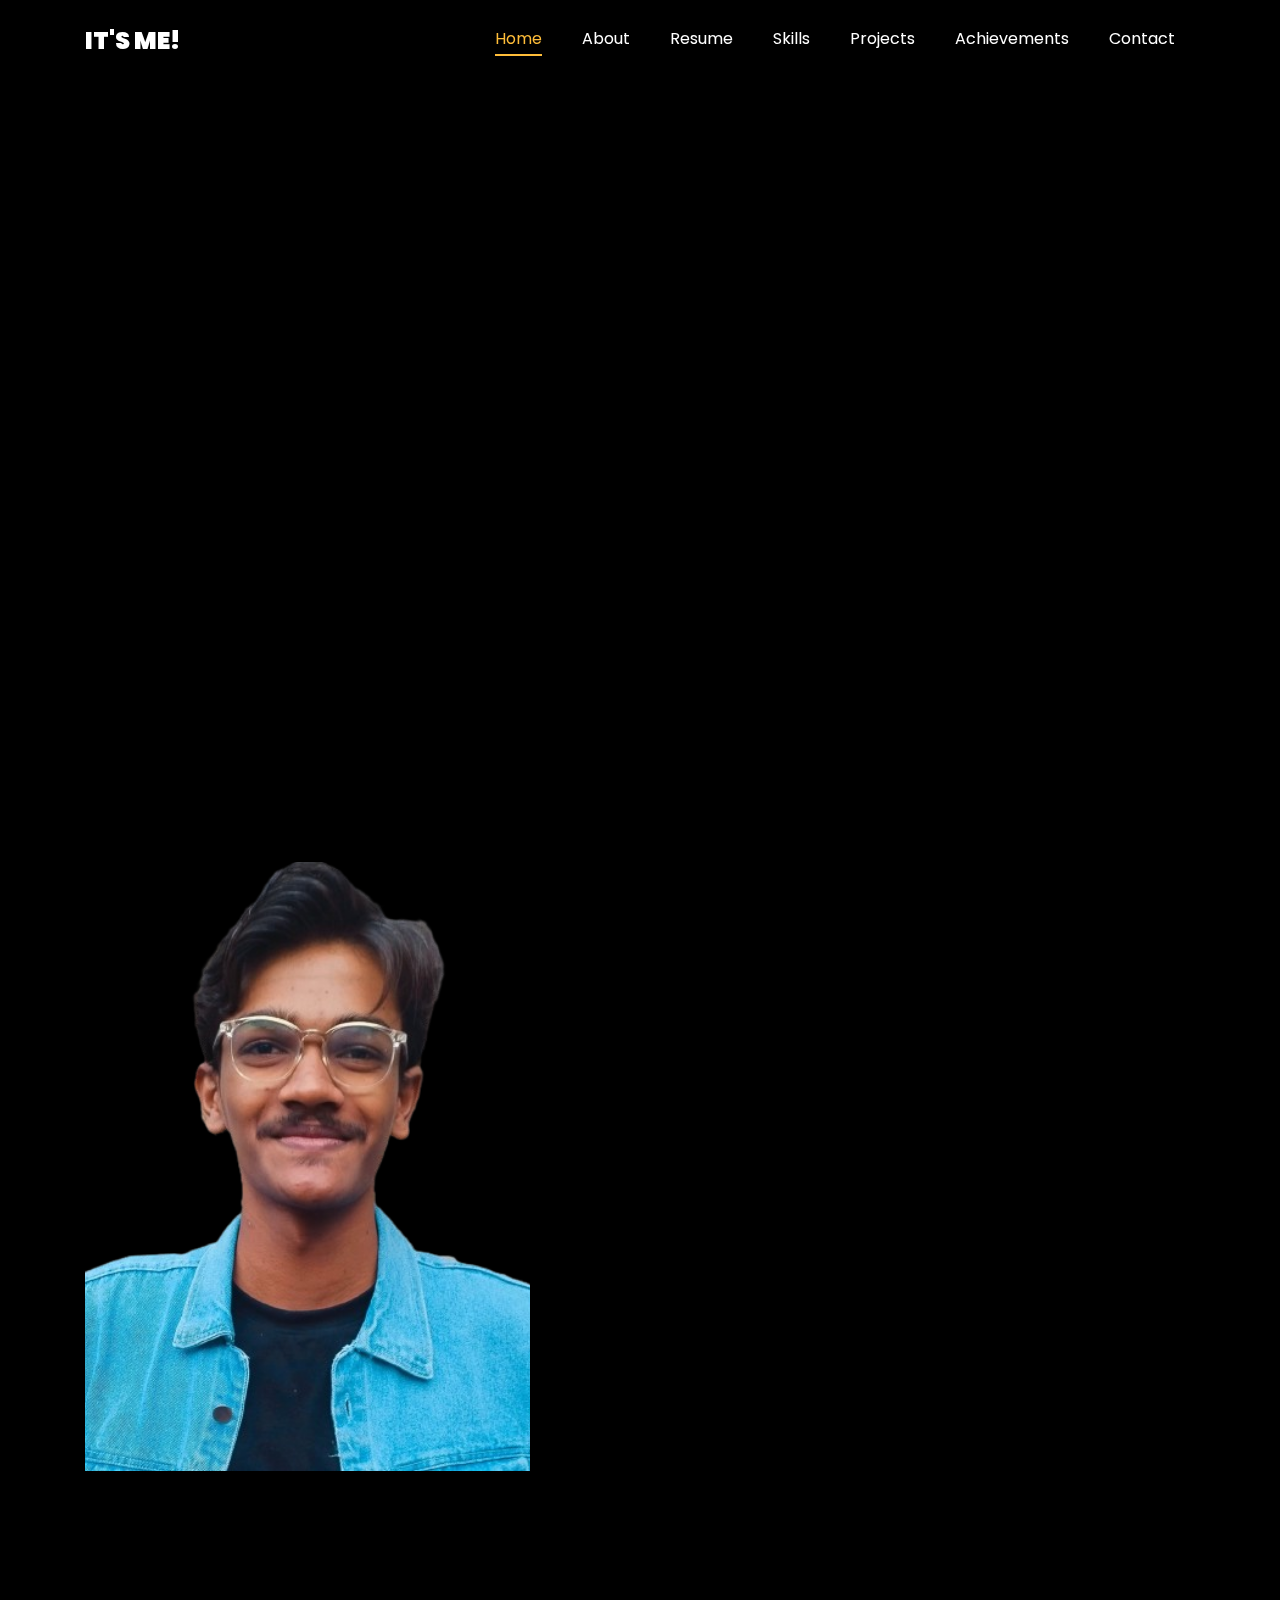
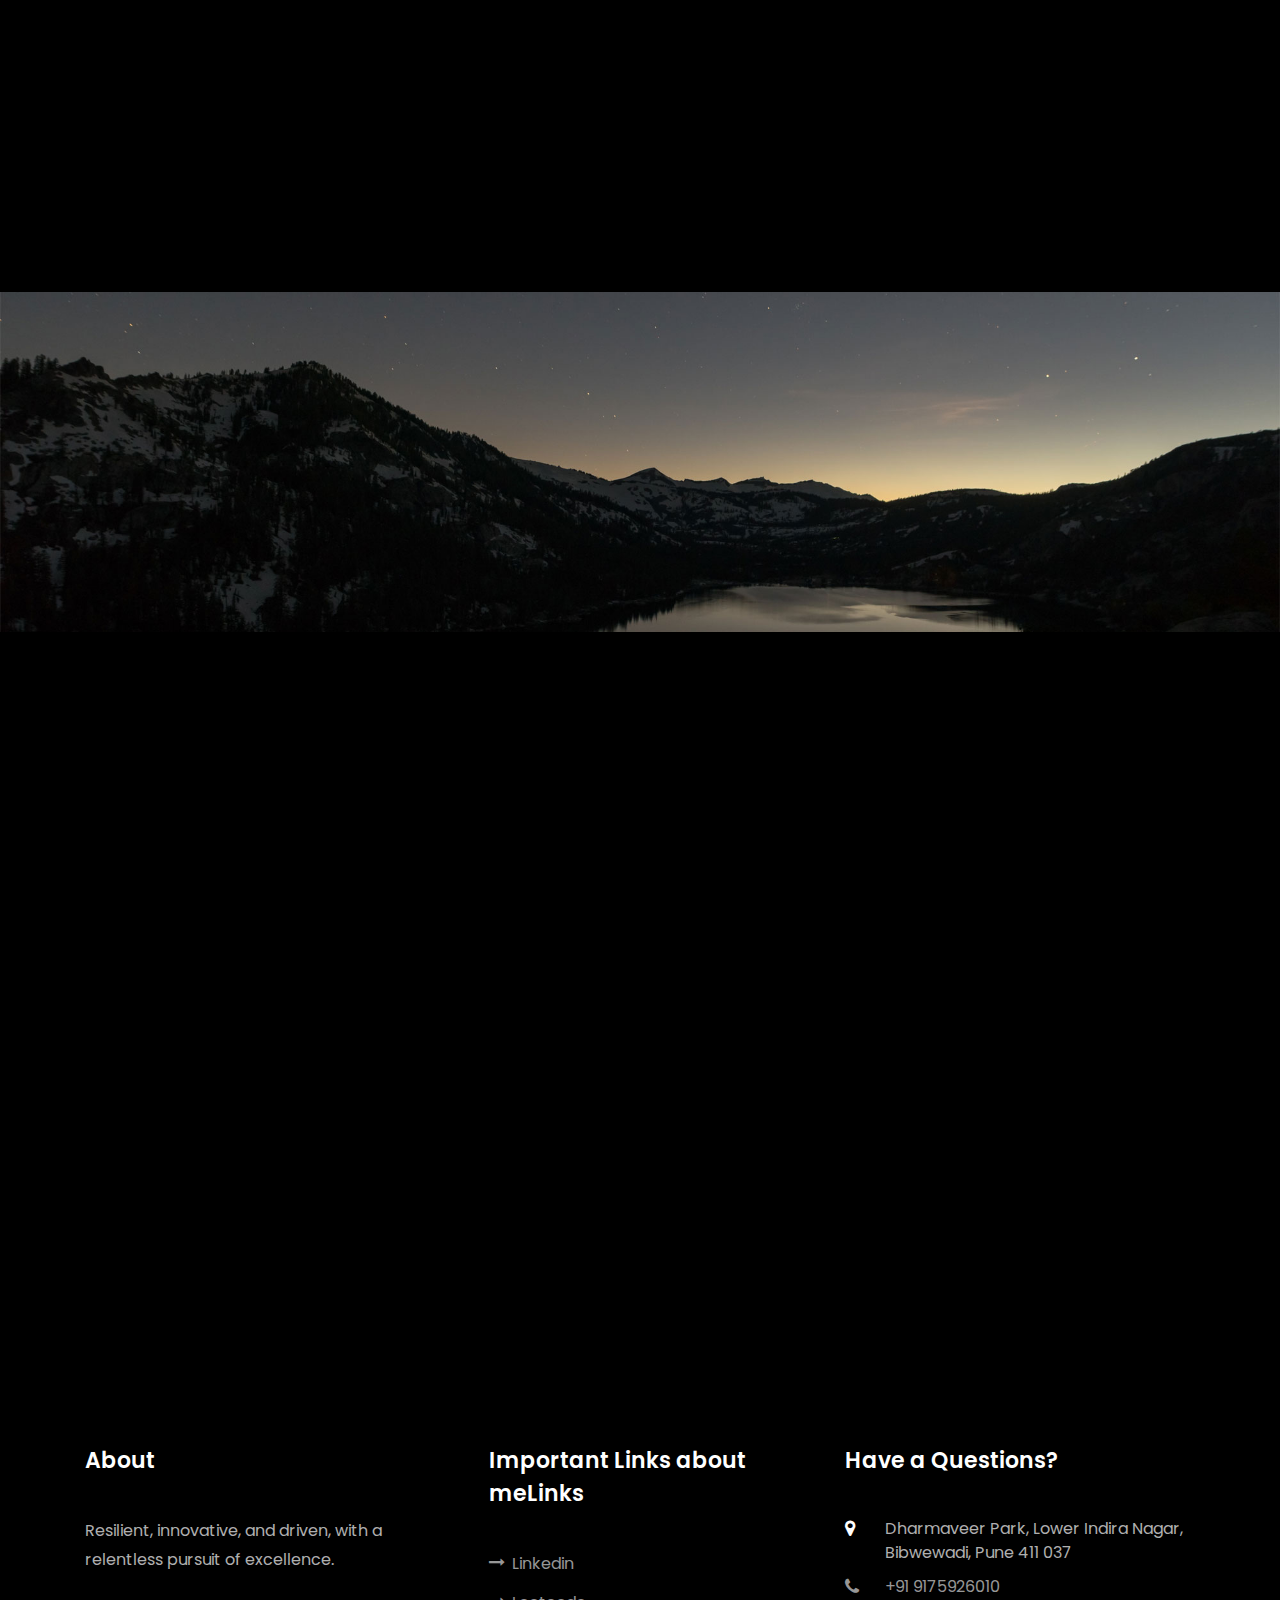
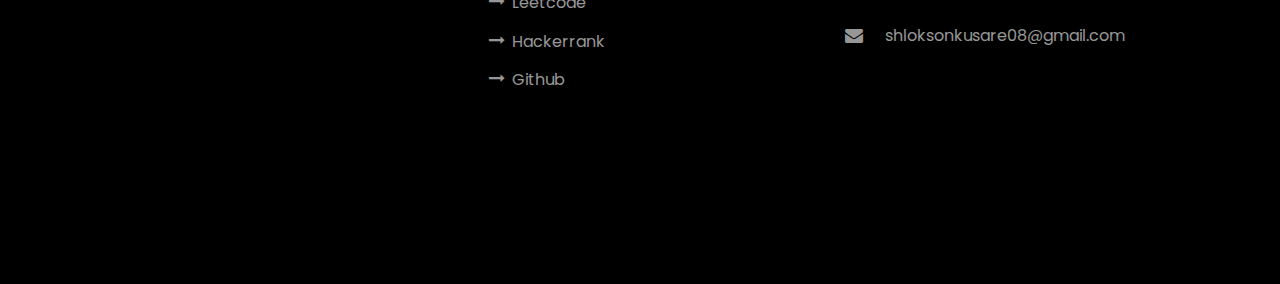
<file: index.html>
<!DOCTYPE html>
<html lang="en">

<head>
	<title>Shlok Sonkusare</title>
	<meta charset="utf-8">
	<meta name="viewport" content="width=device-width, initial-scale=1, shrink-to-fit=no">

	<link href="https://fonts.googleapis.com/css?family=Poppins:100,200,300,400,500,600,700,800,900" rel="stylesheet">

	<link rel="stylesheet" href="css/open-iconic-bootstrap.min.css">
	<link rel="stylesheet" href="css/animate.css">

	<link rel="stylesheet" href="css/owl.carousel.min.css">
	<link rel="stylesheet" href="css/owl.theme.default.min.css">
	<link rel="stylesheet" href="css/magnific-popup.css">

	<link rel="stylesheet" href="css/aos.css">

	<link rel="stylesheet" href="css/ionicons.min.css">

	<link rel="stylesheet" href="css/flaticon.css">
	<link rel="stylesheet" href="css/icomoon.css">
	<link rel="stylesheet" href="css/style.css">
</head>

<body data-spy="scroll" data-target=".site-navbar-target" data-offset="300">


	<nav class="navbar navbar-expand-lg navbar-dark ftco_navbar ftco-navbar-light site-navbar-target" id="ftco-navbar">
		<div class="container">
			<a class="navbar-brand" href="index.html">It's Me!</a>
			<button class="navbar-toggler js-fh5co-nav-toggle fh5co-nav-toggle" type="button" data-toggle="collapse"
				data-target="#ftco-nav" aria-controls="ftco-nav" aria-expanded="false" aria-label="Toggle navigation">
				<span class="oi oi-menu"></span> Menu
			</button>

			<div class="collapse navbar-collapse" id="ftco-nav">
				<ul class="navbar-nav nav ml-auto">
					<li class="nav-item"><a href="#home-section" class="nav-link"><span>Home</span></a></li>
					<li class="nav-item"><a href="#about-section" class="nav-link"><span>About</span></a></li>
					<li class="nav-item"><a href="#resume-section" class="nav-link"><span>Resume</span></a></li>
					<li class="nav-item"><a href="#skills-section" class="nav-link"><span>Skills</span></a></li>
					<li class="nav-item"><a href="#projects-section" class="nav-link"><span>Projects</span></a></li>
					<li class="nav-item"><a href="#blog-section" class="nav-link"><span>Achievements</span></a></li>
					<li class="nav-item"><a href="#contact-section" class="nav-link"><span>Contact</span></a></li>
				</ul>
			</div>
		</div>
	</nav>
	<section id="home-section" class="hero">
		<div class="home-slider  owl-carousel">
			<div class="slider-item ">
				<div class="overlay"></div>
				<div class="container">
					<div class="row d-md-flex no-gutters slider-text align-items-end justify-content-end"
						data-scrollax-parent="true">
						<div align="center" class="one-forth d-flex  align-items-center ftco-animate"
							data-scrollax=" properties: { translateY: '70%' }">
							<div class="text">
								<span class="subheading">Hello!</span>
								<h1 class="mb-4 mt-3">I'm <span>Shlok Sonkusare</span></h1>
								<h2 class="mb-4">An AI/ML Enthusiast</h2
							</div>
						</div>
					</div>
				</div>
			</div>
		</div>
	</section>

	<section class="ftco-about img ftco-section ftco-no-pb" id="about-section">
		<div class="container">
			<div class="row d-flex">
				<div class="col-md-6 col-lg-5 d-flex">
					<div class="img-about img d-flex align-items-stretch">
						<div class="overlay"></div>
						<div class="img d-flex align-self-stretch align-items-center"
							style="background-image: url(images/SS_image_1.png);">
						</div>
					</div>
				</div>
				<div class="col-md-6 col-lg-7 pl-lg-5 pb-5">
					<div class="row justify-content-start pb-3">
						<div class="col-md-12 heading-section ftco-animate">
							<h2 class="mb-4">About Me</h2>
							<p>Don't Chase the Dreams, Hunt for the Goals</p>
							<ul class="about-info mt-4 px-md-0 px-2">
								<li class="d-flex"><span>Name:</span> <span>Shlok Pradeep Sonkusare</span></li>
								<li class="d-flex"><span>Date of birth:</span> <span>April 28, 2005</span></li>
								<li class="d-flex"><span>Address:</span> <span>Bibwewadi, Pune, Maharashtra</span></li>
								<li class="d-flex"><span>Zip code:</span> <span>411 037</span></li>
								<li class="d-flex"><span>Email:</span> <span>shloksonkusare08@gmail.com</span></li>
								<li class="d-flex"><span>Phone: </span> <span>+91 9175926010</span></li>
							</ul>
						</div>
					</div>
					<div class="counter-wrap ftco-animate d-flex mt-md-3">
						<div class="text">
							<p class="mb-4">
								<span class="number" data-number="25">0</span>
								<span>Project completed</span>
							</p>
							<p><a href="docs/SHLOK_SONKUSARE_CV.pdf" target="_blank" class="btn btn-primary py-3 px-3">Download CV</a></p>
						</div>
					</div>
				</div>
			</div>
		</div>
	</section>

	<section class="ftco-section ftco-no-pb" id="resume-section">
		<div class="container">
			<div class="row justify-content-center pb-5">
				<div class="col-md-10 heading-section text-center ftco-animate">
					<h2 class="mb-4">Resume</h2>
					<p>Innovative Software Engineer with expertise in programming, data science, machine learning, and software testing. Skilled in multiple languages and tools, designing scalable and efficient software solutions. Passionate about emerging technologies and team collaboration.</p>
				</div>
			</div>
			<div class="row">
				<div class="col-md-6">
					<div class="resume-wrap ftco-animate">
						<span class="date">2022-Present</span>
						<h2>Bachelors of Technology</h2>
						<span class="position">Vishwakarma Insitute of Technology, Pune</span>
						<p class="mt-4">Currently studying in Third Year in the branch of Computer Science and Engineering (Artificial Intelligence).</p>
					</div>
				</div>

				<div class="col-md-6">
					<div class="resume-wrap ftco-animate">
						<span class="date">July 2022</span>
						<h2>HSC 12th Board</h2>
						<span class="position">Brijlal Biyani Science College, Amravati</span>
						<p class="mt-4">Completed Higher Secondary Education from my Hometown by scoring 90.17% in the exams.</p>
					</div>
				</div>
			</div>
			<div class="row justify-content-center mt-5">
				<div class="col-md-6 text-center ftco-animate">
					<p><a href="docs/SHLOK_SONKUSARE_CV.pdf" target="_blank" class="btn btn-primary py-4 px-5">Download CV</a></p>
				</div>
			</div>
		</div>
	</section>

	<section class="ftco-section" id="skills-section">
		<div class="container">
			<div class="row justify-content-center pb-5">
				<div class="col-md-12 heading-section text-center ftco-animate">
					<h2 class="mb-4">Skills</h2>
				</div>
			</div>
			<div class="row">
				<div class="col-md-6 animate-box">
					<div class="progress-wrap ftco-animate">
						<h3>Artificial Intelligence</h3>
						<div class="progress">
							<div class="progress-bar color-1" role="progressbar" aria-valuenow="90" aria-valuemin="0"
								aria-valuemax="100" style="width:80%">
								<span>80%</span>
							</div>
						</div>
					</div>
				</div>
				<div class="col-md-6 animate-box">
					<div class="progress-wrap ftco-animate">
						<h3>Data Structures</h3>
						<div class="progress">
							<div class="progress-bar color-2" role="progressbar" aria-valuenow="85" aria-valuemin="0"
								aria-valuemax="100" style="width:85%">
								<span>85%</span>
							</div>
						</div>
					</div>
				</div>
				<div class="col-md-6 animate-box">
					<div class="progress-wrap ftco-animate">
						<h3>Web Development</h3>
						<div class="progress">
							<div class="progress-bar color-3" role="progressbar" aria-valuenow="95" aria-valuemin="0"
								aria-valuemax="100" style="width:75%">
								<span>75%</span>
							</div>
						</div>
					</div>
				</div>
				<div class="col-md-6 animate-box">
					<div class="progress-wrap ftco-animate">
						<h3>Database Management</h3>
						<div class="progress">
							<div class="progress-bar color-4" role="progressbar" aria-valuenow="90" aria-valuemin="0"
								aria-valuemax="100" style="width:80%">
								<span>80%</span>
							</div>
						</div>
					</div>
				</div>
				<div class="col-md-6 animate-box">
					<div class="progress-wrap ftco-animate">
						<h3>Problem Solving</h3>
						<div class="progress">
							<div class="progress-bar color-5" role="progressbar" aria-valuenow="70" aria-valuemin="0"
								aria-valuemax="100" style="width:80%">
								<span>80%</span>
							</div>
						</div>
					</div>
				</div>
				<div class="col-md-6 animate-box">
					<div class="progress-wrap ftco-animate">
						<h3>Version Control</h3>
						<div class="progress">
							<div class="progress-bar color-6" role="progressbar" aria-valuenow="80" aria-valuemin="0"
								aria-valuemax="100" style="width:70%">
								<span>70%</span>
							</div>
						</div>
					</div>
				</div>
			</div>
		</div>
	</section>


	<section class="ftco-section ftco-project" id="projects-section">
		<div class="container">
			<div class="row justify-content-center pb-5">
				<div class="col-md-12 heading-section text-center ftco-animate">
					<h2 class="mb-4">Projects</h2>
				</div>
			</div>
			<div class="row">
				<div class="col-md-4">
					<div class="project img ftco-animate d-flex justify-content-center align-items-center"
						style="background-image: url(images/Suggestosphere.jpg);">
						<div class="overlay"></div>
						<div class="text text-center p-4">
							<h3><a href="#">Suggestosphere: A Sports Recommendation System</a></h3>
							<span>Machine Learning</span>
						</div>
					</div>
				</div>
				<div class="col-md-8">
					<div class="project img ftco-animate d-flex justify-content-center align-items-center"
						style="background-image: url(images/Convomind.jpg);">
						<div class="overlay"></div>
						<div class="text text-center p-4">
							<h3><a href="#">Convomind: A User-friendy AI Chatbot</a></h3>
							<span>AI &amp; NLP</span>
						</div>
					</div>
				</div>

				<div class="col-md-8">
					<div class="project img ftco-animate d-flex justify-content-center align-items-center"
						style="background-image: url(images/youtube.jpg);">
						<div class="overlay"></div>
						<div class="text text-center p-4">
							<h3><a href="#">YouTube Comment Extraction &amp; Sentiment Analysis</a></h3>
							<span>Machine Learning</span>
						</div>
					</div>
				</div>
				<div class="col-md-4">
					<div class="row">
						<div class="col-md-12">
							<div class="project img ftco-animate d-flex justify-content-center align-items-center"
								style="background-image: url(images/OOP.png);">
								<div class="overlay"></div>
								<div class="text text-center p-4">
									<h3><a href="#">Analysis of Student Performance using Data 
										Science with OOP and GUI Concepts</a></h3>
									<span>OOP &amp; Swing-based</span>
								</div>
						</div>
					</div>
				</div>
			</div>
		</div>
	</section>


	<section class="ftco-section" id="blog-section">
		<div class="container">
			<div class="row justify-content-center mb-5 pb-5">
				<div class="col-md-7 heading-section text-center ftco-animate">
					<h2 class="mb-4">Achievements</h2>
					<p>Recognized for excellence, innovation, and impactful contributions across multiple projects.</p>
				</div>
			</div>
			<div class="row d-flex">
				<div class="col-md-4 d-flex ftco-animate">
					<div class="blog-entry justify-content-end">
						<a href="single.html" class="block-20" style="background-image: url('images/paper_publication.png');">
						</a>
						<div class="text mt-3 float-right d-block">
							<div class="d-flex align-items-center mb-3 meta">
								<p class="mb-0">
									<span class="mr-2">April 5th, 2024</span>
								</p>
							</div>
							<h3 class="heading"><a href="single.html">Suggestosphere: A Sports Recommendation System</a>
							</h3>
							<p>Research paper got accepted at the International Conference of Information and Communication Technology and Intelligent Systems (ICTIS).</p>
						</div>
					</div>
				</div>
				<div class="col-md-4 d-flex ftco-animate">
					<div class="blog-entry justify-content-end">
						<a href="single.html" class="block-20" style="background-image: url('images/airplane.png');">
						</a>
						<div class="text mt-3 float-right d-block">
							<div class="d-flex align-items-center mb-3 meta">
								<p class="mb-0">
									<span class="mr-2">January 4th - 5th, 2024</span>
								</p>
							</div>
							<h3 class="heading"><a href="single.html">Visited SAE Workshop, Chennai</a>
							</h3>
							<p>As a team member of Team Griffin India, VIT Pune, i visited the SAE Workshop to learn about the aerodynamics.</p>
						</div>
					</div>
				</div>
				<div class="col-md-4 d-flex ftco-animate">
					<div class="blog-entry">
						<a href="single.html" class="block-20" style="background-image: url('images/paper_publication.png');">
						</a>
						<div class="text mt-3 float-right d-block">
							<div class="d-flex align-items-center mb-3 meta">
								<p class="mb-0">
									<span class="mr-2">October, 2023</span>
								</p>
							</div>
							<h3 class="heading"><a href="single.html">Convomind: A User-friendly AI Chatbot</a>
							</h3>
							<p>Research paper got accepted at the International Journal for Research in Applied Science and Engineering Technology (IJRASET).</p>
						</div>
					</div>
				</div>
			</div>
		</div>
	</section>

	<section class="ftco-section ftco-no-pt ftco-no-pb ftco-counter img" id="section-counter">
		<div class="container">
			<div class="row d-md-flex align-items-center">
				<div class="col-md d-flex justify-content-center counter-wrap ftco-animate">
					<div class="block-18">
						<div class="text">
							<strong class="number" data-number="16">0</strong>
							<span>Certifications</span>
						</div>
					</div>
				</div>
				<div class="col-md d-flex justify-content-center counter-wrap ftco-animate">
					<div class="block-18">
						<div class="text">
							<strong class="number" data-number="25">0</strong>
							<span>Complete Projects</span>
						</div>
					</div>
				</div>
				<div class="col-md d-flex justify-content-center counter-wrap ftco-animate">
					<div class="block-18">
						<div class="text">
							<strong class="number" data-number="3">0</strong>
							<span>Paper Publications</span>
						</div>
					</div>
				</div>
			</div>
		</div>
	</section>

	<section class="ftco-section ftco-hireme img margin-top" style="background-image: url(images/bg_1.jpg)">
		<div class="container">
			<div class="row justify-content-center">
				<div class="col-md-7 ftco-animate text-center">
					<h2>I'm <span>Available</span> for freelancing</h2>
				</div>
			</div>
		</div>
	</section>

	<section class="ftco-section contact-section ftco-no-pb" id="contact-section">
		<div class="container">
			<div class="row justify-content-center mb-5 pb-3">
				<div class="col-md-7 heading-section text-center ftco-animate">
					<!-- <h1 class="big big-2">Contact</h1> -->
					<h2 class="mb-4">Contact Me</h2>
					<p>Get in touch for collaboration, inquiries, or just to connect.</p>
				</div>
			</div>

			<div class="row d-flex contact-info mb-5">
				<div class="col-md-6 col-lg-3 d-flex ftco-animate">
					<div class="align-self-stretch box p-4 text-center">
						<div class="icon d-flex align-items-center justify-content-center">
							<span class="icon-map-signs"></span>
						</div>
						<h3 class="mb-4">Address</h3>
						<p>Dharmaveer Park, Lower Indira Nagar, Bibwewadi, Pune 411 037</p>
					</div>
				</div>
				<div class="col-md-6 col-lg-3 d-flex ftco-animate">
					<div class="align-self-stretch box p-4 text-center">
						<div class="icon d-flex align-items-center justify-content-center">
							<span class="icon-phone2"></span>
						</div>
						<h3 class="mb-4">Contact Number</h3>
						<p><a href="tel://9175926010">+91 9175926010</a></p>
					</div>
				</div>
				<div class="col-md-6 col-lg-3 d-flex ftco-animate">
					<div class="align-self-stretch box p-4 text-center">
						<div class="icon d-flex align-items-center justify-content-center">
							<span class="icon-paper-plane"></span>
						</div>
						<h3 class="mb-4">Email Address</h3>
						<p><a href="mailto:shloksonkusare08@gmail.com">shloksonkusare08@gmail.com</a></p>
					</div>
				</div>
				<div class="col-md-6 col-lg-3 d-flex ftco-animate">
					<div class="align-self-stretch box p-4 text-center">
						<div class="icon d-flex align-items-center justify-content-center">
							<span class="icon-globe"></span>
						</div>
						<h3 class="mb-4">Linkedin</h3>
						<p><a href="#">shlok-sonkusare</a></p>
					</div>
				</div>
			</div>
		</div>
	</section>


	<footer class="ftco-footer ftco-section">
		<div class="container">
			<div class="row mb-5">
				<div class="col-md">
					<div class="ftco-footer-widget mb-4">
						<h2 class="ftco-heading-2">About</h2>
						<p>Resilient, innovative, and driven, with a relentless pursuit of excellence.</p>
						<ul class="ftco-footer-social list-unstyled float-md-left float-lft mt-5">
							<li class="ftco-animate"><a href="https://www.linkedin.com/in/shlok-sonkusare/"><span class="icon-linkedin"></span></a></li>
							<li class="ftco-animate"><a href="https://www.facebook.com/shlok.sonkusare.7"><span class="icon-facebook"></span></a></li>
							<li class="ftco-animate"><a href="https://www.instagram.com/shlok.sonkusare/"><span class="icon-instagram"></span></a></li>
						</ul>
					</div>
				</div>
				<div class="col-md">
					<div class="ftco-footer-widget mb-4 ml-md-4">
						<h2 class="ftco-heading-2">Important Links about meLinks</h2>
						<ul class="list-unstyled">
							<li><a href="https://www.linkedin.com/in/shlok-sonkusare/"><span class="icon-long-arrow-right mr-2"></span>Linkedin</a></li>
							<li><a href="https://leetcode.com/u/shloksonkusare/"><span class="icon-long-arrow-right mr-2"></span>Leetcode</a></li>
							<li><a href="https://www.hackerrank.com/profile/shloksonkusare"><span class="icon-long-arrow-right mr-2"></span>Hackerrank</a></li>
							<li><a href="https://github.com/shloksonkusare/"><span class="icon-long-arrow-right mr-2"></span>Github</a></li>
						</ul>
					</div>
				</div>
				<div class="col-md">
					<div class="ftco-footer-widget mb-4">
						<h2 class="ftco-heading-2">Have a Questions?</h2>
						<div class="block-23 mb-3">
							<ul>
								<li><span class="icon icon-map-marker"></span><span class="text">Dharmaveer Park, Lower Indira Nagar, Bibwewadi, Pune 411 037</span></li>
								<li><a href="#"><span class="icon icon-phone"></span><span class="text">+91 9175926010</span></a></li>
								<li><a href="#"><span class="icon icon-envelope"></span><span class="text">shloksonkusare08@gmail.com</span></a></li>
							</ul>
						</div>
					</div>
				</div>
			</div>
		</div>
	</footer>



	<!-- loader -->
	<div id="ftco-loader" class="show fullscreen"><svg class="circular" width="48px" height="48px">
			<circle class="path-bg" cx="24" cy="24" r="22" fill="none" stroke-width="4" stroke="#eeeeee" />
			<circle class="path" cx="24" cy="24" r="22" fill="none" stroke-width="4" stroke-miterlimit="10"
				stroke="#F96D00" />
		</svg></div>


	<script src="js/jquery.min.js"></script>
	<script src="js/jquery-migrate-3.0.1.min.js"></script>
	<script src="js/popper.min.js"></script>
	<script src="js/bootstrap.min.js"></script>
	<script src="js/jquery.easing.1.3.js"></script>
	<script src="js/jquery.waypoints.min.js"></script>
	<script src="js/jquery.stellar.min.js"></script>
	<script src="js/owl.carousel.min.js"></script>
	<script src="js/jquery.magnific-popup.min.js"></script>
	<script src="js/aos.js"></script>
	<script src="js/jquery.animateNumber.min.js"></script>
	<script src="js/scrollax.min.js"></script>

	<script src="js/main.js"></script>

</body>

</html>
</file>
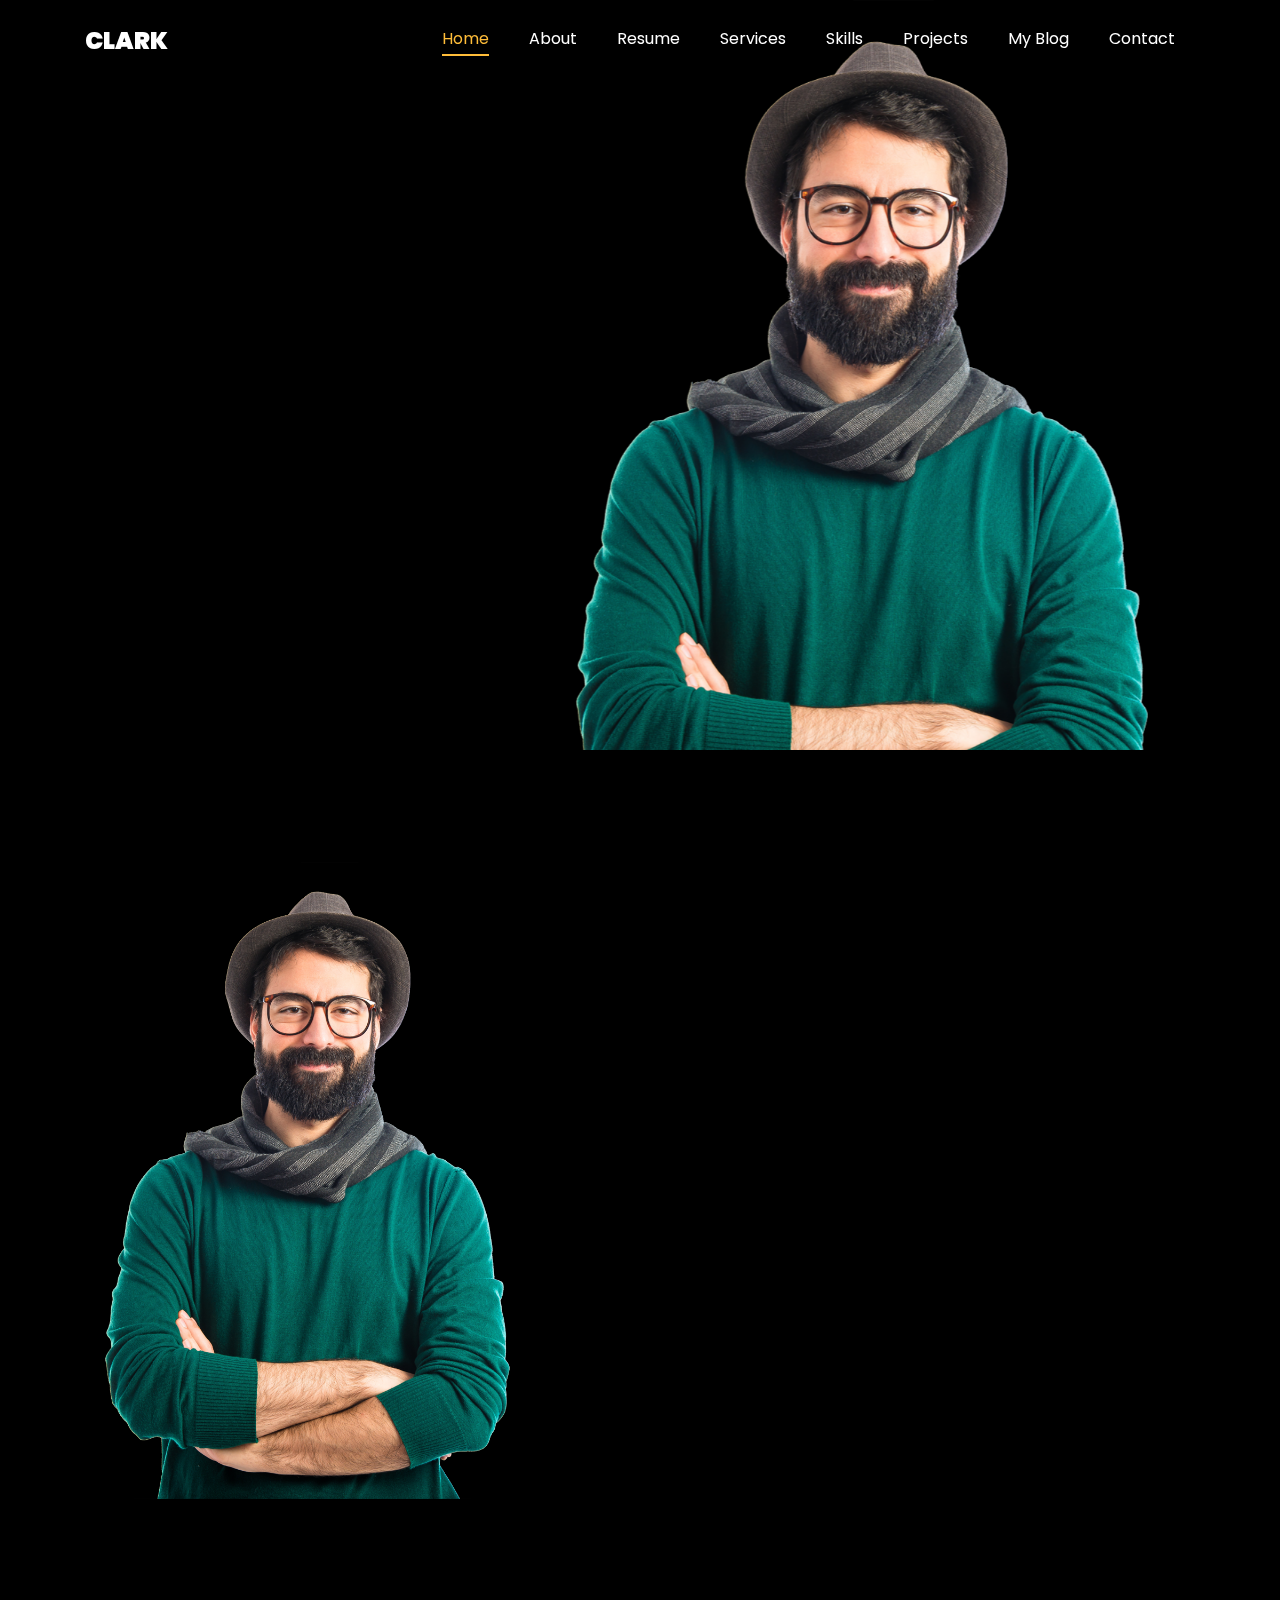
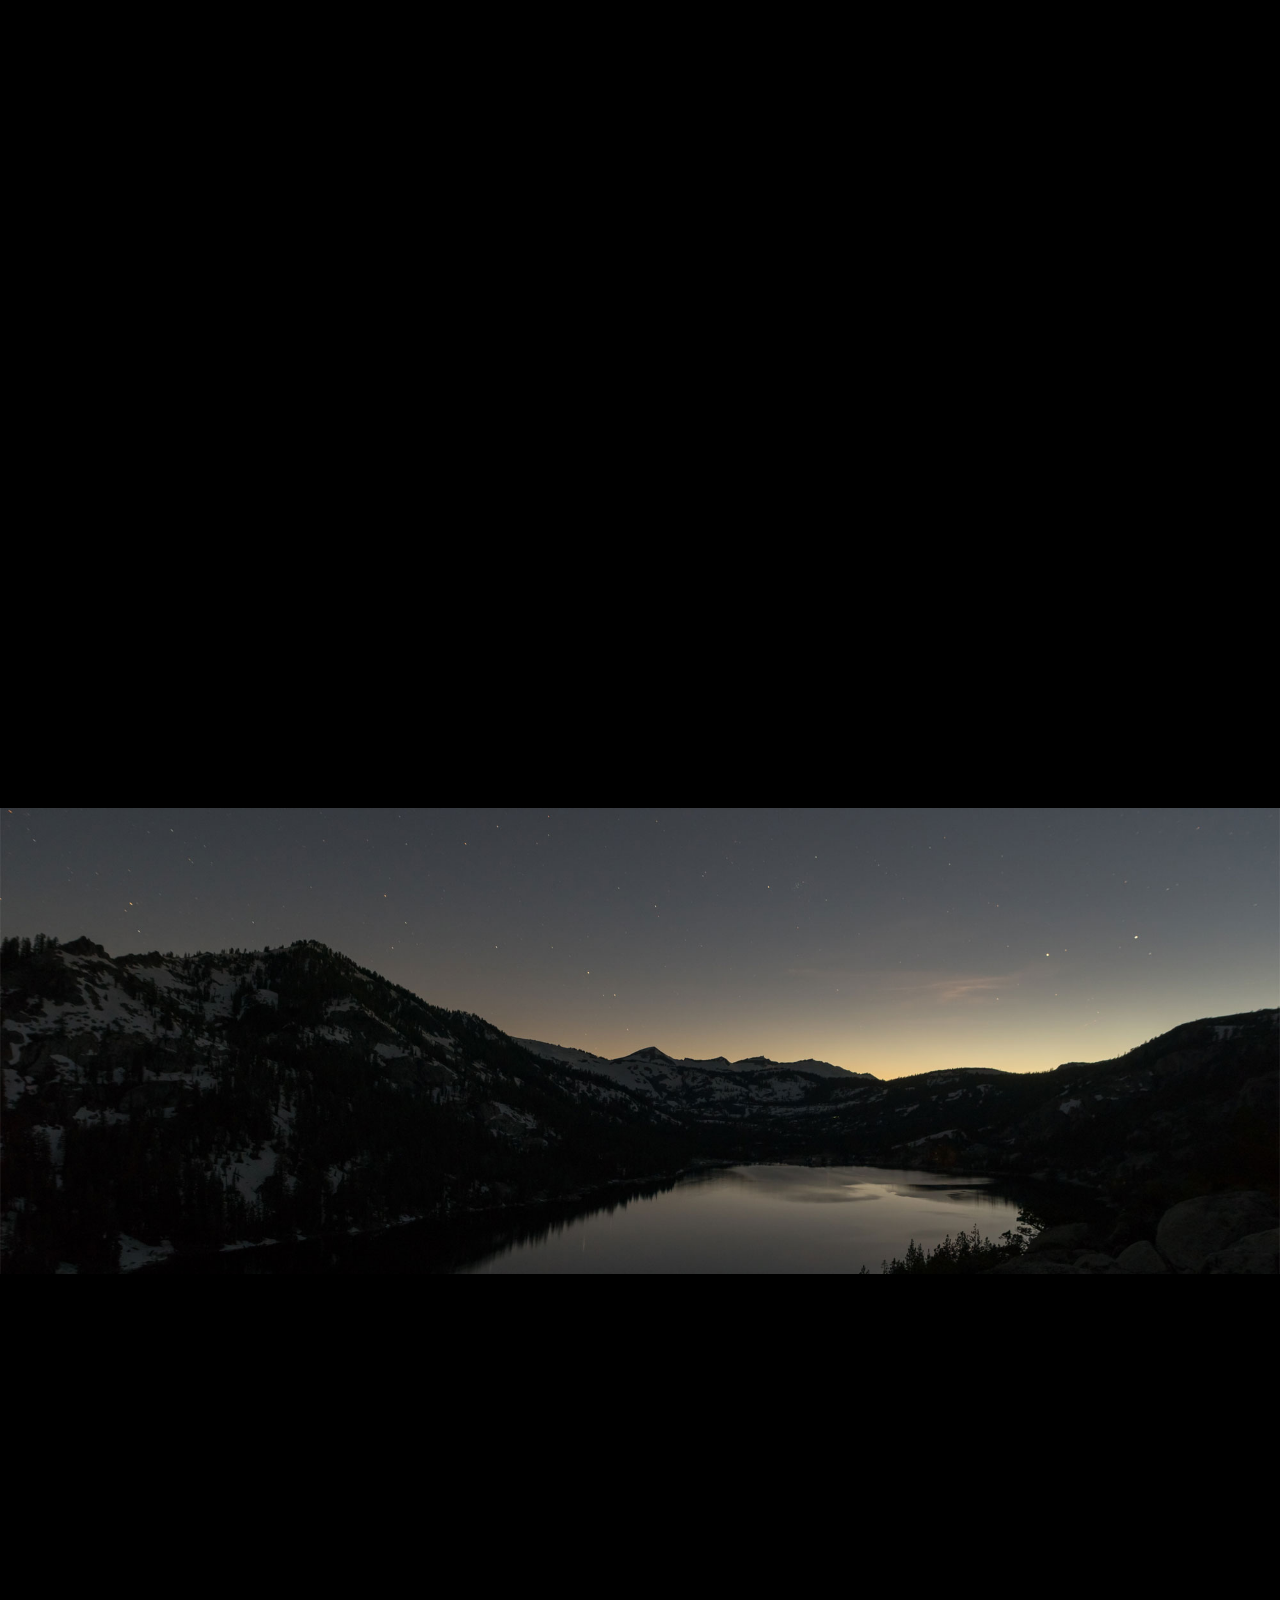
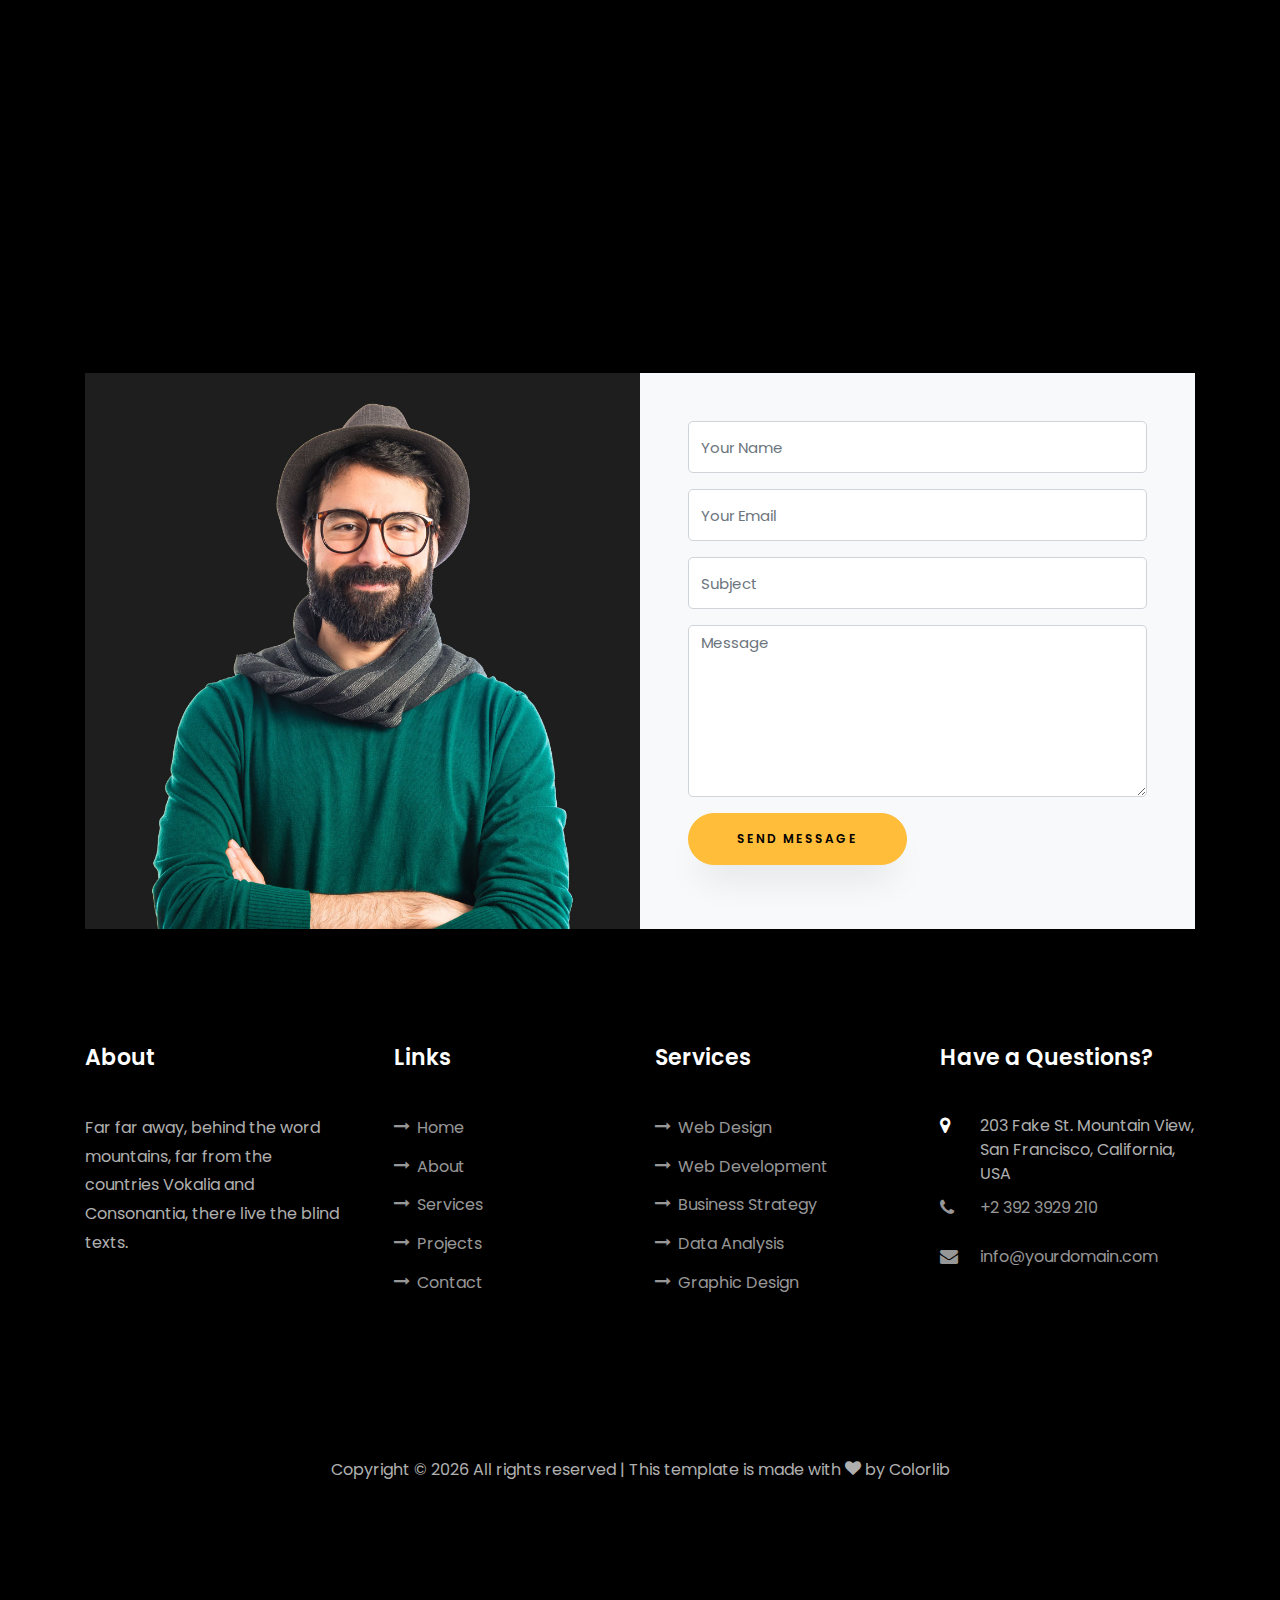
<file: clark-master/index.html>
<!DOCTYPE html>
<html lang="en">

<head>
	<title>Clark - Free Bootstrap 4 Template by Colorlib</title>
	<meta charset="utf-8">
	<meta name="viewport" content="width=device-width, initial-scale=1, shrink-to-fit=no">

	<link href="https://fonts.googleapis.com/css?family=Poppins:100,200,300,400,500,600,700,800,900" rel="stylesheet">

	<link rel="stylesheet" href="css/open-iconic-bootstrap.min.css">
	<link rel="stylesheet" href="css/animate.css">

	<link rel="stylesheet" href="css/owl.carousel.min.css">
	<link rel="stylesheet" href="css/owl.theme.default.min.css">
	<link rel="stylesheet" href="css/magnific-popup.css">

	<link rel="stylesheet" href="css/aos.css">

	<link rel="stylesheet" href="css/ionicons.min.css">

	<link rel="stylesheet" href="css/flaticon.css">
	<link rel="stylesheet" href="css/icomoon.css">
	<link rel="stylesheet" href="css/style.css">
</head>

<body data-spy="scroll" data-target=".site-navbar-target" data-offset="300">


	<nav class="navbar navbar-expand-lg navbar-dark ftco_navbar ftco-navbar-light site-navbar-target" id="ftco-navbar">
		<div class="container">
			<a class="navbar-brand" href="index.html">Clark</a>
			<button class="navbar-toggler js-fh5co-nav-toggle fh5co-nav-toggle" type="button" data-toggle="collapse"
				data-target="#ftco-nav" aria-controls="ftco-nav" aria-expanded="false" aria-label="Toggle navigation">
				<span class="oi oi-menu"></span> Menu
			</button>

			<div class="collapse navbar-collapse" id="ftco-nav">
				<ul class="navbar-nav nav ml-auto">
					<li class="nav-item"><a href="#home-section" class="nav-link"><span>Home</span></a></li>
					<li class="nav-item"><a href="#about-section" class="nav-link"><span>About</span></a></li>
					<li class="nav-item"><a href="#resume-section" class="nav-link"><span>Resume</span></a></li>
					<li class="nav-item"><a href="#services-section" class="nav-link"><span>Services</span></a></li>
					<li class="nav-item"><a href="#skills-section" class="nav-link"><span>Skills</span></a></li>
					<li class="nav-item"><a href="#projects-section" class="nav-link"><span>Projects</span></a></li>
					<li class="nav-item"><a href="#blog-section" class="nav-link"><span>My Blog</span></a></li>
					<li class="nav-item"><a href="#contact-section" class="nav-link"><span>Contact</span></a></li>
				</ul>
			</div>
		</div>
	</nav>
	<section id="home-section" class="hero">
		<div class="home-slider  owl-carousel">
			<div class="slider-item ">
				<div class="overlay"></div>
				<div class="container">
					<div class="row d-md-flex no-gutters slider-text align-items-end justify-content-end"
						data-scrollax-parent="true">
						<div class="one-third js-fullheight order-md-last img"
							style="background-image:url(images/bg_1.png);">
							<div class="overlay"></div>
						</div>
						<div class="one-forth d-flex  align-items-center ftco-animate"
							data-scrollax=" properties: { translateY: '70%' }">
							<div class="text">
								<span class="subheading">Hello!</span>
								<h1 class="mb-4 mt-3">I'm <span>Clark Thompson</span></h1>
								<h2 class="mb-4">A Freelance Web Designer</h2>
								<p><a href="#" class="btn btn-primary py-3 px-4">Hire me</a> <a href="#"
										class="btn btn-white btn-outline-white py-3 px-4">My works</a></p>
							</div>
						</div>
					</div>
				</div>
			</div>

			<!-- <div class="slider-item">
				<div class="overlay"></div>
				<div class="container">
					<div class="row d-flex no-gutters slider-text align-items-end justify-content-end"
						data-scrollax-parent="true">
						<div class="one-third js-fullheight order-md-last img"
							style="background-image:url(images/bg_2.png);">
							<div class="overlay"></div>
						</div>
						<div class="one-forth d-flex align-items-center ftco-animate"
							data-scrollax=" properties: { translateY: '70%' }">
							<div class="text">
								<span class="subheading">Hello!</span>
								<h1 class="mb-4 mt-3">I'm a <span>web designer</span> based in London</h1>
								<p><a href="#" class="btn btn-primary py-3 px-4">Hire me</a> <a href="#"
										class="btn btn-white btn-outline-white py-3 px-4">My works</a></p>
							</div>
						</div>
					</div>
				</div>
			</div> -->
		</div>
	</section>

	<section class="ftco-about img ftco-section ftco-no-pb" id="about-section">
		<div class="container">
			<div class="row d-flex">
				<div class="col-md-6 col-lg-5 d-flex">
					<div class="img-about img d-flex align-items-stretch">
						<div class="overlay"></div>
						<div class="img d-flex align-self-stretch align-items-center"
							style="background-image:url(images/bg_1.png);">
						</div>
					</div>
				</div>
				<div class="col-md-6 col-lg-7 pl-lg-5 pb-5">
					<div class="row justify-content-start pb-3">
						<div class="col-md-12 heading-section ftco-animate">
							<h1 class="big">About</h1>
							<h2 class="mb-4">About Me</h2>
							<p>A small river named Duden flows by their place and supplies it with the necessary
								regelialia.</p>
							<ul class="about-info mt-4 px-md-0 px-2">
								<li class="d-flex"><span>Name:</span> <span>Clark Thompson</span></li>
								<li class="d-flex"><span>Date of birth:</span> <span>January 01, 1987</span></li>
								<li class="d-flex"><span>Address:</span> <span>San Francisco CA 97987 USA</span></li>
								<li class="d-flex"><span>Zip code:</span> <span>1000</span></li>
								<li class="d-flex"><span>Email:</span> <span>clarkthomp@gmail.com</span></li>
								<li class="d-flex"><span>Phone: </span> <span>+1-2234-5678-9-0</span></li>
							</ul>
						</div>
					</div>
					<div class="counter-wrap ftco-animate d-flex mt-md-3">
						<div class="text">
							<p class="mb-4">
								<span class="number" data-number="120">0</span>
								<span>Project complete</span>
							</p>
							<p><a href="#" class="btn btn-primary py-3 px-3">Download CV</a></p>
						</div>
					</div>
				</div>
			</div>
		</div>
	</section>

	<section class="ftco-section ftco-no-pb" id="resume-section">
		<div class="container">
			<div class="row justify-content-center pb-5">
				<div class="col-md-10 heading-section text-center ftco-animate">
					<h1 class="big big-2">Resume</h1>
					<h2 class="mb-4">Resume</h2>
					<p>A small river named Duden flows by their place and supplies it with the necessary regelialia. It
						is a paradisematic country, in which roasted parts of sentences fly into your mouth.</p>
				</div>
			</div>
			<div class="row">
				<div class="col-md-6">
					<div class="resume-wrap ftco-animate">
						<span class="date">2014-2015</span>
						<h2>Master Degree of Design</h2>
						<span class="position">Cambridge University</span>
						<p class="mt-4">A small river named Duden flows by their place and supplies it with the
							necessary regelialia. It is a paradisematic country, in which roasted parts of sentences fly
							into your mouth.</p>
					</div>
					<div class="resume-wrap ftco-animate">
						<span class="date">2014-2015</span>
						<h2>Bachelor's Degree of C.A</h2>
						<span class="position">Cambridge University</span>
						<p class="mt-4">A small river named Duden flows by their place and supplies it with the
							necessary regelialia. It is a paradisematic country, in which roasted parts of sentences fly
							into your mouth.</p>
					</div>
					<div class="resume-wrap ftco-animate">
						<span class="date">2014-2015</span>
						<h2>Diploma in Computer</h2>
						<span class="position">Cambridge University</span>
						<p class="mt-4">A small river named Duden flows by their place and supplies it with the
							necessary regelialia. It is a paradisematic country, in which roasted parts of sentences fly
							into your mouth.</p>
					</div>
				</div>

				<div class="col-md-6">
					<div class="resume-wrap ftco-animate">
						<span class="date">2014-2015</span>
						<h2>Art &amp; Creative Director</h2>
						<span class="position">Cambridge University</span>
						<p class="mt-4">A small river named Duden flows by their place and supplies it with the
							necessary regelialia. It is a paradisematic country, in which roasted parts of sentences fly
							into your mouth.</p>
					</div>
					<div class="resume-wrap ftco-animate">
						<span class="date">2014-2015</span>
						<h2>Wordpress Developer</h2>
						<span class="position">Cambridge University</span>
						<p class="mt-4">A small river named Duden flows by their place and supplies it with the
							necessary regelialia. It is a paradisematic country, in which roasted parts of sentences fly
							into your mouth.</p>
					</div>
					<div class="resume-wrap ftco-animate">
						<span class="date">2017-2018</span>
						<h2>UI/UX Designer</h2>
						<span class="position">Cambridge University</span>
						<p class="mt-4">A small river named Duden flows by their place and supplies it with the
							necessary regelialia. It is a paradisematic country, in which roasted parts of sentences fly
							into your mouth.</p>
					</div>
				</div>
			</div>
			<div class="row justify-content-center mt-5">
				<div class="col-md-6 text-center ftco-animate">
					<p><a href="#" class="btn btn-primary py-4 px-5">Download CV</a></p>
				</div>
			</div>
		</div>
	</section>

	<section class="ftco-section" id="services-section">
		<div class="container">
			<div class="row justify-content-center py-5 mt-5">
				<div class="col-md-12 heading-section text-center ftco-animate">
					<h1 class="big big-2">Services</h1>
					<h2 class="mb-4">Services</h2>
					<p>Far far away, behind the word mountains, far from the countries Vokalia and Consonantia</p>
				</div>
			</div>
			<div class="row">
				<div class="col-md-4 text-center d-flex ftco-animate">
					<a href="#" class="services-1">
						<span class="icon">
							<i class="flaticon-analysis"></i>
						</span>
						<div class="desc">
							<h3 class="mb-5">Web Design</h3>
						</div>
					</a>
				</div>
				<div class="col-md-4 text-center d-flex ftco-animate">
					<a href="#" class="services-1">
						<span class="icon">
							<i class="flaticon-flasks"></i>
						</span>
						<div class="desc">
							<h3 class="mb-5">Phtography</h3>
						</div>
					</a>
				</div>
				<div class="col-md-4 text-center d-flex ftco-animate">
					<a href="#" class="services-1">
						<span class="icon">
							<i class="flaticon-ideas"></i>
						</span>
						<div class="desc">
							<h3 class="mb-5">Web Developer</h3>
						</div>
					</a>
				</div>

				<div class="col-md-4 text-center d-flex ftco-animate">
					<a href="#" class="services-1">
						<span class="icon">
							<i class="flaticon-analysis"></i>
						</span>
						<div class="desc">
							<h3 class="mb-5">App Developing</h3>
						</div>
					</a>
				</div>
				<div class="col-md-4 text-center d-flex ftco-animate">
					<a href="#" class="services-1">
						<span class="icon">
							<i class="flaticon-flasks"></i>
						</span>
						<div class="desc">
							<h3 class="mb-5">Branding</h3>
						</div>
					</a>
				</div>
				<div class="col-md-4 text-center d-flex ftco-animate">
					<a href="#" class="services-1">
						<span class="icon">
							<i class="flaticon-ideas"></i>
						</span>
						<div class="desc">
							<h3 class="mb-5">Product Strategy</h3>
						</div>
					</a>
				</div>
			</div>
		</div>
	</section>


	<section class="ftco-section" id="skills-section">
		<div class="container">
			<div class="row justify-content-center pb-5">
				<div class="col-md-12 heading-section text-center ftco-animate">
					<h1 class="big big-2">Skills</h1>
					<h2 class="mb-4">My Skills</h2>
					<p>Far far away, behind the word mountains, far from the countries Vokalia and Consonantia</p>
				</div>
			</div>
			<div class="row">
				<div class="col-md-6 animate-box">
					<div class="progress-wrap ftco-animate">
						<h3>Photoshop</h3>
						<div class="progress">
							<div class="progress-bar color-1" role="progressbar" aria-valuenow="90" aria-valuemin="0"
								aria-valuemax="100" style="width:90%">
								<span>90%</span>
							</div>
						</div>
					</div>
				</div>
				<div class="col-md-6 animate-box">
					<div class="progress-wrap ftco-animate">
						<h3>jQuery</h3>
						<div class="progress">
							<div class="progress-bar color-2" role="progressbar" aria-valuenow="85" aria-valuemin="0"
								aria-valuemax="100" style="width:85%">
								<span>85%</span>
							</div>
						</div>
					</div>
				</div>
				<div class="col-md-6 animate-box">
					<div class="progress-wrap ftco-animate">
						<h3>HTML5</h3>
						<div class="progress">
							<div class="progress-bar color-3" role="progressbar" aria-valuenow="95" aria-valuemin="0"
								aria-valuemax="100" style="width:95%">
								<span>95%</span>
							</div>
						</div>
					</div>
				</div>
				<div class="col-md-6 animate-box">
					<div class="progress-wrap ftco-animate">
						<h3>CSS3</h3>
						<div class="progress">
							<div class="progress-bar color-4" role="progressbar" aria-valuenow="90" aria-valuemin="0"
								aria-valuemax="100" style="width:90%">
								<span>90%</span>
							</div>
						</div>
					</div>
				</div>
				<div class="col-md-6 animate-box">
					<div class="progress-wrap ftco-animate">
						<h3>WordPress</h3>
						<div class="progress">
							<div class="progress-bar color-5" role="progressbar" aria-valuenow="70" aria-valuemin="0"
								aria-valuemax="100" style="width:70%">
								<span>70%</span>
							</div>
						</div>
					</div>
				</div>
				<div class="col-md-6 animate-box">
					<div class="progress-wrap ftco-animate">
						<h3>SEO</h3>
						<div class="progress">
							<div class="progress-bar color-6" role="progressbar" aria-valuenow="80" aria-valuemin="0"
								aria-valuemax="100" style="width:80%">
								<span>80%</span>
							</div>
						</div>
					</div>
				</div>
			</div>
		</div>
	</section>


	<section class="ftco-section ftco-project" id="projects-section">
		<div class="container">
			<div class="row justify-content-center pb-5">
				<div class="col-md-12 heading-section text-center ftco-animate">
					<h1 class="big big-2">Projects</h1>
					<h2 class="mb-4">Our Projects</h2>
					<p>Far far away, behind the word mountains, far from the countries Vokalia and Consonantia</p>
				</div>
			</div>
			<div class="row">
				<div class="col-md-4">
					<div class="project img ftco-animate d-flex justify-content-center align-items-center"
						style="background-image: url(images/project-4.jpg);">
						<div class="overlay"></div>
						<div class="text text-center p-4">
							<h3><a href="#">Branding &amp; Illustration Design</a></h3>
							<span>Web Design</span>
						</div>
					</div>
				</div>
				<div class="col-md-8">
					<div class="project img ftco-animate d-flex justify-content-center align-items-center"
						style="background-image: url(images/project-5.jpg);">
						<div class="overlay"></div>
						<div class="text text-center p-4">
							<h3><a href="#">Branding &amp; Illustration Design</a></h3>
							<span>Web Design</span>
						</div>
					</div>
				</div>

				<div class="col-md-8">
					<div class="project img ftco-animate d-flex justify-content-center align-items-center"
						style="background-image: url(images/project-1.jpg);">
						<div class="overlay"></div>
						<div class="text text-center p-4">
							<h3><a href="#">Branding &amp; Illustration Design</a></h3>
							<span>Web Design</span>
						</div>
					</div>

					<div class="project img ftco-animate d-flex justify-content-center align-items-center"
						style="background-image: url(images/project-6.jpg);">
						<div class="overlay"></div>
						<div class="text text-center p-4">
							<h3><a href="#">Branding &amp; Illustration Design</a></h3>
							<span>Web Design</span>
						</div>
					</div>
				</div>
				<div class="col-md-4">
					<div class="row">
						<div class="col-md-12">
							<div class="project img ftco-animate d-flex justify-content-center align-items-center"
								style="background-image: url(images/project-2.jpg);">
								<div class="overlay"></div>
								<div class="text text-center p-4">
									<h3><a href="#">Branding &amp; Illustration Design</a></h3>
									<span>Web Design</span>
								</div>
							</div>
						</div>
						<div class="col-md-12">
							<div class="project img ftco-animate d-flex justify-content-center align-items-center"
								style="background-image: url(images/project-3.jpg);">
								<div class="overlay"></div>
								<div class="text text-center p-4">
									<h3><a href="#">Branding &amp; Illustration Design</a></h3>
									<span>Web Design</span>
								</div>
							</div>
						</div>
					</div>
				</div>
			</div>
		</div>
	</section>


	<section class="ftco-section" id="blog-section">
		<div class="container">
			<div class="row justify-content-center mb-5 pb-5">
				<div class="col-md-7 heading-section text-center ftco-animate">
					<h1 class="big big-2">Blog</h1>
					<h2 class="mb-4">Our Blog</h2>
					<p>Far far away, behind the word mountains, far from the countries Vokalia and Consonantia</p>
				</div>
			</div>
			<div class="row d-flex">
				<div class="col-md-4 d-flex ftco-animate">
					<div class="blog-entry justify-content-end">
						<a href="single.html" class="block-20" style="background-image: url('images/image_1.jpg');">
						</a>
						<div class="text mt-3 float-right d-block">
							<div class="d-flex align-items-center mb-3 meta">
								<p class="mb-0">
									<span class="mr-2">June 21, 2019</span>
									<a href="#" class="mr-2">Admin</a>
									<a href="#" class="meta-chat"><span class="icon-chat"></span> 3</a>
								</p>
							</div>
							<h3 class="heading"><a href="single.html">Why Lead Generation is Key for Business Growth</a>
							</h3>
							<p>A small river named Duden flows by their place and supplies it with the necessary
								regelialia.</p>
						</div>
					</div>
				</div>
				<div class="col-md-4 d-flex ftco-animate">
					<div class="blog-entry justify-content-end">
						<a href="single.html" class="block-20" style="background-image: url('images/image_2.jpg');">
						</a>
						<div class="text mt-3 float-right d-block">
							<div class="d-flex align-items-center mb-3 meta">
								<p class="mb-0">
									<span class="mr-2">June 21, 2019</span>
									<a href="#" class="mr-2">Admin</a>
									<a href="#" class="meta-chat"><span class="icon-chat"></span> 3</a>
								</p>
							</div>
							<h3 class="heading"><a href="single.html">Why Lead Generation is Key for Business Growth</a>
							</h3>
							<p>A small river named Duden flows by their place and supplies it with the necessary
								regelialia.</p>
						</div>
					</div>
				</div>
				<div class="col-md-4 d-flex ftco-animate">
					<div class="blog-entry">
						<a href="single.html" class="block-20" style="background-image: url('images/image_3.jpg');">
						</a>
						<div class="text mt-3 float-right d-block">
							<div class="d-flex align-items-center mb-3 meta">
								<p class="mb-0">
									<span class="mr-2">June 21, 2019</span>
									<a href="#" class="mr-2">Admin</a>
									<a href="#" class="meta-chat"><span class="icon-chat"></span> 3</a>
								</p>
							</div>
							<h3 class="heading"><a href="single.html">Why Lead Generation is Key for Business Growth</a>
							</h3>
							<p>A small river named Duden flows by their place and supplies it with the necessary
								regelialia.</p>
						</div>
					</div>
				</div>
			</div>
		</div>
	</section>

	<section class="ftco-section ftco-no-pt ftco-no-pb ftco-counter img" id="section-counter">
		<div class="container">
			<div class="row d-md-flex align-items-center">
				<div class="col-md d-flex justify-content-center counter-wrap ftco-animate">
					<div class="block-18">
						<div class="text">
							<strong class="number" data-number="100">0</strong>
							<span>Awards</span>
						</div>
					</div>
				</div>
				<div class="col-md d-flex justify-content-center counter-wrap ftco-animate">
					<div class="block-18">
						<div class="text">
							<strong class="number" data-number="1200">0</strong>
							<span>Complete Projects</span>
						</div>
					</div>
				</div>
				<div class="col-md d-flex justify-content-center counter-wrap ftco-animate">
					<div class="block-18">
						<div class="text">
							<strong class="number" data-number="1200">0</strong>
							<span>Happy Customers</span>
						</div>
					</div>
				</div>
				<div class="col-md d-flex justify-content-center counter-wrap ftco-animate">
					<div class="block-18">
						<div class="text">
							<strong class="number" data-number="500">0</strong>
							<span>Cups of coffee</span>
						</div>
					</div>
				</div>
			</div>
		</div>
	</section>

	<section class="ftco-section ftco-hireme img margin-top" style="background-image: url(images/bg_1.jpg)">
		<div class="container">
			<div class="row justify-content-center">
				<div class="col-md-7 ftco-animate text-center">
					<h2>I'm <span>Available</span> for freelancing</h2>
					<p>A small river named Duden flows by their place and supplies it with the necessary regelialia.</p>
					<p class="mb-0"><a href="#" class="btn btn-primary py-3 px-5">Hire me</a></p>
				</div>
			</div>
		</div>
	</section>

	<section class="ftco-section contact-section ftco-no-pb" id="contact-section">
		<div class="container">
			<div class="row justify-content-center mb-5 pb-3">
				<div class="col-md-7 heading-section text-center ftco-animate">
					<h1 class="big big-2">Contact</h1>
					<h2 class="mb-4">Contact Me</h2>
					<p>Far far away, behind the word mountains, far from the countries Vokalia and Consonantia</p>
				</div>
			</div>

			<div class="row d-flex contact-info mb-5">
				<div class="col-md-6 col-lg-3 d-flex ftco-animate">
					<div class="align-self-stretch box p-4 text-center">
						<div class="icon d-flex align-items-center justify-content-center">
							<span class="icon-map-signs"></span>
						</div>
						<h3 class="mb-4">Address</h3>
						<p>198 West 21th Street, Suite 721 New York NY 10016</p>
					</div>
				</div>
				<div class="col-md-6 col-lg-3 d-flex ftco-animate">
					<div class="align-self-stretch box p-4 text-center">
						<div class="icon d-flex align-items-center justify-content-center">
							<span class="icon-phone2"></span>
						</div>
						<h3 class="mb-4">Contact Number</h3>
						<p><a href="tel://1234567920">+ 1235 2355 98</a></p>
					</div>
				</div>
				<div class="col-md-6 col-lg-3 d-flex ftco-animate">
					<div class="align-self-stretch box p-4 text-center">
						<div class="icon d-flex align-items-center justify-content-center">
							<span class="icon-paper-plane"></span>
						</div>
						<h3 class="mb-4">Email Address</h3>
						<p><a href="mailto:info@yoursite.com">info@yoursite.com</a></p>
					</div>
				</div>
				<div class="col-md-6 col-lg-3 d-flex ftco-animate">
					<div class="align-self-stretch box p-4 text-center">
						<div class="icon d-flex align-items-center justify-content-center">
							<span class="icon-globe"></span>
						</div>
						<h3 class="mb-4">Website</h3>
						<p><a href="#">yoursite.com</a></p>
					</div>
				</div>
			</div>

			<div class="row no-gutters block-9">
				<div class="col-md-6 order-md-last d-flex">
					<form action="#" class="bg-light p-4 p-md-5 contact-form">
						<div class="form-group">
							<input type="text" class="form-control" placeholder="Your Name">
						</div>
						<div class="form-group">
							<input type="text" class="form-control" placeholder="Your Email">
						</div>
						<div class="form-group">
							<input type="text" class="form-control" placeholder="Subject">
						</div>
						<div class="form-group">
							<textarea name="" id="" cols="30" rows="7" class="form-control"
								placeholder="Message"></textarea>
						</div>
						<div class="form-group">
							<input type="submit" value="Send Message" class="btn btn-primary py-3 px-5">
						</div>
					</form>

				</div>

				<div class="col-md-6 d-flex">
					<div class="img" style="background-image: url(images/about.jpg);"></div>
				</div>
			</div>
		</div>
	</section>


	<footer class="ftco-footer ftco-section">
		<div class="container">
			<div class="row mb-5">
				<div class="col-md">
					<div class="ftco-footer-widget mb-4">
						<h2 class="ftco-heading-2">About</h2>
						<p>Far far away, behind the word mountains, far from the countries Vokalia and Consonantia,
							there live the blind texts.</p>
						<ul class="ftco-footer-social list-unstyled float-md-left float-lft mt-5">
							<li class="ftco-animate"><a href="#"><span class="icon-twitter"></span></a></li>
							<li class="ftco-animate"><a href="#"><span class="icon-facebook"></span></a></li>
							<li class="ftco-animate"><a href="#"><span class="icon-instagram"></span></a></li>
						</ul>
					</div>
				</div>
				<div class="col-md">
					<div class="ftco-footer-widget mb-4 ml-md-4">
						<h2 class="ftco-heading-2">Links</h2>
						<ul class="list-unstyled">
							<li><a href="#"><span class="icon-long-arrow-right mr-2"></span>Home</a></li>
							<li><a href="#"><span class="icon-long-arrow-right mr-2"></span>About</a></li>
							<li><a href="#"><span class="icon-long-arrow-right mr-2"></span>Services</a></li>
							<li><a href="#"><span class="icon-long-arrow-right mr-2"></span>Projects</a></li>
							<li><a href="#"><span class="icon-long-arrow-right mr-2"></span>Contact</a></li>
						</ul>
					</div>
				</div>
				<div class="col-md">
					<div class="ftco-footer-widget mb-4">
						<h2 class="ftco-heading-2">Services</h2>
						<ul class="list-unstyled">
							<li><a href="#"><span class="icon-long-arrow-right mr-2"></span>Web Design</a></li>
							<li><a href="#"><span class="icon-long-arrow-right mr-2"></span>Web Development</a></li>
							<li><a href="#"><span class="icon-long-arrow-right mr-2"></span>Business Strategy</a></li>
							<li><a href="#"><span class="icon-long-arrow-right mr-2"></span>Data Analysis</a></li>
							<li><a href="#"><span class="icon-long-arrow-right mr-2"></span>Graphic Design</a></li>
						</ul>
					</div>
				</div>
				<div class="col-md">
					<div class="ftco-footer-widget mb-4">
						<h2 class="ftco-heading-2">Have a Questions?</h2>
						<div class="block-23 mb-3">
							<ul>
								<li><span class="icon icon-map-marker"></span><span class="text">203 Fake St. Mountain
										View, San Francisco, California, USA</span></li>
								<li><a href="#"><span class="icon icon-phone"></span><span class="text">+2 392 3929
											210</span></a></li>
								<li><a href="#"><span class="icon icon-envelope"></span><span
											class="text">info@yourdomain.com</span></a></li>
							</ul>
						</div>
					</div>
				</div>
			</div>
			<div class="row">
				<div class="col-md-12 text-center">

					<p><!-- Link back to Colorlib can't be removed. Template is licensed under CC BY 3.0. -->
						Copyright &copy;
						<script>document.write(new Date().getFullYear());</script> All rights reserved | This template
						is made with <i class="icon-heart color-danger" aria-hidden="true"></i> by <a
							href="https://colorlib.com" target="_blank">Colorlib</a>
						<!-- Link back to Colorlib can't be removed. Template is licensed under CC BY 3.0. -->
					</p>
				</div>
			</div>
		</div>
	</footer>



	<!-- loader -->
	<div id="ftco-loader" class="show fullscreen"><svg class="circular" width="48px" height="48px">
			<circle class="path-bg" cx="24" cy="24" r="22" fill="none" stroke-width="4" stroke="#eeeeee" />
			<circle class="path" cx="24" cy="24" r="22" fill="none" stroke-width="4" stroke-miterlimit="10"
				stroke="#F96D00" />
		</svg></div>


	<script src="js/jquery.min.js"></script>
	<script src="js/jquery-migrate-3.0.1.min.js"></script>
	<script src="js/popper.min.js"></script>
	<script src="js/bootstrap.min.js"></script>
	<script src="js/jquery.easing.1.3.js"></script>
	<script src="js/jquery.waypoints.min.js"></script>
	<script src="js/jquery.stellar.min.js"></script>
	<script src="js/owl.carousel.min.js"></script>
	<script src="js/jquery.magnific-popup.min.js"></script>
	<script src="js/aos.js"></script>
	<script src="js/jquery.animateNumber.min.js"></script>
	<script src="js/scrollax.min.js"></script>

	<script src="js/main.js"></script>

</body>

</html>
</file>
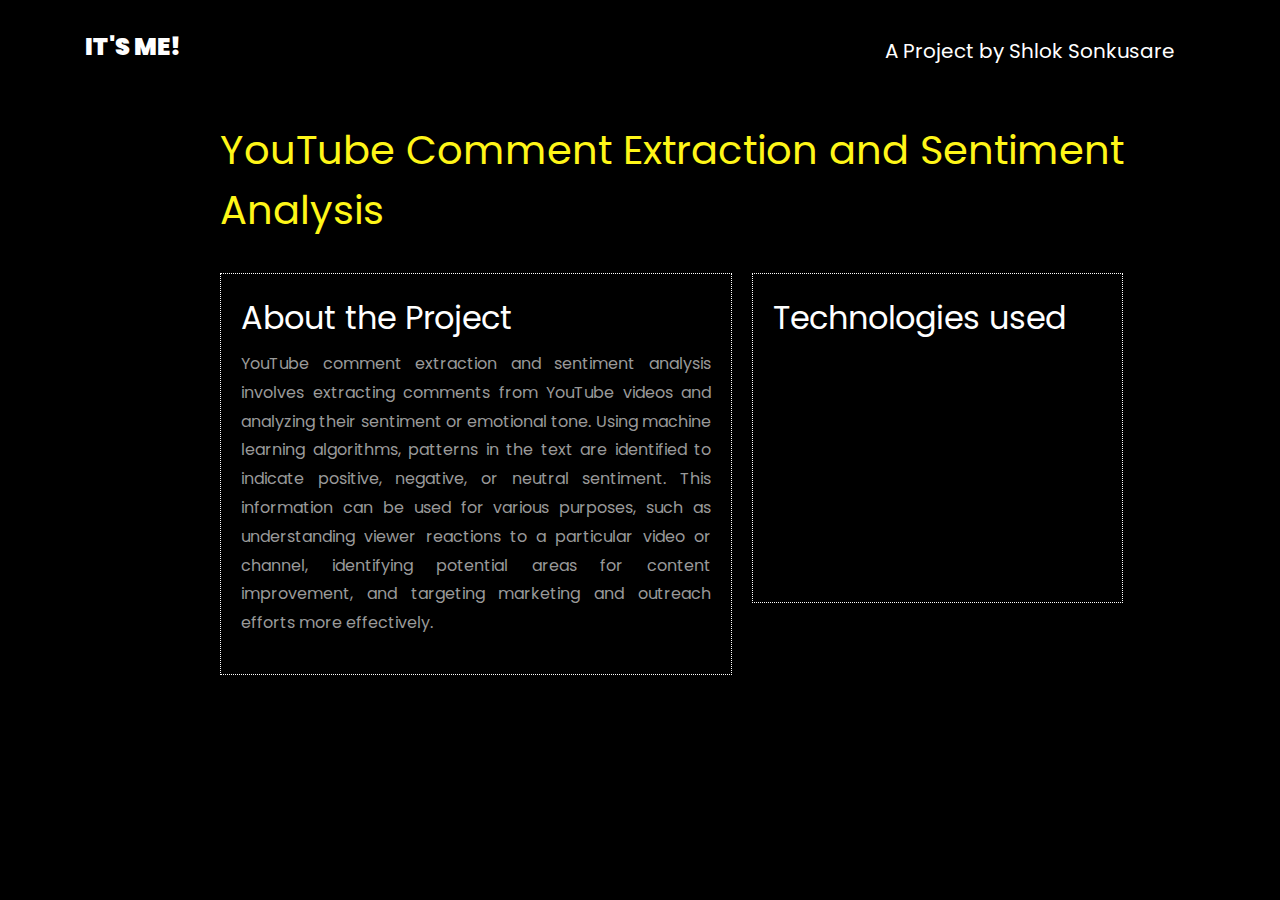
<file: Youtube.html>
<!DOCTYPE html>
<html lang="en">

<head>
	<meta charset="UTF-8">
	<meta name="viewport" content="width=device-width, initial-scale=1.0">
	<title>YouTube Comment Extraction &amp; Sentiment Analysis</title>

	<meta name="viewport" content="width=device-width, initial-scale=1, shrink-to-fit=no">

	<link href="https://fonts.googleapis.com/css?family=Poppins:100,200,300,400,500,600,700,800,900" rel="stylesheet">

	<link rel="stylesheet" href="css/open-iconic-bootstrap.min.css">
	<link rel="stylesheet" href="css/animate.css">

	<link rel="stylesheet" href="css/owl.carousel.min.css">
	<link rel="stylesheet" href="css/owl.theme.default.min.css">
	<link rel="stylesheet" href="css/magnific-popup.css">

	<link rel="stylesheet" href="css/aos.css">

	<link rel="stylesheet" href="css/ionicons.min.css">

	<link rel="stylesheet" href="css/flaticon.css">
	<link rel="stylesheet" href="css/icomoon.css">
	<link rel="stylesheet" href="css/style.css">
	<link rel="stylesheet" href="css/newStyle.css">
</head>

<body data-spy="scroll" data-target=".site-navbar-target" data-offset="300">

	<nav class="navbar navbar-expand-lg navbar-dark ftco_navbar ftco-navbar-light site-navbar-target" id="ftco-navbar">
		<div class="container">
			<a class="navbar-brand" href="index.html">It's Me!</a>
			<button class="navbar-toggler js-fh5co-nav-toggle fh5co-nav-toggle" type="button" data-toggle="collapse"
				data-target="#ftco-nav" aria-controls="ftco-nav" aria-expanded="false" aria-label="Toggle navigation">
				<span class="oi oi-menu"></span> Menu
			</button>

			<div class="header-right">
				<p>A Project by Shlok Sonkusare</p>
			</div>
		</div>
	</nav>


	<section>
		<div class="title">
			<h1 style="color: #fff618">YouTube Comment Extraction and Sentiment Analysis</h1>
			<hr>
		</div>

		<div class="description">
			<div class="about-left">
				<h2>About the Project</h2>
				<p>YouTube comment extraction and sentiment analysis involves extracting comments from YouTube videos
					and analyzing their sentiment or emotional tone. Using machine learning algorithms, patterns in the
					text are identified to indicate positive, negative, or neutral sentiment. This information can be
					used for various purposes, such as understanding viewer reactions to a particular video or channel,
					identifying potential areas for content improvement, and targeting marketing and outreach efforts
					more effectively.</p>
			</div>

			<div class="about-right">
				<h2>Technologies used</h2>

				<div class="container">
					<div class="donut-chart-block block">
						<div class="donut-chart">
							<div id="part1" class="portion-block">
								<div class="circle"></div>
							</div>
							<div id="part2" class="portion-block">
								<div class="circle"></div>
							</div>
							<div id="part3" class="portion-block">
								<div class="circle"></div>
							</div>
							<p class="center"></p>
						</div>
					</div>
				</div>
			</div>
		</div>
	</section>
</body>

</html>
</file>
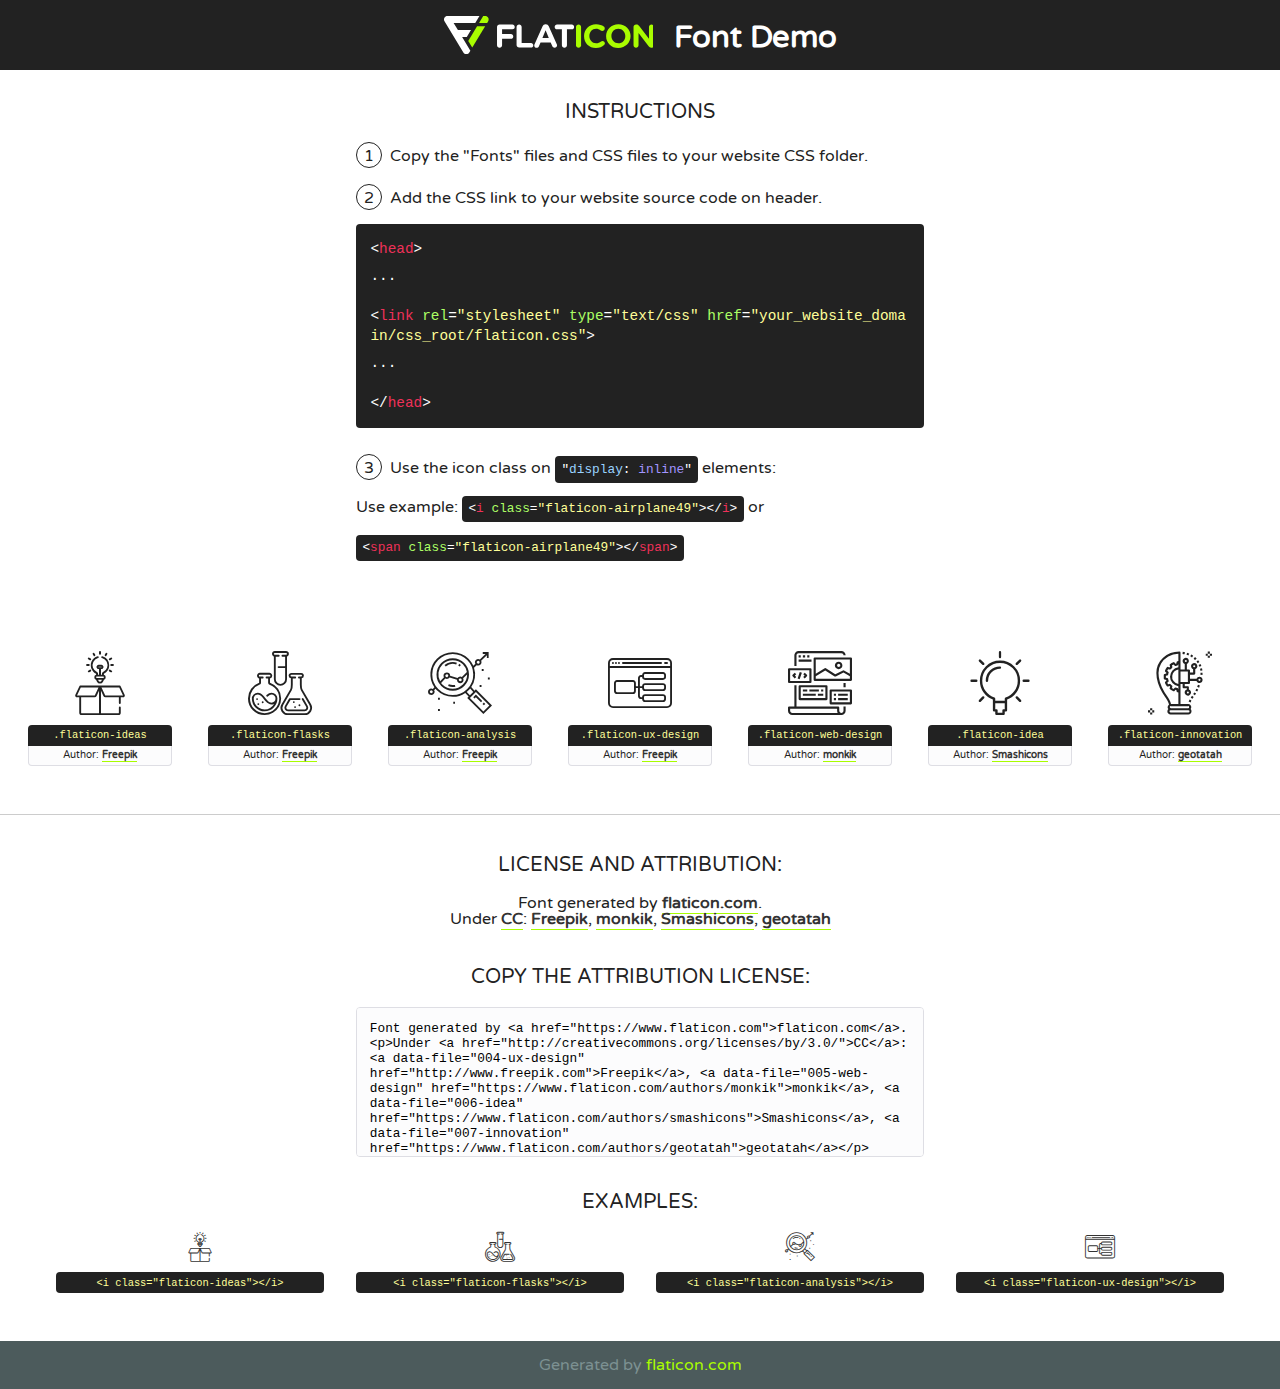
<file: fonts/flaticon/font/flaticon.html>
<!DOCTYPE html>
<!--
  Flaticon icon font: Flaticon
  Creation date: 20/03/2019 02:18
-->
<html>
<!DOCTYPE html>
<html>

<head>
    <title>Flaticon WebFont</title>
    <link href="http://fonts.googleapis.com/css?family=Varela+Round" rel="stylesheet" type="text/css" />
    <link rel="stylesheet" type="text/css" href="flaticon.css">
    <meta charset="UTF-8">
    <style>
    html, body, div, span, applet, object, iframe,
    h1, h2, h3, h4, h5, h6, p, blockquote, pre,
    a, abbr, acronym, address, big, cite, code,
    del, dfn, em, img, ins, kbd, q, s, samp,
    small, strike, strong, sub, sup, tt, var,
    b, u, i, center,
    dl, dt, dd, ol, ul, li,
    fieldset, form, label, legend,
    table, caption, tbody, tfoot, thead, tr, th, td,
    article, aside, canvas, details, embed, 
    figure, figcaption, footer, header, hgroup, 
    menu, nav, output, ruby, section, summary,
    time, mark, audio, video {
        margin: 0;
        padding: 0;
        border: 0;
        font-size: 100%;
        font: inherit;
        vertical-align: baseline;
    }
    /* HTML5 display-role reset for older browsers */
    article, aside, details, figcaption, figure, 
    footer, header, hgroup, menu, nav, section {
        display: block;
    }
    body {
        line-height: 1;
    }
    ol, ul {
        list-style: none;
    }
    blockquote, q {
        quotes: none;
    }
    blockquote:before, blockquote:after,
    q:before, q:after {
        content: '';
        content: none;
    }
    table {
        border-collapse: collapse;
        border-spacing: 0;
    }
    body {
        font-family: 'Varela Round', Helvetica, Arial, sans-serif;
        font-size: 16px;
        color: #222;
    }
    a {
        color: #333;
        border-bottom: 1px solid #a9fd00;
        font-weight: bold;
        text-decoration: none;
    }
    * {
        -moz-box-sizing: border-box;
        -webkit-box-sizing: border-box;
        box-sizing: border-box;
        margin: 0;
        padding: 0;
    }
    [class^="flaticon-"]:before, [class*=" flaticon-"]:before, [class^="flaticon-"]:after, [class*=" flaticon-"]:after {
        font-family: Flaticon;
        font-size: 30px;
        font-style: normal;
        margin-left: 20px;
        color: #333;
    }
    .wrapper {
        max-width: 600px;
        margin: auto;
        padding: 0 1em;
    }
    .title {
        font-size: 1.25em;
        text-align: center;
        margin-bottom: 1em;
        text-transform: uppercase;
    }
    header {
        text-align: center;
        background-color: #222;
        color: #fff;
        padding: 1em;
    }
    header .logo {
        width: 210px;
        height: 38px;
        display: inline-block;
        vertical-align: middle;
        margin-right: 1em;
        border: none;
    }
    header strong {
        font-size: 1.95em;
        font-weight: bold;
        vertical-align: middle;
        margin-top: 5px;
        display: inline-block;
    }
    .demo {
        margin: 2em auto;
        line-height: 1.25em;
    }
    .demo ul li {
        margin-bottom: 1em;
    }
    .demo ul li .num {
        color: #222;
        border-radius: 20px;
        display: inline-block;
        width: 26px;
        padding: 3px;
        height: 26px;
        text-align: center;
        margin-right: 0.5em;
        border: 1px solid #222;
    }
    .demo ul li code {
        background-color: #222;
        border-radius: 4px;
        padding: 0.25em 0.5em;
        display: inline-block;
        color: #fff;
        font-family: Consolas,Monaco,Lucida Console,Liberation Mono,DejaVu Sans Mono,Bitstream Vera Sans Mono,Courier New, monospace;
        font-weight: lighter;
        margin-top: 1em;
        font-size: 0.8em;
        word-break: break-all;
    }
    .demo ul li code.big {
        padding: 1em;
        font-size: 0.9em;
    }
    .demo ul li code .red {
        color: #EF3159;
    }
    .demo ul li code .green {
        color: #ACFF65;
    }
    .demo ul li code .yellow {
        color: #FFFF99;
    }
    .demo ul li code .blue {
        color: #99D3FF;
    }
    .demo ul li code .purple {
        color: #A295FF;
    }
    .demo ul li code .dots {
        margin-top: 0.5em;
        display: block;
    }
    #glyphs {
        border-bottom: 1px solid #ccc;
        padding: 2em 0;
        text-align: center;
    }
    .glyph {
        display: inline-block;
        width: 9em;
        margin: 1em;
        text-align: center;
        vertical-align: top;
        background: #FFF;
    }
    .glyph .glyph-icon {
        padding: 10px;
        display: block;
        font-family:"Flaticon";
        font-size: 64px;
        line-height: 1;
    }
    .glyph .glyph-icon:before {
        font-size: 64px;
        color: #222;
        margin-left: 0;
    }
    .class-name {
        font-size: 0.65em;
        background-color: #222;
        color: #fff;
        border-radius: 4px 4px 0 0;
        padding: 0.5em;
        color: #FFFF99;
        font-family: Consolas,Monaco,Lucida Console,Liberation Mono,DejaVu Sans Mono,Bitstream Vera Sans Mono,Courier New, monospace;
    }
    .author-name {
        font-size: 0.6em;
        background-color: #fcfcfd;
        border: 1px solid #DEDEE4;
        border-top: 0;
        border-radius: 0 0 4px 4px;
        padding: 0.5em;
    }
    .class-name:last-child {
        font-size: 10px;
        color:#888;
    }
    .class-name:last-child a {
        font-size: 10px;
        color:#555;
    }
    .class-name:last-child a:hover {
        color:#a9fd00;
    }
    .glyph > input {
        display: block;
        width: 100px;
        margin: 5px auto;
        text-align: center;
        font-size: 12px;
        cursor: text;
    }
    .glyph > input.icon-input {
        font-family:"Flaticon";
        font-size: 16px;
        margin-bottom: 10px;
    }
    .attribution .title {
        margin-top: 2em;
    }
    .attribution textarea {
        background-color: #fcfcfd;
        padding: 1em;
        border: none;
        box-shadow: none;
        border: 1px solid #DEDEE4;
        border-radius: 4px;
        resize: none;
        width: 100%;
        height: 150px;
        font-size: 0.8em;
        font-family: Consolas,Monaco,Lucida Console,Liberation Mono,DejaVu Sans Mono,Bitstream Vera Sans Mono,Courier New, monospace;
        -webkit-appearance: none;
    }
    .iconsuse {
        margin: 2em auto;
        text-align: center;
        max-width: 1200px;
    }
    .iconsuse:after {
        content: '';
        display: table;
        clear: both;
    }
    .iconsuse .image {
        float: left;
        width: 25%;
        padding: 0 1em;
    }
    .iconsuse .image p {
        margin-bottom: 1em;
    }
    .iconsuse .image span {
        display: block;
        font-size: 0.65em;
        background-color: #222;
        color: #fff;
        border-radius: 4px;
        padding: 0.5em;
        color: #FFFF99;
        margin-top: 1em;
        font-family: Consolas,Monaco,Lucida Console,Liberation Mono,DejaVu Sans Mono,Bitstream Vera Sans Mono,Courier New, monospace;
    }
    #footer {
        text-align: center;
        background-color: #4C5B5C;
        color: #7c9192;
        padding: 1em;
    }
    #footer a {
        border: none;
        color: #a9fd00;
        font-weight: normal;
    }
    @media (max-width: 960px) {
        .iconsuse .image {
            width: 50%;
        }
    }
    @media (max-width: 560px) {
        .iconsuse .image {
            width: 100%;
        }
    }
    </style>
</head>

<body class="characters-off">

    <header>
        <a href="https://www.flaticon.com" target="_blank" class="logo">
            <svg version="1.1" xmlns="http://www.w3.org/2000/svg" xmlns:xlink="http://www.w3.org/1999/xlink" xmlns:a="http://ns.adobe.com/AdobeSVGViewerExtensions/3.0/" viewBox="0 0 560.875 102.036" enable-background="new 0 0 560.875 102.036" xml:space="preserve">
                <defs>
                </defs>
                <g>
                    <g class="letters">
                        <path fill="#ffffff" d="M141.596,29.675c0-3.777,2.985-6.767,6.764-6.767h34.438c3.426,0,6.15,2.728,6.15,6.15
                        c0,3.43-2.724,6.149-6.15,6.149h-27.674v13.091h23.719c3.429,0,6.151,2.724,6.151,6.15c0,3.43-2.723,6.149-6.151,6.149h-23.719
                        v17.574c0,3.773-2.986,6.761-6.764,6.761c-3.779,0-6.764-2.989-6.764-6.761V29.675z"></path>
                        <path fill="#ffffff" d="M193.844,29.149c0-3.781,2.985-6.767,6.764-6.767c3.776,0,6.763,2.985,6.763,6.767v42.957h25.039
                        c3.426,0,6.149,2.726,6.149,6.153c0,3.425-2.723,6.15-6.149,6.15h-31.802c-3.779,0-6.764-2.986-6.764-6.768V29.149z"></path>
                        <path fill="#ffffff" d="M241.891,75.71l21.438-48.407c1.492-3.341,4.215-5.357,7.906-5.357h0.792
                        c3.686,0,6.323,2.017,7.815,5.357l21.439,48.407c0.436,0.967,0.701,1.845,0.701,2.723c0,3.602-2.809,6.501-6.414,6.501
                        c-3.161,0-5.269-1.845-6.499-4.655l-4.132-9.661h-27.059l-4.301,10.102c-1.144,2.631-3.426,4.214-6.237,4.214
                        c-3.517,0-6.24-2.81-6.24-6.325C241.1,77.64,241.451,76.677,241.891,75.71z M279.932,58.666l-8.521-20.297l-8.526,20.297H279.932
                        z"></path>
                        <path fill="#ffffff" d="M314.864,35.387H301.86c-3.429,0-6.239-2.813-6.239-6.238c0-3.429,2.811-6.24,6.239-6.24h39.533
                        c3.426,0,6.237,2.811,6.237,6.24c0,3.425-2.811,6.238-6.237,6.238h-13.001v42.785c0,3.773-2.99,6.761-6.764,6.761
                        c-3.779,0-6.764-2.989-6.764-6.761V35.387z"></path>
                        <path fill="#A9FD00" d="M352.615,29.149c0-3.781,2.985-6.767,6.767-6.767c3.774,0,6.761,2.985,6.761,6.767v49.024
                        c0,3.773-2.987,6.761-6.761,6.761c-3.781,0-6.767-2.989-6.767-6.761V29.149z"></path>
                        <path fill="#A9FD00" d="M374.132,53.836v-0.179c0-17.481,13.178-31.801,32.065-31.801c9.22,0,15.459,2.458,20.557,6.238
                        c1.402,1.054,2.637,2.985,2.637,5.357c0,3.692-2.985,6.59-6.681,6.59c-1.845,0-3.071-0.702-4.044-1.319
                        c-3.776-2.813-7.729-4.393-12.562-4.393c-10.364,0-17.831,8.611-17.831,19.154v0.173c0,10.542,7.291,19.329,17.831,19.329
                        c5.715,0,9.492-1.756,13.359-4.834c1.049-0.874,2.458-1.491,4.039-1.491c3.429,0,6.325,2.813,6.325,6.236
                        c0,2.106-1.056,3.78-2.282,4.834c-5.539,4.834-12.036,7.733-21.878,7.733C387.572,85.464,374.132,71.493,374.132,53.836z"></path>
                        <path fill="#A9FD00" d="M433.009,53.836v-0.179c0-17.481,13.79-31.801,32.766-31.801c18.981,0,32.592,14.143,32.592,31.628v0.173
                        c0,17.483-13.785,31.807-32.769,31.807C446.625,85.464,433.009,71.32,433.009,53.836z M484.224,53.836v-0.179
                        c0-10.539-7.725-19.326-18.626-19.326c-10.893,0-18.449,8.611-18.449,19.154v0.173c0,10.542,7.73,19.329,18.626,19.329
                        C476.676,72.986,484.224,64.378,484.224,53.836z"></path>
                        <path fill="#A9FD00" d="M506.233,29.321c0-3.774,2.99-6.763,6.767-6.763h1.401c3.252,0,5.183,1.583,7.029,3.953l26.093,34.265
                        V29.059c0-3.692,2.99-6.677,6.681-6.677c3.683,0,6.671,2.985,6.671,6.677v48.934c0,3.78-2.987,6.765-6.764,6.765h-0.436
                        c-3.257,0-5.188-1.581-7.034-3.953l-27.056-35.492v32.944c0,3.687-2.985,6.676-6.678,6.676c-3.683,0-6.673-2.989-6.673-6.676
                        V29.321z"></path>
                    </g>
                    <g class="insignia">
                        <path fill="#ffffff" d="M48.372,56.137h12.517l11.156-18.537H37.186L25.688,18.539h57.825L94.668,0H9.271
                        C5.925,0,2.842,1.801,1.198,4.716c-1.644,2.907-1.593,6.482,0.134,9.343l50.38,83.501c1.678,2.781,4.689,4.476,7.938,4.476
                        c3.246,0,6.257-1.695,7.935-4.476l2.898-4.804L48.372,56.137z"></path>
                        <g class="i">
                            <path fill="#A9FD00" d="M93.575,18.539h0.031v0.004l21.652,0.004l2.705-4.488c1.727-2.861,1.778-6.436,0.133-9.343
                            C116.454,1.801,113.371,0,110.026,0h-5.294L93.575,18.539z"></path>
                            <polygon fill="#A9FD00" points="88.291,27.356 64.725,66.486 75.519,84.404 109.942,27.356"></polygon>
                        </g>
                    </g>
                </g>
            </svg>
        </a>
        <strong>Font Demo</strong>
    </header>


    <section class="demo wrapper">

        <p class="title">Instructions</p>

        <ul>
            <li>
                <span class="num">1</span>Copy the "Fonts" files and CSS files to your website CSS folder.
            </li>
            <li>
                <span class="num">2</span>Add the CSS link to your website source code on header.
                <code class="big">
                    &lt;<span class="red">head</span>&gt;
                    <br/><span class="dots">...</span>
                    <br/>&lt;<span class="red">link</span> <span class="green">rel</span>=<span class="yellow">"stylesheet"</span> <span class="green">type</span>=<span class="yellow">"text/css"</span> <span class="green">href</span>=<span class="yellow">"your_website_domain/css_root/flaticon.css"</span>&gt;
                    <br/><span class="dots">...</span>
                    <br/>&lt;/<span class="red">head</span>&gt;
                </code>
            </li>

            <li>
                <p>
                    <span class="num">3</span>Use the icon class on <code>"<span class="blue">display</span>:<span class="purple"> inline</span>"</code> elements:
                    <br />
                    Use example: <code>&lt;<span class="red">i</span> <span class="green">class</span>=<span class="yellow">&quot;flaticon-airplane49&quot;</span>&gt;&lt;/<span class="red">i</span>&gt;</code> or <code>&lt;<span class="red">span</span> <span class="green">class</span>=<span class="yellow">&quot;flaticon-airplane49&quot;</span>&gt;&lt;/<span class="red">span</span>&gt;</code>
            </li>
        </ul>

    </section>




   <section id="glyphs">          
    
      
        <div class="glyph"><div class="glyph-icon flaticon-ideas"></div>
            <div class="class-name">.flaticon-ideas</div>
            <div class="author-name">Author: <a data-file="001-ideas" href="http://www.freepik.com">Freepik</a> </div> 
        </div>        
        
        <div class="glyph"><div class="glyph-icon flaticon-flasks"></div>
            <div class="class-name">.flaticon-flasks</div>
            <div class="author-name">Author: <a data-file="002-flasks" href="http://www.freepik.com">Freepik</a> </div> 
        </div>        
        
        <div class="glyph"><div class="glyph-icon flaticon-analysis"></div>
            <div class="class-name">.flaticon-analysis</div>
            <div class="author-name">Author: <a data-file="003-analysis" href="http://www.freepik.com">Freepik</a> </div> 
        </div>        
        
        <div class="glyph"><div class="glyph-icon flaticon-ux-design"></div>
            <div class="class-name">.flaticon-ux-design</div>
            <div class="author-name">Author: <a data-file="004-ux-design" href="http://www.freepik.com">Freepik</a> </div> 
        </div>        
        
        <div class="glyph"><div class="glyph-icon flaticon-web-design"></div>
            <div class="class-name">.flaticon-web-design</div>
            <div class="author-name">Author: <a data-file="005-web-design" href="https://www.flaticon.com/authors/monkik">monkik</a> </div> 
        </div>        
        
        <div class="glyph"><div class="glyph-icon flaticon-idea"></div>
            <div class="class-name">.flaticon-idea</div>
            <div class="author-name">Author: <a data-file="006-idea" href="https://www.flaticon.com/authors/smashicons">Smashicons</a> </div> 
        </div>        
        
        <div class="glyph"><div class="glyph-icon flaticon-innovation"></div>
            <div class="class-name">.flaticon-innovation</div>
            <div class="author-name">Author: <a data-file="007-innovation" href="https://www.flaticon.com/authors/geotatah">geotatah</a> </div> 
        </div>        
        

    </section>



    <section class="attribution wrapper"   style="text-align:center;">

      <div class="title">License and attribution:</div><div class="attrDiv">Font generated by <a href="https://www.flaticon.com">flaticon.com</a>. <div><p>Under <a href="http://creativecommons.org/licenses/by/3.0/">CC</a>: <a data-file="004-ux-design" href="http://www.freepik.com">Freepik</a>, <a data-file="005-web-design" href="https://www.flaticon.com/authors/monkik">monkik</a>, <a data-file="006-idea" href="https://www.flaticon.com/authors/smashicons">Smashicons</a>, <a data-file="007-innovation" href="https://www.flaticon.com/authors/geotatah">geotatah</a></p>  </div>
      </div>
      <div class="title">Copy the Attribution License:</div>

    <textarea onclick="this.focus();this.select();">Font generated by &lt;a href=&quot;https://www.flaticon.com&quot;&gt;flaticon.com&lt;/a&gt;. <p>Under <a href="http://creativecommons.org/licenses/by/3.0/">CC</a>: <a data-file="004-ux-design" href="http://www.freepik.com">Freepik</a>, <a data-file="005-web-design" href="https://www.flaticon.com/authors/monkik">monkik</a>, <a data-file="006-idea" href="https://www.flaticon.com/authors/smashicons">Smashicons</a>, <a data-file="007-innovation" href="https://www.flaticon.com/authors/geotatah">geotatah</a></p>  
     </textarea>

    </section>

    <section class="iconsuse">

          <div class="title">Examples:</div>            
             
            <div class="image">
                <p>
                    <i class="glyph-icon flaticon-ideas"></i> 
                    <span>&lt;i class=&quot;flaticon-ideas&quot;&gt;&lt;/i&gt;</span>
                </p>
            </div>
            
            <div class="image">
                <p>
                    <i class="glyph-icon flaticon-flasks"></i> 
                    <span>&lt;i class=&quot;flaticon-flasks&quot;&gt;&lt;/i&gt;</span>
                </p>
            </div>
            
            <div class="image">
                <p>
                    <i class="glyph-icon flaticon-analysis"></i> 
                    <span>&lt;i class=&quot;flaticon-analysis&quot;&gt;&lt;/i&gt;</span>
                </p>
            </div>
            
            <div class="image">
                <p>
                    <i class="glyph-icon flaticon-ux-design"></i> 
                    <span>&lt;i class=&quot;flaticon-ux-design&quot;&gt;&lt;/i&gt;</span>
                </p>
            </div>
                       
        </div>
                            
    </section>

<div id="footer">
    <div>Generated by <a href="https://www.flaticon.com">flaticon.com</a>
    </div>
</div>



</body>
</html>
</file>
<file: css/flaticon.css>
/*
  	Flaticon icon font: Flaticon
  	Creation date: 04/01/2019 13:45
  	*/


@font-face {
  font-family: "Flaticon";
  src: url("../fonts/flaticon/font/Flaticon.eot");
  src: url("../fonts/flaticon/font/Flaticon.eot?#iefix") format("embedded-opentype"),
       url("../fonts/flaticon/font/Flaticon.woff") format("woff"),
       url("../fonts/flaticon/font/Flaticon.ttf") format("truetype"),
       url("../fonts/flaticon/font/Flaticon.svg#Flaticon") format("svg");
  font-weight: normal;
  font-style: normal;
}

@media screen and (-webkit-min-device-pixel-ratio:0) {
  @font-face {
    font-family: "Flaticon";
    src: url("../fonts/flaticon/font/Flaticon.svg#Flaticon") format("svg");
  }
}

[class^="flaticon-"]:before, [class*=" flaticon-"]:before,
[class^="flaticon-"]:after, [class*=" flaticon-"]:after {   
  font-family: Flaticon;
  font-style: normal;
  font-weight: normal;
  font-variant: normal;
  text-transform: none;
  line-height: 1;

  /* Better Font Rendering =========== */
  -webkit-font-smoothing: antialiased;
  -moz-osx-font-smoothing: grayscale;
}

.flaticon-ideas:before { content: "\f100"; }
.flaticon-flasks:before { content: "\f101"; }
.flaticon-analysis:before { content: "\f102"; }
.flaticon-ux-design:before { content: "\f103"; }
.flaticon-web-design:before { content: "\f104"; }
.flaticon-idea:before { content: "\f105"; }
.flaticon-innovation:before { content: "\f106"; }
</file>
<file: css/icomoon.css>
@font-face {
  font-family: 'icomoon';
  src:  url('../fonts/icomoon/icomoon.eot?6tt51o');
  src:  url('../fonts/icomoon/icomoon.eot?6tt51o#iefix') format('embedded-opentype'),
    url('../fonts/icomoon/icomoon.ttf?6tt51o') format('truetype'),
    url('../fonts/icomoon/icomoon.woff?6tt51o') format('woff'),
    url('../fonts/icomoon/icomoon.svg?6tt51o#icomoon') format('svg');
  font-weight: normal;
  font-style: normal;
}

[class^="icon-"], [class*=" icon-"] {
  /* use !important to prevent issues with browser extensions that change fonts */
  font-family: 'icomoon' !important;
  speak: none;
  font-style: normal;
  font-weight: normal;
  font-variant: normal;
  text-transform: none;
  line-height: 1;

  /* Better Font Rendering =========== */
  -webkit-font-smoothing: antialiased;
  -moz-osx-font-smoothing: grayscale;
}

.icon-asterisk:before {
  content: "\f069";
}
.icon-plus:before {
  content: "\f067";
}
.icon-question:before {
  content: "\f128";
}
.icon-minus:before {
  content: "\f068";
}
.icon-glass:before {
  content: "\f000";
}
.icon-music:before {
  content: "\f001";
}
.icon-search:before {
  content: "\f002";
}
.icon-envelope-o:before {
  content: "\f003";
}
.icon-heart:before {
  content: "\f004";
}
.icon-star:before {
  content: "\f005";
}
.icon-star-o:before {
  content: "\f006";
}
.icon-user:before {
  content: "\f007";
}
.icon-film:before {
  content: "\f008";
}
.icon-th-large:before {
  content: "\f009";
}
.icon-th:before {
  content: "\f00a";
}
.icon-th-list:before {
  content: "\f00b";
}
.icon-check:before {
  content: "\f00c";
}
.icon-close:before {
  content: "\f00d";
}
.icon-remove:before {
  content: "\f00d";
}
.icon-times:before {
  content: "\f00d";
}
.icon-search-plus:before {
  content: "\f00e";
}
.icon-search-minus:before {
  content: "\f010";
}
.icon-power-off:before {
  content: "\f011";
}
.icon-signal:before {
  content: "\f012";
}
.icon-cog:before {
  content: "\f013";
}
.icon-gear:before {
  content: "\f013";
}
.icon-trash-o:before {
  content: "\f014";
}
.icon-home:before {
  content: "\f015";
}
.icon-file-o:before {
  content: "\f016";
}
.icon-clock-o:before {
  content: "\f017";
}
.icon-road:before {
  content: "\f018";
}
.icon-download:before {
  content: "\f019";
}
.icon-arrow-circle-o-down:before {
  content: "\f01a";
}
.icon-arrow-circle-o-up:before {
  content: "\f01b";
}
.icon-inbox:before {
  content: "\f01c";
}
.icon-play-circle-o:before {
  content: "\f01d";
}
.icon-repeat:before {
  content: "\f01e";
}
.icon-rotate-right:before {
  content: "\f01e";
}
.icon-refresh:before {
  content: "\f021";
}
.icon-list-alt:before {
  content: "\f022";
}
.icon-lock:before {
  content: "\f023";
}
.icon-flag:before {
  content: "\f024";
}
.icon-headphones:before {
  content: "\f025";
}
.icon-volume-off:before {
  content: "\f026";
}
.icon-volume-down:before {
  content: "\f027";
}
.icon-volume-up:before {
  content: "\f028";
}
.icon-qrcode:before {
  content: "\f029";
}
.icon-barcode:before {
  content: "\f02a";
}
.icon-tag:before {
  content: "\f02b";
}
.icon-tags:before {
  content: "\f02c";
}
.icon-book:before {
  content: "\f02d";
}
.icon-bookmark:before {
  content: "\f02e";
}
.icon-print:before {
  content: "\f02f";
}
.icon-camera:before {
  content: "\f030";
}
.icon-font:before {
  content: "\f031";
}
.icon-bold:before {
  content: "\f032";
}
.icon-italic:before {
  content: "\f033";
}
.icon-text-height:before {
  content: "\f034";
}
.icon-text-width:before {
  content: "\f035";
}
.icon-align-left:before {
  content: "\f036";
}
.icon-align-center:before {
  content: "\f037";
}
.icon-align-right:before {
  content: "\f038";
}
.icon-align-justify:before {
  content: "\f039";
}
.icon-list:before {
  content: "\f03a";
}
.icon-dedent:before {
  content: "\f03b";
}
.icon-outdent:before {
  content: "\f03b";
}
.icon-indent:before {
  content: "\f03c";
}
.icon-video-camera:before {
  content: "\f03d";
}
.icon-image:before {
  content: "\f03e";
}
.icon-photo:before {
  content: "\f03e";
}
.icon-picture-o:before {
  content: "\f03e";
}
.icon-pencil:before {
  content: "\f040";
}
.icon-map-marker:before {
  content: "\f041";
}
.icon-adjust:before {
  content: "\f042";
}
.icon-tint:before {
  content: "\f043";
}
.icon-edit:before {
  content: "\f044";
}
.icon-pencil-square-o:before {
  content: "\f044";
}
.icon-share-square-o:before {
  content: "\f045";
}
.icon-check-square-o:before {
  content: "\f046";
}
.icon-arrows:before {
  content: "\f047";
}
.icon-step-backward:before {
  content: "\f048";
}
.icon-fast-backward:before {
  content: "\f049";
}
.icon-backward:before {
  content: "\f04a";
}
.icon-play:before {
  content: "\f04b";
}
.icon-pause:before {
  content: "\f04c";
}
.icon-stop:before {
  content: "\f04d";
}
.icon-forward:before {
  content: "\f04e";
}
.icon-fast-forward:before {
  content: "\f050";
}
.icon-step-forward:before {
  content: "\f051";
}
.icon-eject:before {
  content: "\f052";
}
.icon-chevron-left:before {
  content: "\f053";
}
.icon-chevron-right:before {
  content: "\f054";
}
.icon-plus-circle:before {
  content: "\f055";
}
.icon-minus-circle:before {
  content: "\f056";
}
.icon-times-circle:before {
  content: "\f057";
}
.icon-check-circle:before {
  content: "\f058";
}
.icon-question-circle:before {
  content: "\f059";
}
.icon-info-circle:before {
  content: "\f05a";
}
.icon-crosshairs:before {
  content: "\f05b";
}
.icon-times-circle-o:before {
  content: "\f05c";
}
.icon-check-circle-o:before {
  content: "\f05d";
}
.icon-ban:before {
  content: "\f05e";
}
.icon-arrow-left:before {
  content: "\f060";
}
.icon-arrow-right:before {
  content: "\f061";
}
.icon-arrow-up:before {
  content: "\f062";
}
.icon-arrow-down:before {
  content: "\f063";
}
.icon-mail-forward:before {
  content: "\f064";
}
.icon-share:before {
  content: "\f064";
}
.icon-expand:before {
  content: "\f065";
}
.icon-compress:before {
  content: "\f066";
}
.icon-exclamation-circle:before {
  content: "\f06a";
}
.icon-gift:before {
  content: "\f06b";
}
.icon-leaf:before {
  content: "\f06c";
}
.icon-fire:before {
  content: "\f06d";
}
.icon-eye:before {
  content: "\f06e";
}
.icon-eye-slash:before {
  content: "\f070";
}
.icon-exclamation-triangle:before {
  content: "\f071";
}
.icon-warning:before {
  content: "\f071";
}
.icon-plane:before {
  content: "\f072";
}
.icon-calendar:before {
  content: "\f073";
}
.icon-random:before {
  content: "\f074";
}
.icon-comment:before {
  content: "\f075";
}
.icon-magnet:before {
  content: "\f076";
}
.icon-chevron-up:before {
  content: "\f077";
}
.icon-chevron-down:before {
  content: "\f078";
}
.icon-retweet:before {
  content: "\f079";
}
.icon-shopping-cart:before {
  content: "\f07a";
}
.icon-folder:before {
  content: "\f07b";
}
.icon-folder-open:before {
  content: "\f07c";
}
.icon-arrows-v:before {
  content: "\f07d";
}
.icon-arrows-h:before {
  content: "\f07e";
}
.icon-bar-chart:before {
  content: "\f080";
}
.icon-bar-chart-o:before {
  content: "\f080";
}
.icon-twitter-square:before {
  content: "\f081";
}
.icon-facebook-square:before {
  content: "\f082";
}
.icon-camera-retro:before {
  content: "\f083";
}
.icon-key:before {
  content: "\f084";
}
.icon-cogs:before {
  content: "\f085";
}
.icon-gears:before {
  content: "\f085";
}
.icon-comments:before {
  content: "\f086";
}
.icon-thumbs-o-up:before {
  content: "\f087";
}
.icon-thumbs-o-down:before {
  content: "\f088";
}
.icon-star-half:before {
  content: "\f089";
}
.icon-heart-o:before {
  content: "\f08a";
}
.icon-sign-out:before {
  content: "\f08b";
}
.icon-linkedin-square:before {
  content: "\f08c";
}
.icon-thumb-tack:before {
  content: "\f08d";
}
.icon-external-link:before {
  content: "\f08e";
}
.icon-sign-in:before {
  content: "\f090";
}
.icon-trophy:before {
  content: "\f091";
}
.icon-github-square:before {
  content: "\f092";
}
.icon-upload:before {
  content: "\f093";
}
.icon-lemon-o:before {
  content: "\f094";
}
.icon-phone:before {
  content: "\f095";
}
.icon-square-o:before {
  content: "\f096";
}
.icon-bookmark-o:before {
  content: "\f097";
}
.icon-phone-square:before {
  content: "\f098";
}
.icon-twitter:before {
  content: "\f099";
}
.icon-facebook:before {
  content: "\f09a";
}
.icon-facebook-f:before {
  content: "\f09a";
}
.icon-github:before {
  content: "\f09b";
}
.icon-unlock:before {
  content: "\f09c";
}
.icon-credit-card:before {
  content: "\f09d";
}
.icon-feed:before {
  content: "\f09e";
}
.icon-rss:before {
  content: "\f09e";
}
.icon-hdd-o:before {
  content: "\f0a0";
}
.icon-bullhorn:before {
  content: "\f0a1";
}
.icon-bell-o:before {
  content: "\f0a2";
}
.icon-certificate:before {
  content: "\f0a3";
}
.icon-hand-o-right:before {
  content: "\f0a4";
}
.icon-hand-o-left:before {
  content: "\f0a5";
}
.icon-hand-o-up:before {
  content: "\f0a6";
}
.icon-hand-o-down:before {
  content: "\f0a7";
}
.icon-arrow-circle-left:before {
  content: "\f0a8";
}
.icon-arrow-circle-right:before {
  content: "\f0a9";
}
.icon-arrow-circle-up:before {
  content: "\f0aa";
}
.icon-arrow-circle-down:before {
  content: "\f0ab";
}
.icon-globe:before {
  content: "\f0ac";
}
.icon-wrench:before {
  content: "\f0ad";
}
.icon-tasks:before {
  content: "\f0ae";
}
.icon-filter:before {
  content: "\f0b0";
}
.icon-briefcase:before {
  content: "\f0b1";
}
.icon-arrows-alt:before {
  content: "\f0b2";
}
.icon-group:before {
  content: "\f0c0";
}
.icon-users:before {
  content: "\f0c0";
}
.icon-chain:before {
  content: "\f0c1";
}
.icon-link:before {
  content: "\f0c1";
}
.icon-cloud:before {
  content: "\f0c2";
}
.icon-flask:before {
  content: "\f0c3";
}
.icon-cut:before {
  content: "\f0c4";
}
.icon-scissors:before {
  content: "\f0c4";
}
.icon-copy:before {
  content: "\f0c5";
}
.icon-files-o:before {
  content: "\f0c5";
}
.icon-paperclip:before {
  content: "\f0c6";
}
.icon-floppy-o:before {
  content: "\f0c7";
}
.icon-save:before {
  content: "\f0c7";
}
.icon-square:before {
  content: "\f0c8";
}
.icon-bars:before {
  content: "\f0c9";
}
.icon-navicon:before {
  content: "\f0c9";
}
.icon-reorder:before {
  content: "\f0c9";
}
.icon-list-ul:before {
  content: "\f0ca";
}
.icon-list-ol:before {
  content: "\f0cb";
}
.icon-strikethrough:before {
  content: "\f0cc";
}
.icon-underline:before {
  content: "\f0cd";
}
.icon-table:before {
  content: "\f0ce";
}
.icon-magic:before {
  content: "\f0d0";
}
.icon-truck:before {
  content: "\f0d1";
}
.icon-pinterest:before {
  content: "\f0d2";
}
.icon-pinterest-square:before {
  content: "\f0d3";
}
.icon-google-plus-square:before {
  content: "\f0d4";
}
.icon-google-plus:before {
  content: "\f0d5";
}
.icon-money:before {
  content: "\f0d6";
}
.icon-caret-down:before {
  content: "\f0d7";
}
.icon-caret-up:before {
  content: "\f0d8";
}
.icon-caret-left:before {
  content: "\f0d9";
}
.icon-caret-right:before {
  content: "\f0da";
}
.icon-columns:before {
  content: "\f0db";
}
.icon-sort:before {
  content: "\f0dc";
}
.icon-unsorted:before {
  content: "\f0dc";
}
.icon-sort-desc:before {
  content: "\f0dd";
}
.icon-sort-down:before {
  content: "\f0dd";
}
.icon-sort-asc:before {
  content: "\f0de";
}
.icon-sort-up:before {
  content: "\f0de";
}
.icon-envelope:before {
  content: "\f0e0";
}
.icon-linkedin:before {
  content: "\f0e1";
}
.icon-rotate-left:before {
  content: "\f0e2";
}
.icon-undo:before {
  content: "\f0e2";
}
.icon-gavel:before {
  content: "\f0e3";
}
.icon-legal:before {
  content: "\f0e3";
}
.icon-dashboard:before {
  content: "\f0e4";
}
.icon-tachometer:before {
  content: "\f0e4";
}
.icon-comment-o:before {
  content: "\f0e5";
}
.icon-comments-o:before {
  content: "\f0e6";
}
.icon-bolt:before {
  content: "\f0e7";
}
.icon-flash:before {
  content: "\f0e7";
}
.icon-sitemap:before {
  content: "\f0e8";
}
.icon-umbrella:before {
  content: "\f0e9";
}
.icon-clipboard:before {
  content: "\f0ea";
}
.icon-paste:before {
  content: "\f0ea";
}
.icon-lightbulb-o:before {
  content: "\f0eb";
}
.icon-exchange:before {
  content: "\f0ec";
}
.icon-cloud-download:before {
  content: "\f0ed";
}
.icon-cloud-upload:before {
  content: "\f0ee";
}
.icon-user-md:before {
  content: "\f0f0";
}
.icon-stethoscope:before {
  content: "\f0f1";
}
.icon-suitcase:before {
  content: "\f0f2";
}
.icon-bell:before {
  content: "\f0f3";
}
.icon-coffee:before {
  content: "\f0f4";
}
.icon-cutlery:before {
  content: "\f0f5";
}
.icon-file-text-o:before {
  content: "\f0f6";
}
.icon-building-o:before {
  content: "\f0f7";
}
.icon-hospital-o:before {
  content: "\f0f8";
}
.icon-ambulance:before {
  content: "\f0f9";
}
.icon-medkit:before {
  content: "\f0fa";
}
.icon-fighter-jet:before {
  content: "\f0fb";
}
.icon-beer:before {
  content: "\f0fc";
}
.icon-h-square:before {
  content: "\f0fd";
}
.icon-plus-square:before {
  content: "\f0fe";
}
.icon-angle-double-left:before {
  content: "\f100";
}
.icon-angle-double-right:before {
  content: "\f101";
}
.icon-angle-double-up:before {
  content: "\f102";
}
.icon-angle-double-down:before {
  content: "\f103";
}
.icon-angle-left:before {
  content: "\f104";
}
.icon-angle-right:before {
  content: "\f105";
}
.icon-angle-up:before {
  content: "\f106";
}
.icon-angle-down:before {
  content: "\f107";
}
.icon-desktop:before {
  content: "\f108";
}
.icon-laptop:before {
  content: "\f109";
}
.icon-tablet:before {
  content: "\f10a";
}
.icon-mobile:before {
  content: "\f10b";
}
.icon-mobile-phone:before {
  content: "\f10b";
}
.icon-circle-o:before {
  content: "\f10c";
}
.icon-quote-left:before {
  content: "\f10d";
}
.icon-quote-right:before {
  content: "\f10e";
}
.icon-spinner:before {
  content: "\f110";
}
.icon-circle:before {
  content: "\f111";
}
.icon-mail-reply:before {
  content: "\f112";
}
.icon-reply:before {
  content: "\f112";
}
.icon-github-alt:before {
  content: "\f113";
}
.icon-folder-o:before {
  content: "\f114";
}
.icon-folder-open-o:before {
  content: "\f115";
}
.icon-smile-o:before {
  content: "\f118";
}
.icon-frown-o:before {
  content: "\f119";
}
.icon-meh-o:before {
  content: "\f11a";
}
.icon-gamepad:before {
  content: "\f11b";
}
.icon-keyboard-o:before {
  content: "\f11c";
}
.icon-flag-o:before {
  content: "\f11d";
}
.icon-flag-checkered:before {
  content: "\f11e";
}
.icon-terminal:before {
  content: "\f120";
}
.icon-code:before {
  content: "\f121";
}
.icon-mail-reply-all:before {
  content: "\f122";
}
.icon-reply-all:before {
  content: "\f122";
}
.icon-star-half-empty:before {
  content: "\f123";
}
.icon-star-half-full:before {
  content: "\f123";
}
.icon-star-half-o:before {
  content: "\f123";
}
.icon-location-arrow:before {
  content: "\f124";
}
.icon-crop:before {
  content: "\f125";
}
.icon-code-fork:before {
  content: "\f126";
}
.icon-chain-broken:before {
  content: "\f127";
}
.icon-unlink:before {
  content: "\f127";
}
.icon-info:before {
  content: "\f129";
}
.icon-exclamation:before {
  content: "\f12a";
}
.icon-superscript:before {
  content: "\f12b";
}
.icon-subscript:before {
  content: "\f12c";
}
.icon-eraser:before {
  content: "\f12d";
}
.icon-puzzle-piece:before {
  content: "\f12e";
}
.icon-microphone:before {
  content: "\f130";
}
.icon-microphone-slash:before {
  content: "\f131";
}
.icon-shield:before {
  content: "\f132";
}
.icon-calendar-o:before {
  content: "\f133";
}
.icon-fire-extinguisher:before {
  content: "\f134";
}
.icon-rocket:before {
  content: "\f135";
}
.icon-maxcdn:before {
  content: "\f136";
}
.icon-chevron-circle-left:before {
  content: "\f137";
}
.icon-chevron-circle-right:before {
  content: "\f138";
}
.icon-chevron-circle-up:before {
  content: "\f139";
}
.icon-chevron-circle-down:before {
  content: "\f13a";
}
.icon-html5:before {
  content: "\f13b";
}
.icon-css3:before {
  content: "\f13c";
}
.icon-anchor:before {
  content: "\f13d";
}
.icon-unlock-alt:before {
  content: "\f13e";
}
.icon-bullseye:before {
  content: "\f140";
}
.icon-ellipsis-h:before {
  content: "\f141";
}
.icon-ellipsis-v:before {
  content: "\f142";
}
.icon-rss-square:before {
  content: "\f143";
}
.icon-play-circle:before {
  content: "\f144";
}
.icon-ticket:before {
  content: "\f145";
}
.icon-minus-square:before {
  content: "\f146";
}
.icon-minus-square-o:before {
  content: "\f147";
}
.icon-level-up:before {
  content: "\f148";
}
.icon-level-down:before {
  content: "\f149";
}
.icon-check-square:before {
  content: "\f14a";
}
.icon-pencil-square:before {
  content: "\f14b";
}
.icon-external-link-square:before {
  content: "\f14c";
}
.icon-share-square:before {
  content: "\f14d";
}
.icon-compass:before {
  content: "\f14e";
}
.icon-caret-square-o-down:before {
  content: "\f150";
}
.icon-toggle-down:before {
  content: "\f150";
}
.icon-caret-square-o-up:before {
  content: "\f151";
}
.icon-toggle-up:before {
  content: "\f151";
}
.icon-caret-square-o-right:before {
  content: "\f152";
}
.icon-toggle-right:before {
  content: "\f152";
}
.icon-eur:before {
  content: "\f153";
}
.icon-euro:before {
  content: "\f153";
}
.icon-gbp:before {
  content: "\f154";
}
.icon-dollar:before {
  content: "\f155";
}
.icon-usd:before {
  content: "\f155";
}
.icon-inr:before {
  content: "\f156";
}
.icon-rupee:before {
  content: "\f156";
}
.icon-cny:before {
  content: "\f157";
}
.icon-jpy:before {
  content: "\f157";
}
.icon-rmb:before {
  content: "\f157";
}
.icon-yen:before {
  content: "\f157";
}
.icon-rouble:before {
  content: "\f158";
}
.icon-rub:before {
  content: "\f158";
}
.icon-ruble:before {
  content: "\f158";
}
.icon-krw:before {
  content: "\f159";
}
.icon-won:before {
  content: "\f159";
}
.icon-bitcoin:before {
  content: "\f15a";
}
.icon-btc:before {
  content: "\f15a";
}
.icon-file:before {
  content: "\f15b";
}
.icon-file-text:before {
  content: "\f15c";
}
.icon-sort-alpha-asc:before {
  content: "\f15d";
}
.icon-sort-alpha-desc:before {
  content: "\f15e";
}
.icon-sort-amount-asc:before {
  content: "\f160";
}
.icon-sort-amount-desc:before {
  content: "\f161";
}
.icon-sort-numeric-asc:before {
  content: "\f162";
}
.icon-sort-numeric-desc:before {
  content: "\f163";
}
.icon-thumbs-up:before {
  content: "\f164";
}
.icon-thumbs-down:before {
  content: "\f165";
}
.icon-youtube-square:before {
  content: "\f166";
}
.icon-youtube:before {
  content: "\f167";
}
.icon-xing:before {
  content: "\f168";
}
.icon-xing-square:before {
  content: "\f169";
}
.icon-youtube-play:before {
  content: "\f16a";
}
.icon-dropbox:before {
  content: "\f16b";
}
.icon-stack-overflow:before {
  content: "\f16c";
}
.icon-instagram:before {
  content: "\f16d";
}
.icon-flickr:before {
  content: "\f16e";
}
.icon-adn:before {
  content: "\f170";
}
.icon-bitbucket:before {
  content: "\f171";
}
.icon-bitbucket-square:before {
  content: "\f172";
}
.icon-tumblr:before {
  content: "\f173";
}
.icon-tumblr-square:before {
  content: "\f174";
}
.icon-long-arrow-down:before {
  content: "\f175";
}
.icon-long-arrow-up:before {
  content: "\f176";
}
.icon-long-arrow-left:before {
  content: "\f177";
}
.icon-long-arrow-right:before {
  content: "\f178";
}
.icon-apple:before {
  content: "\f179";
}
.icon-windows:before {
  content: "\f17a";
}
.icon-android:before {
  content: "\f17b";
}
.icon-linux:before {
  content: "\f17c";
}
.icon-dribbble:before {
  content: "\f17d";
}
.icon-skype:before {
  content: "\f17e";
}
.icon-foursquare:before {
  content: "\f180";
}
.icon-trello:before {
  content: "\f181";
}
.icon-female:before {
  content: "\f182";
}
.icon-male:before {
  content: "\f183";
}
.icon-gittip:before {
  content: "\f184";
}
.icon-gratipay:before {
  content: "\f184";
}
.icon-sun-o:before {
  content: "\f185";
}
.icon-moon-o:before {
  content: "\f186";
}
.icon-archive:before {
  content: "\f187";
}
.icon-bug:before {
  content: "\f188";
}
.icon-vk:before {
  content: "\f189";
}
.icon-weibo:before {
  content: "\f18a";
}
.icon-renren:before {
  content: "\f18b";
}
.icon-pagelines:before {
  content: "\f18c";
}
.icon-stack-exchange:before {
  content: "\f18d";
}
.icon-arrow-circle-o-right:before {
  content: "\f18e";
}
.icon-arrow-circle-o-left:before {
  content: "\f190";
}
.icon-caret-square-o-left:before {
  content: "\f191";
}
.icon-toggle-left:before {
  content: "\f191";
}
.icon-dot-circle-o:before {
  content: "\f192";
}
.icon-wheelchair:before {
  content: "\f193";
}
.icon-vimeo-square:before {
  content: "\f194";
}
.icon-try:before {
  content: "\f195";
}
.icon-turkish-lira:before {
  content: "\f195";
}
.icon-plus-square-o:before {
  content: "\f196";
}
.icon-space-shuttle:before {
  content: "\f197";
}
.icon-slack:before {
  content: "\f198";
}
.icon-envelope-square:before {
  content: "\f199";
}
.icon-wordpress:before {
  content: "\f19a";
}
.icon-openid:before {
  content: "\f19b";
}
.icon-bank:before {
  content: "\f19c";
}
.icon-institution:before {
  content: "\f19c";
}
.icon-university:before {
  content: "\f19c";
}
.icon-graduation-cap:before {
  content: "\f19d";
}
.icon-mortar-board:before {
  content: "\f19d";
}
.icon-yahoo:before {
  content: "\f19e";
}
.icon-google:before {
  content: "\f1a0";
}
.icon-reddit:before {
  content: "\f1a1";
}
.icon-reddit-square:before {
  content: "\f1a2";
}
.icon-stumbleupon-circle:before {
  content: "\f1a3";
}
.icon-stumbleupon:before {
  content: "\f1a4";
}
.icon-delicious:before {
  content: "\f1a5";
}
.icon-digg:before {
  content: "\f1a6";
}
.icon-pied-piper-pp:before {
  content: "\f1a7";
}
.icon-pied-piper-alt:before {
  content: "\f1a8";
}
.icon-drupal:before {
  content: "\f1a9";
}
.icon-joomla:before {
  content: "\f1aa";
}
.icon-language:before {
  content: "\f1ab";
}
.icon-fax:before {
  content: "\f1ac";
}
.icon-building:before {
  content: "\f1ad";
}
.icon-child:before {
  content: "\f1ae";
}
.icon-paw:before {
  content: "\f1b0";
}
.icon-spoon:before {
  content: "\f1b1";
}
.icon-cube:before {
  content: "\f1b2";
}
.icon-cubes:before {
  content: "\f1b3";
}
.icon-behance:before {
  content: "\f1b4";
}
.icon-behance-square:before {
  content: "\f1b5";
}
.icon-steam:before {
  content: "\f1b6";
}
.icon-steam-square:before {
  content: "\f1b7";
}
.icon-recycle:before {
  content: "\f1b8";
}
.icon-automobile:before {
  content: "\f1b9";
}
.icon-car:before {
  content: "\f1b9";
}
.icon-cab:before {
  content: "\f1ba";
}
.icon-taxi:before {
  content: "\f1ba";
}
.icon-tree:before {
  content: "\f1bb";
}
.icon-spotify:before {
  content: "\f1bc";
}
.icon-deviantart:before {
  content: "\f1bd";
}
.icon-soundcloud:before {
  content: "\f1be";
}
.icon-database:before {
  content: "\f1c0";
}
.icon-file-pdf-o:before {
  content: "\f1c1";
}
.icon-file-word-o:before {
  content: "\f1c2";
}
.icon-file-excel-o:before {
  content: "\f1c3";
}
.icon-file-powerpoint-o:before {
  content: "\f1c4";
}
.icon-file-image-o:before {
  content: "\f1c5";
}
.icon-file-photo-o:before {
  content: "\f1c5";
}
.icon-file-picture-o:before {
  content: "\f1c5";
}
.icon-file-archive-o:before {
  content: "\f1c6";
}
.icon-file-zip-o:before {
  content: "\f1c6";
}
.icon-file-audio-o:before {
  content: "\f1c7";
}
.icon-file-sound-o:before {
  content: "\f1c7";
}
.icon-file-movie-o:before {
  content: "\f1c8";
}
.icon-file-video-o:before {
  content: "\f1c8";
}
.icon-file-code-o:before {
  content: "\f1c9";
}
.icon-vine:before {
  content: "\f1ca";
}
.icon-codepen:before {
  content: "\f1cb";
}
.icon-jsfiddle:before {
  content: "\f1cc";
}
.icon-life-bouy:before {
  content: "\f1cd";
}
.icon-life-buoy:before {
  content: "\f1cd";
}
.icon-life-ring:before {
  content: "\f1cd";
}
.icon-life-saver:before {
  content: "\f1cd";
}
.icon-support:before {
  content: "\f1cd";
}
.icon-circle-o-notch:before {
  content: "\f1ce";
}
.icon-ra:before {
  content: "\f1d0";
}
.icon-rebel:before {
  content: "\f1d0";
}
.icon-resistance:before {
  content: "\f1d0";
}
.icon-empire:before {
  content: "\f1d1";
}
.icon-ge:before {
  content: "\f1d1";
}
.icon-git-square:before {
  content: "\f1d2";
}
.icon-git:before {
  content: "\f1d3";
}
.icon-hacker-news:before {
  content: "\f1d4";
}
.icon-y-combinator-square:before {
  content: "\f1d4";
}
.icon-yc-square:before {
  content: "\f1d4";
}
.icon-tencent-weibo:before {
  content: "\f1d5";
}
.icon-qq:before {
  content: "\f1d6";
}
.icon-wechat:before {
  content: "\f1d7";
}
.icon-weixin:before {
  content: "\f1d7";
}
.icon-paper-plane:before {
  content: "\f1d8";
}
.icon-send:before {
  content: "\f1d8";
}
.icon-paper-plane-o:before {
  content: "\f1d9";
}
.icon-send-o:before {
  content: "\f1d9";
}
.icon-history:before {
  content: "\f1da";
}
.icon-circle-thin:before {
  content: "\f1db";
}
.icon-header:before {
  content: "\f1dc";
}
.icon-paragraph:before {
  content: "\f1dd";
}
.icon-sliders:before {
  content: "\f1de";
}
.icon-share-alt:before {
  content: "\f1e0";
}
.icon-share-alt-square:before {
  content: "\f1e1";
}
.icon-bomb:before {
  content: "\f1e2";
}
.icon-futbol-o:before {
  content: "\f1e3";
}
.icon-soccer-ball-o:before {
  content: "\f1e3";
}
.icon-tty:before {
  content: "\f1e4";
}
.icon-binoculars:before {
  content: "\f1e5";
}
.icon-plug:before {
  content: "\f1e6";
}
.icon-slideshare:before {
  content: "\f1e7";
}
.icon-twitch:before {
  content: "\f1e8";
}
.icon-yelp:before {
  content: "\f1e9";
}
.icon-newspaper-o:before {
  content: "\f1ea";
}
.icon-wifi:before {
  content: "\f1eb";
}
.icon-calculator:before {
  content: "\f1ec";
}
.icon-paypal:before {
  content: "\f1ed";
}
.icon-google-wallet:before {
  content: "\f1ee";
}
.icon-cc-visa:before {
  content: "\f1f0";
}
.icon-cc-mastercard:before {
  content: "\f1f1";
}
.icon-cc-discover:before {
  content: "\f1f2";
}
.icon-cc-amex:before {
  content: "\f1f3";
}
.icon-cc-paypal:before {
  content: "\f1f4";
}
.icon-cc-stripe:before {
  content: "\f1f5";
}
.icon-bell-slash:before {
  content: "\f1f6";
}
.icon-bell-slash-o:before {
  content: "\f1f7";
}
.icon-trash:before {
  content: "\f1f8";
}
.icon-copyright:before {
  content: "\f1f9";
}
.icon-at:before {
  content: "\f1fa";
}
.icon-eyedropper:before {
  content: "\f1fb";
}
.icon-paint-brush:before {
  content: "\f1fc";
}
.icon-birthday-cake:before {
  content: "\f1fd";
}
.icon-area-chart:before {
  content: "\f1fe";
}
.icon-pie-chart:before {
  content: "\f200";
}
.icon-line-chart:before {
  content: "\f201";
}
.icon-lastfm:before {
  content: "\f202";
}
.icon-lastfm-square:before {
  content: "\f203";
}
.icon-toggle-off:before {
  content: "\f204";
}
.icon-toggle-on:before {
  content: "\f205";
}
.icon-bicycle:before {
  content: "\f206";
}
.icon-bus:before {
  content: "\f207";
}
.icon-ioxhost:before {
  content: "\f208";
}
.icon-angellist:before {
  content: "\f209";
}
.icon-cc:before {
  content: "\f20a";
}
.icon-ils:before {
  content: "\f20b";
}
.icon-shekel:before {
  content: "\f20b";
}
.icon-sheqel:before {
  content: "\f20b";
}
.icon-meanpath:before {
  content: "\f20c";
}
.icon-buysellads:before {
  content: "\f20d";
}
.icon-connectdevelop:before {
  content: "\f20e";
}
.icon-dashcube:before {
  content: "\f210";
}
.icon-forumbee:before {
  content: "\f211";
}
.icon-leanpub:before {
  content: "\f212";
}
.icon-sellsy:before {
  content: "\f213";
}
.icon-shirtsinbulk:before {
  content: "\f214";
}
.icon-simplybuilt:before {
  content: "\f215";
}
.icon-skyatlas:before {
  content: "\f216";
}
.icon-cart-plus:before {
  content: "\f217";
}
.icon-cart-arrow-down:before {
  content: "\f218";
}
.icon-diamond:before {
  content: "\f219";
}
.icon-ship:before {
  content: "\f21a";
}
.icon-user-secret:before {
  content: "\f21b";
}
.icon-motorcycle:before {
  content: "\f21c";
}
.icon-street-view:before {
  content: "\f21d";
}
.icon-heartbeat:before {
  content: "\f21e";
}
.icon-venus:before {
  content: "\f221";
}
.icon-mars:before {
  content: "\f222";
}
.icon-mercury:before {
  content: "\f223";
}
.icon-intersex:before {
  content: "\f224";
}
.icon-transgender:before {
  content: "\f224";
}
.icon-transgender-alt:before {
  content: "\f225";
}
.icon-venus-double:before {
  content: "\f226";
}
.icon-mars-double:before {
  content: "\f227";
}
.icon-venus-mars:before {
  content: "\f228";
}
.icon-mars-stroke:before {
  content: "\f229";
}
.icon-mars-stroke-v:before {
  content: "\f22a";
}
.icon-mars-stroke-h:before {
  content: "\f22b";
}
.icon-neuter:before {
  content: "\f22c";
}
.icon-genderless:before {
  content: "\f22d";
}
.icon-facebook-official:before {
  content: "\f230";
}
.icon-pinterest-p:before {
  content: "\f231";
}
.icon-whatsapp:before {
  content: "\f232";
}
.icon-server:before {
  content: "\f233";
}
.icon-user-plus:before {
  content: "\f234";
}
.icon-user-times:before {
  content: "\f235";
}
.icon-bed:before {
  content: "\f236";
}
.icon-hotel:before {
  content: "\f236";
}
.icon-viacoin:before {
  content: "\f237";
}
.icon-train:before {
  content: "\f238";
}
.icon-subway:before {
  content: "\f239";
}
.icon-medium:before {
  content: "\f23a";
}
.icon-y-combinator:before {
  content: "\f23b";
}
.icon-yc:before {
  content: "\f23b";
}
.icon-optin-monster:before {
  content: "\f23c";
}
.icon-opencart:before {
  content: "\f23d";
}
.icon-expeditedssl:before {
  content: "\f23e";
}
.icon-battery:before {
  content: "\f240";
}
.icon-battery-4:before {
  content: "\f240";
}
.icon-battery-full:before {
  content: "\f240";
}
.icon-battery-3:before {
  content: "\f241";
}
.icon-battery-three-quarters:before {
  content: "\f241";
}
.icon-battery-2:before {
  content: "\f242";
}
.icon-battery-half:before {
  content: "\f242";
}
.icon-battery-1:before {
  content: "\f243";
}
.icon-battery-quarter:before {
  content: "\f243";
}
.icon-battery-0:before {
  content: "\f244";
}
.icon-battery-empty:before {
  content: "\f244";
}
.icon-mouse-pointer:before {
  content: "\f245";
}
.icon-i-cursor:before {
  content: "\f246";
}
.icon-object-group:before {
  content: "\f247";
}
.icon-object-ungroup:before {
  content: "\f248";
}
.icon-sticky-note:before {
  content: "\f249";
}
.icon-sticky-note-o:before {
  content: "\f24a";
}
.icon-cc-jcb:before {
  content: "\f24b";
}
.icon-cc-diners-club:before {
  content: "\f24c";
}
.icon-clone:before {
  content: "\f24d";
}
.icon-balance-scale:before {
  content: "\f24e";
}
.icon-hourglass-o:before {
  content: "\f250";
}
.icon-hourglass-1:before {
  content: "\f251";
}
.icon-hourglass-start:before {
  content: "\f251";
}
.icon-hourglass-2:before {
  content: "\f252";
}
.icon-hourglass-half:before {
  content: "\f252";
}
.icon-hourglass-3:before {
  content: "\f253";
}
.icon-hourglass-end:before {
  content: "\f253";
}
.icon-hourglass:before {
  content: "\f254";
}
.icon-hand-grab-o:before {
  content: "\f255";
}
.icon-hand-rock-o:before {
  content: "\f255";
}
.icon-hand-paper-o:before {
  content: "\f256";
}
.icon-hand-stop-o:before {
  content: "\f256";
}
.icon-hand-scissors-o:before {
  content: "\f257";
}
.icon-hand-lizard-o:before {
  content: "\f258";
}
.icon-hand-spock-o:before {
  content: "\f259";
}
.icon-hand-pointer-o:before {
  content: "\f25a";
}
.icon-hand-peace-o:before {
  content: "\f25b";
}
.icon-trademark:before {
  content: "\f25c";
}
.icon-registered:before {
  content: "\f25d";
}
.icon-creative-commons:before {
  content: "\f25e";
}
.icon-gg:before {
  content: "\f260";
}
.icon-gg-circle:before {
  content: "\f261";
}
.icon-tripadvisor:before {
  content: "\f262";
}
.icon-odnoklassniki:before {
  content: "\f263";
}
.icon-odnoklassniki-square:before {
  content: "\f264";
}
.icon-get-pocket:before {
  content: "\f265";
}
.icon-wikipedia-w:before {
  content: "\f266";
}
.icon-safari:before {
  content: "\f267";
}
.icon-chrome:before {
  content: "\f268";
}
.icon-firefox:before {
  content: "\f269";
}
.icon-opera:before {
  content: "\f26a";
}
.icon-internet-explorer:before {
  content: "\f26b";
}
.icon-television:before {
  content: "\f26c";
}
.icon-tv:before {
  content: "\f26c";
}
.icon-contao:before {
  content: "\f26d";
}
.icon-500px:before {
  content: "\f26e";
}
.icon-amazon:before {
  content: "\f270";
}
.icon-calendar-plus-o:before {
  content: "\f271";
}
.icon-calendar-minus-o:before {
  content: "\f272";
}
.icon-calendar-times-o:before {
  content: "\f273";
}
.icon-calendar-check-o:before {
  content: "\f274";
}
.icon-industry:before {
  content: "\f275";
}
.icon-map-pin:before {
  content: "\f276";
}
.icon-map-signs:before {
  content: "\f277";
}
.icon-map-o:before {
  content: "\f278";
}
.icon-map:before {
  content: "\f279";
}
.icon-commenting:before {
  content: "\f27a";
}
.icon-commenting-o:before {
  content: "\f27b";
}
.icon-houzz:before {
  content: "\f27c";
}
.icon-vimeo:before {
  content: "\f27d";
}
.icon-black-tie:before {
  content: "\f27e";
}
.icon-fonticons:before {
  content: "\f280";
}
.icon-reddit-alien:before {
  content: "\f281";
}
.icon-edge:before {
  content: "\f282";
}
.icon-credit-card-alt:before {
  content: "\f283";
}
.icon-codiepie:before {
  content: "\f284";
}
.icon-modx:before {
  content: "\f285";
}
.icon-fort-awesome:before {
  content: "\f286";
}
.icon-usb:before {
  content: "\f287";
}
.icon-product-hunt:before {
  content: "\f288";
}
.icon-mixcloud:before {
  content: "\f289";
}
.icon-scribd:before {
  content: "\f28a";
}
.icon-pause-circle:before {
  content: "\f28b";
}
.icon-pause-circle-o:before {
  content: "\f28c";
}
.icon-stop-circle:before {
  content: "\f28d";
}
.icon-stop-circle-o:before {
  content: "\f28e";
}
.icon-shopping-bag:before {
  content: "\f290";
}
.icon-shopping-basket:before {
  content: "\f291";
}
.icon-hashtag:before {
  content: "\f292";
}
.icon-bluetooth:before {
  content: "\f293";
}
.icon-bluetooth-b:before {
  content: "\f294";
}
.icon-percent:before {
  content: "\f295";
}
.icon-gitlab:before {
  content: "\f296";
}
.icon-wpbeginner:before {
  content: "\f297";
}
.icon-wpforms:before {
  content: "\f298";
}
.icon-envira:before {
  content: "\f299";
}
.icon-universal-access:before {
  content: "\f29a";
}
.icon-wheelchair-alt:before {
  content: "\f29b";
}
.icon-question-circle-o:before {
  content: "\f29c";
}
.icon-blind:before {
  content: "\f29d";
}
.icon-audio-description:before {
  content: "\f29e";
}
.icon-volume-control-phone:before {
  content: "\f2a0";
}
.icon-braille:before {
  content: "\f2a1";
}
.icon-assistive-listening-systems:before {
  content: "\f2a2";
}
.icon-american-sign-language-interpreting:before {
  content: "\f2a3";
}
.icon-asl-interpreting:before {
  content: "\f2a3";
}
.icon-deaf:before {
  content: "\f2a4";
}
.icon-deafness:before {
  content: "\f2a4";
}
.icon-hard-of-hearing:before {
  content: "\f2a4";
}
.icon-glide:before {
  content: "\f2a5";
}
.icon-glide-g:before {
  content: "\f2a6";
}
.icon-sign-language:before {
  content: "\f2a7";
}
.icon-signing:before {
  content: "\f2a7";
}
.icon-low-vision:before {
  content: "\f2a8";
}
.icon-viadeo:before {
  content: "\f2a9";
}
.icon-viadeo-square:before {
  content: "\f2aa";
}
.icon-snapchat:before {
  content: "\f2ab";
}
.icon-snapchat-ghost:before {
  content: "\f2ac";
}
.icon-snapchat-square:before {
  content: "\f2ad";
}
.icon-pied-piper:before {
  content: "\f2ae";
}
.icon-first-order:before {
  content: "\f2b0";
}
.icon-yoast:before {
  content: "\f2b1";
}
.icon-themeisle:before {
  content: "\f2b2";
}
.icon-google-plus-circle:before {
  content: "\f2b3";
}
.icon-google-plus-official:before {
  content: "\f2b3";
}
.icon-fa:before {
  content: "\f2b4";
}
.icon-font-awesome:before {
  content: "\f2b4";
}
.icon-handshake-o:before {
  content: "\f2b5";
}
.icon-envelope-open:before {
  content: "\f2b6";
}
.icon-envelope-open-o:before {
  content: "\f2b7";
}
.icon-linode:before {
  content: "\f2b8";
}
.icon-address-book:before {
  content: "\f2b9";
}
.icon-address-book-o:before {
  content: "\f2ba";
}
.icon-address-card:before {
  content: "\f2bb";
}
.icon-vcard:before {
  content: "\f2bb";
}
.icon-address-card-o:before {
  content: "\f2bc";
}
.icon-vcard-o:before {
  content: "\f2bc";
}
.icon-user-circle:before {
  content: "\f2bd";
}
.icon-user-circle-o:before {
  content: "\f2be";
}
.icon-user-o:before {
  content: "\f2c0";
}
.icon-id-badge:before {
  content: "\f2c1";
}
.icon-drivers-license:before {
  content: "\f2c2";
}
.icon-id-card:before {
  content: "\f2c2";
}
.icon-drivers-license-o:before {
  content: "\f2c3";
}
.icon-id-card-o:before {
  content: "\f2c3";
}
.icon-quora:before {
  content: "\f2c4";
}
.icon-free-code-camp:before {
  content: "\f2c5";
}
.icon-telegram:before {
  content: "\f2c6";
}
.icon-thermometer:before {
  content: "\f2c7";
}
.icon-thermometer-4:before {
  content: "\f2c7";
}
.icon-thermometer-full:before {
  content: "\f2c7";
}
.icon-thermometer-3:before {
  content: "\f2c8";
}
.icon-thermometer-three-quarters:before {
  content: "\f2c8";
}
.icon-thermometer-2:before {
  content: "\f2c9";
}
.icon-thermometer-half:before {
  content: "\f2c9";
}
.icon-thermometer-1:before {
  content: "\f2ca";
}
.icon-thermometer-quarter:before {
  content: "\f2ca";
}
.icon-thermometer-0:before {
  content: "\f2cb";
}
.icon-thermometer-empty:before {
  content: "\f2cb";
}
.icon-shower:before {
  content: "\f2cc";
}
.icon-bath:before {
  content: "\f2cd";
}
.icon-bathtub:before {
  content: "\f2cd";
}
.icon-s15:before {
  content: "\f2cd";
}
.icon-podcast:before {
  content: "\f2ce";
}
.icon-window-maximize:before {
  content: "\f2d0";
}
.icon-window-minimize:before {
  content: "\f2d1";
}
.icon-window-restore:before {
  content: "\f2d2";
}
.icon-times-rectangle:before {
  content: "\f2d3";
}
.icon-window-close:before {
  content: "\f2d3";
}
.icon-times-rectangle-o:before {
  content: "\f2d4";
}
.icon-window-close-o:before {
  content: "\f2d4";
}
.icon-bandcamp:before {
  content: "\f2d5";
}
.icon-grav:before {
  content: "\f2d6";
}
.icon-etsy:before {
  content: "\f2d7";
}
.icon-imdb:before {
  content: "\f2d8";
}
.icon-ravelry:before {
  content: "\f2d9";
}
.icon-eercast:before {
  content: "\f2da";
}
.icon-microchip:before {
  content: "\f2db";
}
.icon-snowflake-o:before {
  content: "\f2dc";
}
.icon-superpowers:before {
  content: "\f2dd";
}
.icon-wpexplorer:before {
  content: "\f2de";
}
.icon-meetup:before {
  content: "\f2e0";
}
.icon-3d_rotation:before {
  content: "\e84d";
}
.icon-ac_unit:before {
  content: "\eb3b";
}
.icon-alarm:before {
  content: "\e855";
}
.icon-access_alarms:before {
  content: "\e191";
}
.icon-schedule:before {
  content: "\e8b5";
}
.icon-accessibility:before {
  content: "\e84e";
}
.icon-accessible:before {
  content: "\e914";
}
.icon-account_balance:before {
  content: "\e84f";
}
.icon-account_balance_wallet:before {
  content: "\e850";
}
.icon-account_box:before {
  content: "\e851";
}
.icon-account_circle:before {
  content: "\e853";
}
.icon-adb:before {
  content: "\e60e";
}
.icon-add:before {
  content: "\e145";
}
.icon-add_a_photo:before {
  content: "\e439";
}
.icon-alarm_add:before {
  content: "\e856";
}
.icon-add_alert:before {
  content: "\e003";
}
.icon-add_box:before {
  content: "\e146";
}
.icon-add_circle:before {
  content: "\e147";
}
.icon-control_point:before {
  content: "\e3ba";
}
.icon-add_location:before {
  content: "\e567";
}
.icon-add_shopping_cart:before {
  content: "\e854";
}
.icon-queue:before {
  content: "\e03c";
}
.icon-add_to_queue:before {
  content: "\e05c";
}
.icon-adjust2:before {
  content: "\e39e";
}
.icon-airline_seat_flat:before {
  content: "\e630";
}
.icon-airline_seat_flat_angled:before {
  content: "\e631";
}
.icon-airline_seat_individual_suite:before {
  content: "\e632";
}
.icon-airline_seat_legroom_extra:before {
  content: "\e633";
}
.icon-airline_seat_legroom_normal:before {
  content: "\e634";
}
.icon-airline_seat_legroom_reduced:before {
  content: "\e635";
}
.icon-airline_seat_recline_extra:before {
  content: "\e636";
}
.icon-airline_seat_recline_normal:before {
  content: "\e637";
}
.icon-flight:before {
  content: "\e539";
}
.icon-airplanemode_inactive:before {
  content: "\e194";
}
.icon-airplay:before {
  content: "\e055";
}
.icon-airport_shuttle:before {
  content: "\eb3c";
}
.icon-alarm_off:before {
  content: "\e857";
}
.icon-alarm_on:before {
  content: "\e858";
}
.icon-album:before {
  content: "\e019";
}
.icon-all_inclusive:before {
  content: "\eb3d";
}
.icon-all_out:before {
  content: "\e90b";
}
.icon-android2:before {
  content: "\e859";
}
.icon-announcement:before {
  content: "\e85a";
}
.icon-apps:before {
  content: "\e5c3";
}
.icon-archive2:before {
  content: "\e149";
}
.icon-arrow_back:before {
  content: "\e5c4";
}
.icon-arrow_downward:before {
  content: "\e5db";
}
.icon-arrow_drop_down:before {
  content: "\e5c5";
}
.icon-arrow_drop_down_circle:before {
  content: "\e5c6";
}
.icon-arrow_drop_up:before {
  content: "\e5c7";
}
.icon-arrow_forward:before {
  content: "\e5c8";
}
.icon-arrow_upward:before {
  content: "\e5d8";
}
.icon-art_track:before {
  content: "\e060";
}
.icon-aspect_ratio:before {
  content: "\e85b";
}
.icon-poll:before {
  content: "\e801";
}
.icon-assignment:before {
  content: "\e85d";
}
.icon-assignment_ind:before {
  content: "\e85e";
}
.icon-assignment_late:before {
  content: "\e85f";
}
.icon-assignment_return:before {
  content: "\e860";
}
.icon-assignment_returned:before {
  content: "\e861";
}
.icon-assignment_turned_in:before {
  content: "\e862";
}
.icon-assistant:before {
  content: "\e39f";
}
.icon-flag2:before {
  content: "\e153";
}
.icon-attach_file:before {
  content: "\e226";
}
.icon-attach_money:before {
  content: "\e227";
}
.icon-attachment:before {
  content: "\e2bc";
}
.icon-audiotrack:before {
  content: "\e3a1";
}
.icon-autorenew:before {
  content: "\e863";
}
.icon-av_timer:before {
  content: "\e01b";
}
.icon-backspace:before {
  content: "\e14a";
}
.icon-cloud_upload:before {
  content: "\e2c3";
}
.icon-battery_alert:before {
  content: "\e19c";
}
.icon-battery_charging_full:before {
  content: "\e1a3";
}
.icon-battery_std:before {
  content: "\e1a5";
}
.icon-battery_unknown:before {
  content: "\e1a6";
}
.icon-beach_access:before {
  content: "\eb3e";
}
.icon-beenhere:before {
  content: "\e52d";
}
.icon-block:before {
  content: "\e14b";
}
.icon-bluetooth2:before {
  content: "\e1a7";
}
.icon-bluetooth_searching:before {
  content: "\e1aa";
}
.icon-bluetooth_connected:before {
  content: "\e1a8";
}
.icon-bluetooth_disabled:before {
  content: "\e1a9";
}
.icon-blur_circular:before {
  content: "\e3a2";
}
.icon-blur_linear:before {
  content: "\e3a3";
}
.icon-blur_off:before {
  content: "\e3a4";
}
.icon-blur_on:before {
  content: "\e3a5";
}
.icon-class:before {
  content: "\e86e";
}
.icon-turned_in:before {
  content: "\e8e6";
}
.icon-turned_in_not:before {
  content: "\e8e7";
}
.icon-border_all:before {
  content: "\e228";
}
.icon-border_bottom:before {
  content: "\e229";
}
.icon-border_clear:before {
  content: "\e22a";
}
.icon-border_color:before {
  content: "\e22b";
}
.icon-border_horizontal:before {
  content: "\e22c";
}
.icon-border_inner:before {
  content: "\e22d";
}
.icon-border_left:before {
  content: "\e22e";
}
.icon-border_outer:before {
  content: "\e22f";
}
.icon-border_right:before {
  content: "\e230";
}
.icon-border_style:before {
  content: "\e231";
}
.icon-border_top:before {
  content: "\e232";
}
.icon-border_vertical:before {
  content: "\e233";
}
.icon-branding_watermark:before {
  content: "\e06b";
}
.icon-brightness_1:before {
  content: "\e3a6";
}
.icon-brightness_2:before {
  content: "\e3a7";
}
.icon-brightness_3:before {
  content: "\e3a8";
}
.icon-brightness_4:before {
  content: "\e3a9";
}
.icon-brightness_low:before {
  content: "\e1ad";
}
.icon-brightness_medium:before {
  content: "\e1ae";
}
.icon-brightness_high:before {
  content: "\e1ac";
}
.icon-brightness_auto:before {
  content: "\e1ab";
}
.icon-broken_image:before {
  content: "\e3ad";
}
.icon-brush:before {
  content: "\e3ae";
}
.icon-bubble_chart:before {
  content: "\e6dd";
}
.icon-bug_report:before {
  content: "\e868";
}
.icon-build:before {
  content: "\e869";
}
.icon-burst_mode:before {
  content: "\e43c";
}
.icon-domain:before {
  content: "\e7ee";
}
.icon-business_center:before {
  content: "\eb3f";
}
.icon-cached:before {
  content: "\e86a";
}
.icon-cake:before {
  content: "\e7e9";
}
.icon-phone2:before {
  content: "\e0cd";
}
.icon-call_end:before {
  content: "\e0b1";
}
.icon-call_made:before {
  content: "\e0b2";
}
.icon-merge_type:before {
  content: "\e252";
}
.icon-call_missed:before {
  content: "\e0b4";
}
.icon-call_missed_outgoing:before {
  content: "\e0e4";
}
.icon-call_received:before {
  content: "\e0b5";
}
.icon-call_split:before {
  content: "\e0b6";
}
.icon-call_to_action:before {
  content: "\e06c";
}
.icon-camera2:before {
  content: "\e3af";
}
.icon-photo_camera:before {
  content: "\e412";
}
.icon-camera_enhance:before {
  content: "\e8fc";
}
.icon-camera_front:before {
  content: "\e3b1";
}
.icon-camera_rear:before {
  content: "\e3b2";
}
.icon-camera_roll:before {
  content: "\e3b3";
}
.icon-cancel:before {
  content: "\e5c9";
}
.icon-redeem:before {
  content: "\e8b1";
}
.icon-card_membership:before {
  content: "\e8f7";
}
.icon-card_travel:before {
  content: "\e8f8";
}
.icon-casino:before {
  content: "\eb40";
}
.icon-cast:before {
  content: "\e307";
}
.icon-cast_connected:before {
  content: "\e308";
}
.icon-center_focus_strong:before {
  content: "\e3b4";
}
.icon-center_focus_weak:before {
  content: "\e3b5";
}
.icon-change_history:before {
  content: "\e86b";
}
.icon-chat:before {
  content: "\e0b7";
}
.icon-chat_bubble:before {
  content: "\e0ca";
}
.icon-chat_bubble_outline:before {
  content: "\e0cb";
}
.icon-check2:before {
  content: "\e5ca";
}
.icon-check_box:before {
  content: "\e834";
}
.icon-check_box_outline_blank:before {
  content: "\e835";
}
.icon-check_circle:before {
  content: "\e86c";
}
.icon-navigate_before:before {
  content: "\e408";
}
.icon-navigate_next:before {
  content: "\e409";
}
.icon-child_care:before {
  content: "\eb41";
}
.icon-child_friendly:before {
  content: "\eb42";
}
.icon-chrome_reader_mode:before {
  content: "\e86d";
}
.icon-close2:before {
  content: "\e5cd";
}
.icon-clear_all:before {
  content: "\e0b8";
}
.icon-closed_caption:before {
  content: "\e01c";
}
.icon-wb_cloudy:before {
  content: "\e42d";
}
.icon-cloud_circle:before {
  content: "\e2be";
}
.icon-cloud_done:before {
  content: "\e2bf";
}
.icon-cloud_download:before {
  content: "\e2c0";
}
.icon-cloud_off:before {
  content: "\e2c1";
}
.icon-cloud_queue:before {
  content: "\e2c2";
}
.icon-code2:before {
  content: "\e86f";
}
.icon-photo_library:before {
  content: "\e413";
}
.icon-collections_bookmark:before {
  content: "\e431";
}
.icon-palette:before {
  content: "\e40a";
}
.icon-colorize:before {
  content: "\e3b8";
}
.icon-comment2:before {
  content: "\e0b9";
}
.icon-compare:before {
  content: "\e3b9";
}
.icon-compare_arrows:before {
  content: "\e915";
}
.icon-laptop2:before {
  content: "\e31e";
}
.icon-confirmation_number:before {
  content: "\e638";
}
.icon-contact_mail:before {
  content: "\e0d0";
}
.icon-contact_phone:before {
  content: "\e0cf";
}
.icon-contacts:before {
  content: "\e0ba";
}
.icon-content_copy:before {
  content: "\e14d";
}
.icon-content_cut:before {
  content: "\e14e";
}
.icon-content_paste:before {
  content: "\e14f";
}
.icon-control_point_duplicate:before {
  content: "\e3bb";
}
.icon-copyright2:before {
  content: "\e90c";
}
.icon-mode_edit:before {
  content: "\e254";
}
.icon-create_new_folder:before {
  content: "\e2cc";
}
.icon-payment:before {
  content: "\e8a1";
}
.icon-crop2:before {
  content: "\e3be";
}
.icon-crop_16_9:before {
  content: "\e3bc";
}
.icon-crop_3_2:before {
  content: "\e3bd";
}
.icon-crop_landscape:before {
  content: "\e3c3";
}
.icon-crop_7_5:before {
  content: "\e3c0";
}
.icon-crop_din:before {
  content: "\e3c1";
}
.icon-crop_free:before {
  content: "\e3c2";
}
.icon-crop_original:before {
  content: "\e3c4";
}
.icon-crop_portrait:before {
  content: "\e3c5";
}
.icon-crop_rotate:before {
  content: "\e437";
}
.icon-crop_square:before {
  content: "\e3c6";
}
.icon-dashboard2:before {
  content: "\e871";
}
.icon-data_usage:before {
  content: "\e1af";
}
.icon-date_range:before {
  content: "\e916";
}
.icon-dehaze:before {
  content: "\e3c7";
}
.icon-delete:before {
  content: "\e872";
}
.icon-delete_forever:before {
  content: "\e92b";
}
.icon-delete_sweep:before {
  content: "\e16c";
}
.icon-description:before {
  content: "\e873";
}
.icon-desktop_mac:before {
  content: "\e30b";
}
.icon-desktop_windows:before {
  content: "\e30c";
}
.icon-details:before {
  content: "\e3c8";
}
.icon-developer_board:before {
  content: "\e30d";
}
.icon-developer_mode:before {
  content: "\e1b0";
}
.icon-device_hub:before {
  content: "\e335";
}
.icon-phonelink:before {
  content: "\e326";
}
.icon-devices_other:before {
  content: "\e337";
}
.icon-dialer_sip:before {
  content: "\e0bb";
}
.icon-dialpad:before {
  content: "\e0bc";
}
.icon-directions:before {
  content: "\e52e";
}
.icon-directions_bike:before {
  content: "\e52f";
}
.icon-directions_boat:before {
  content: "\e532";
}
.icon-directions_bus:before {
  content: "\e530";
}
.icon-directions_car:before {
  content: "\e531";
}
.icon-directions_railway:before {
  content: "\e534";
}
.icon-directions_run:before {
  content: "\e566";
}
.icon-directions_transit:before {
  content: "\e535";
}
.icon-directions_walk:before {
  content: "\e536";
}
.icon-disc_full:before {
  content: "\e610";
}
.icon-dns:before {
  content: "\e875";
}
.icon-not_interested:before {
  content: "\e033";
}
.icon-do_not_disturb_alt:before {
  content: "\e611";
}
.icon-do_not_disturb_off:before {
  content: "\e643";
}
.icon-remove_circle:before {
  content: "\e15c";
}
.icon-dock:before {
  content: "\e30e";
}
.icon-done:before {
  content: "\e876";
}
.icon-done_all:before {
  content: "\e877";
}
.icon-donut_large:before {
  content: "\e917";
}
.icon-donut_small:before {
  content: "\e918";
}
.icon-drafts:before {
  content: "\e151";
}
.icon-drag_handle:before {
  content: "\e25d";
}
.icon-time_to_leave:before {
  content: "\e62c";
}
.icon-dvr:before {
  content: "\e1b2";
}
.icon-edit_location:before {
  content: "\e568";
}
.icon-eject2:before {
  content: "\e8fb";
}
.icon-markunread:before {
  content: "\e159";
}
.icon-enhanced_encryption:before {
  content: "\e63f";
}
.icon-equalizer:before {
  content: "\e01d";
}
.icon-error:before {
  content: "\e000";
}
.icon-error_outline:before {
  content: "\e001";
}
.icon-euro_symbol:before {
  content: "\e926";
}
.icon-ev_station:before {
  content: "\e56d";
}
.icon-insert_invitation:before {
  content: "\e24f";
}
.icon-event_available:before {
  content: "\e614";
}
.icon-event_busy:before {
  content: "\e615";
}
.icon-event_note:before {
  content: "\e616";
}
.icon-event_seat:before {
  content: "\e903";
}
.icon-exit_to_app:before {
  content: "\e879";
}
.icon-expand_less:before {
  content: "\e5ce";
}
.icon-expand_more:before {
  content: "\e5cf";
}
.icon-explicit:before {
  content: "\e01e";
}
.icon-explore:before {
  content: "\e87a";
}
.icon-exposure:before {
  content: "\e3ca";
}
.icon-exposure_neg_1:before {
  content: "\e3cb";
}
.icon-exposure_neg_2:before {
  content: "\e3cc";
}
.icon-exposure_plus_1:before {
  content: "\e3cd";
}
.icon-exposure_plus_2:before {
  content: "\e3ce";
}
.icon-exposure_zero:before {
  content: "\e3cf";
}
.icon-extension:before {
  content: "\e87b";
}
.icon-face:before {
  content: "\e87c";
}
.icon-fast_forward:before {
  content: "\e01f";
}
.icon-fast_rewind:before {
  content: "\e020";
}
.icon-favorite:before {
  content: "\e87d";
}
.icon-favorite_border:before {
  content: "\e87e";
}
.icon-featured_play_list:before {
  content: "\e06d";
}
.icon-featured_video:before {
  content: "\e06e";
}
.icon-sms_failed:before {
  content: "\e626";
}
.icon-fiber_dvr:before {
  content: "\e05d";
}
.icon-fiber_manual_record:before {
  content: "\e061";
}
.icon-fiber_new:before {
  content: "\e05e";
}
.icon-fiber_pin:before {
  content: "\e06a";
}
.icon-fiber_smart_record:before {
  content: "\e062";
}
.icon-get_app:before {
  content: "\e884";
}
.icon-file_upload:before {
  content: "\e2c6";
}
.icon-filter2:before {
  content: "\e3d3";
}
.icon-filter_1:before {
  content: "\e3d0";
}
.icon-filter_2:before {
  content: "\e3d1";
}
.icon-filter_3:before {
  content: "\e3d2";
}
.icon-filter_4:before {
  content: "\e3d4";
}
.icon-filter_5:before {
  content: "\e3d5";
}
.icon-filter_6:before {
  content: "\e3d6";
}
.icon-filter_7:before {
  content: "\e3d7";
}
.icon-filter_8:before {
  content: "\e3d8";
}
.icon-filter_9:before {
  content: "\e3d9";
}
.icon-filter_9_plus:before {
  content: "\e3da";
}
.icon-filter_b_and_w:before {
  content: "\e3db";
}
.icon-filter_center_focus:before {
  content: "\e3dc";
}
.icon-filter_drama:before {
  content: "\e3dd";
}
.icon-filter_frames:before {
  content: "\e3de";
}
.icon-terrain:before {
  content: "\e564";
}
.icon-filter_list:before {
  content: "\e152";
}
.icon-filter_none:before {
  content: "\e3e0";
}
.icon-filter_tilt_shift:before {
  content: "\e3e2";
}
.icon-filter_vintage:before {
  content: "\e3e3";
}
.icon-find_in_page:before {
  content: "\e880";
}
.icon-find_replace:before {
  content: "\e881";
}
.icon-fingerprint:before {
  content: "\e90d";
}
.icon-first_page:before {
  content: "\e5dc";
}
.icon-fitness_center:before {
  content: "\eb43";
}
.icon-flare:before {
  content: "\e3e4";
}
.icon-flash_auto:before {
  content: "\e3e5";
}
.icon-flash_off:before {
  content: "\e3e6";
}
.icon-flash_on:before {
  content: "\e3e7";
}
.icon-flight_land:before {
  content: "\e904";
}
.icon-flight_takeoff:before {
  content: "\e905";
}
.icon-flip:before {
  content: "\e3e8";
}
.icon-flip_to_back:before {
  content: "\e882";
}
.icon-flip_to_front:before {
  content: "\e883";
}
.icon-folder2:before {
  content: "\e2c7";
}
.icon-folder_open:before {
  content: "\e2c8";
}
.icon-folder_shared:before {
  content: "\e2c9";
}
.icon-folder_special:before {
  content: "\e617";
}
.icon-font_download:before {
  content: "\e167";
}
.icon-format_align_center:before {
  content: "\e234";
}
.icon-format_align_justify:before {
  content: "\e235";
}
.icon-format_align_left:before {
  content: "\e236";
}
.icon-format_align_right:before {
  content: "\e237";
}
.icon-format_bold:before {
  content: "\e238";
}
.icon-format_clear:before {
  content: "\e239";
}
.icon-format_color_fill:before {
  content: "\e23a";
}
.icon-format_color_reset:before {
  content: "\e23b";
}
.icon-format_color_text:before {
  content: "\e23c";
}
.icon-format_indent_decrease:before {
  content: "\e23d";
}
.icon-format_indent_increase:before {
  content: "\e23e";
}
.icon-format_italic:before {
  content: "\e23f";
}
.icon-format_line_spacing:before {
  content: "\e240";
}
.icon-format_list_bulleted:before {
  content: "\e241";
}
.icon-format_list_numbered:before {
  content: "\e242";
}
.icon-format_paint:before {
  content: "\e243";
}
.icon-format_quote:before {
  content: "\e244";
}
.icon-format_shapes:before {
  content: "\e25e";
}
.icon-format_size:before {
  content: "\e245";
}
.icon-format_strikethrough:before {
  content: "\e246";
}
.icon-format_textdirection_l_to_r:before {
  content: "\e247";
}
.icon-format_textdirection_r_to_l:before {
  content: "\e248";
}
.icon-format_underlined:before {
  content: "\e249";
}
.icon-question_answer:before {
  content: "\e8af";
}
.icon-forward2:before {
  content: "\e154";
}
.icon-forward_10:before {
  content: "\e056";
}
.icon-forward_30:before {
  content: "\e057";
}
.icon-forward_5:before {
  content: "\e058";
}
.icon-free_breakfast:before {
  content: "\eb44";
}
.icon-fullscreen:before {
  content: "\e5d0";
}
.icon-fullscreen_exit:before {
  content: "\e5d1";
}
.icon-functions:before {
  content: "\e24a";
}
.icon-g_translate:before {
  content: "\e927";
}
.icon-games:before {
  content: "\e021";
}
.icon-gavel2:before {
  content: "\e90e";
}
.icon-gesture:before {
  content: "\e155";
}
.icon-gif:before {
  content: "\e908";
}
.icon-goat:before {
  content: "\e900";
}
.icon-golf_course:before {
  content: "\eb45";
}
.icon-my_location:before {
  content: "\e55c";
}
.icon-location_searching:before {
  content: "\e1b7";
}
.icon-location_disabled:before {
  content: "\e1b6";
}
.icon-star2:before {
  content: "\e838";
}
.icon-gradient:before {
  content: "\e3e9";
}
.icon-grain:before {
  content: "\e3ea";
}
.icon-graphic_eq:before {
  content: "\e1b8";
}
.icon-grid_off:before {
  content: "\e3eb";
}
.icon-grid_on:before {
  content: "\e3ec";
}
.icon-people:before {
  content: "\e7fb";
}
.icon-group_add:before {
  content: "\e7f0";
}
.icon-group_work:before {
  content: "\e886";
}
.icon-hd:before {
  content: "\e052";
}
.icon-hdr_off:before {
  content: "\e3ed";
}
.icon-hdr_on:before {
  content: "\e3ee";
}
.icon-hdr_strong:before {
  content: "\e3f1";
}
.icon-hdr_weak:before {
  content: "\e3f2";
}
.icon-headset:before {
  content: "\e310";
}
.icon-headset_mic:before {
  content: "\e311";
}
.icon-healing:before {
  content: "\e3f3";
}
.icon-hearing:before {
  content: "\e023";
}
.icon-help:before {
  content: "\e887";
}
.icon-help_outline:before {
  content: "\e8fd";
}
.icon-high_quality:before {
  content: "\e024";
}
.icon-highlight:before {
  content: "\e25f";
}
.icon-highlight_off:before {
  content: "\e888";
}
.icon-restore:before {
  content: "\e8b3";
}
.icon-home2:before {
  content: "\e88a";
}
.icon-hot_tub:before {
  content: "\eb46";
}
.icon-local_hotel:before {
  content: "\e549";
}
.icon-hourglass_empty:before {
  content: "\e88b";
}
.icon-hourglass_full:before {
  content: "\e88c";
}
.icon-http:before {
  content: "\e902";
}
.icon-lock2:before {
  content: "\e897";
}
.icon-photo2:before {
  content: "\e410";
}
.icon-image_aspect_ratio:before {
  content: "\e3f5";
}
.icon-import_contacts:before {
  content: "\e0e0";
}
.icon-import_export:before {
  content: "\e0c3";
}
.icon-important_devices:before {
  content: "\e912";
}
.icon-inbox2:before {
  content: "\e156";
}
.icon-indeterminate_check_box:before {
  content: "\e909";
}
.icon-info2:before {
  content: "\e88e";
}
.icon-info_outline:before {
  content: "\e88f";
}
.icon-input:before {
  content: "\e890";
}
.icon-insert_comment:before {
  content: "\e24c";
}
.icon-insert_drive_file:before {
  content: "\e24d";
}
.icon-tag_faces:before {
  content: "\e420";
}
.icon-link2:before {
  content: "\e157";
}
.icon-invert_colors:before {
  content: "\e891";
}
.icon-invert_colors_off:before {
  content: "\e0c4";
}
.icon-iso:before {
  content: "\e3f6";
}
.icon-keyboard:before {
  content: "\e312";
}
.icon-keyboard_arrow_down:before {
  content: "\e313";
}
.icon-keyboard_arrow_left:before {
  content: "\e314";
}
.icon-keyboard_arrow_right:before {
  content: "\e315";
}
.icon-keyboard_arrow_up:before {
  content: "\e316";
}
.icon-keyboard_backspace:before {
  content: "\e317";
}
.icon-keyboard_capslock:before {
  content: "\e318";
}
.icon-keyboard_hide:before {
  content: "\e31a";
}
.icon-keyboard_return:before {
  content: "\e31b";
}
.icon-keyboard_tab:before {
  content: "\e31c";
}
.icon-keyboard_voice:before {
  content: "\e31d";
}
.icon-kitchen:before {
  content: "\eb47";
}
.icon-label:before {
  content: "\e892";
}
.icon-label_outline:before {
  content: "\e893";
}
.icon-language2:before {
  content: "\e894";
}
.icon-laptop_chromebook:before {
  content: "\e31f";
}
.icon-laptop_mac:before {
  content: "\e320";
}
.icon-laptop_windows:before {
  content: "\e321";
}
.icon-last_page:before {
  content: "\e5dd";
}
.icon-open_in_new:before {
  content: "\e89e";
}
.icon-layers:before {
  content: "\e53b";
}
.icon-layers_clear:before {
  content: "\e53c";
}
.icon-leak_add:before {
  content: "\e3f8";
}
.icon-leak_remove:before {
  content: "\e3f9";
}
.icon-lens:before {
  content: "\e3fa";
}
.icon-library_books:before {
  content: "\e02f";
}
.icon-library_music:before {
  content: "\e030";
}
.icon-lightbulb_outline:before {
  content: "\e90f";
}
.icon-line_style:before {
  content: "\e919";
}
.icon-line_weight:before {
  content: "\e91a";
}
.icon-linear_scale:before {
  content: "\e260";
}
.icon-linked_camera:before {
  content: "\e438";
}
.icon-list2:before {
  content: "\e896";
}
.icon-live_help:before {
  content: "\e0c6";
}
.icon-live_tv:before {
  content: "\e639";
}
.icon-local_play:before {
  content: "\e553";
}
.icon-local_airport:before {
  content: "\e53d";
}
.icon-local_atm:before {
  content: "\e53e";
}
.icon-local_bar:before {
  content: "\e540";
}
.icon-local_cafe:before {
  content: "\e541";
}
.icon-local_car_wash:before {
  content: "\e542";
}
.icon-local_convenience_store:before {
  content: "\e543";
}
.icon-restaurant_menu:before {
  content: "\e561";
}
.icon-local_drink:before {
  content: "\e544";
}
.icon-local_florist:before {
  content: "\e545";
}
.icon-local_gas_station:before {
  content: "\e546";
}
.icon-shopping_cart:before {
  content: "\e8cc";
}
.icon-local_hospital:before {
  content: "\e548";
}
.icon-local_laundry_service:before {
  content: "\e54a";
}
.icon-local_library:before {
  content: "\e54b";
}
.icon-local_mall:before {
  content: "\e54c";
}
.icon-theaters:before {
  content: "\e8da";
}
.icon-local_offer:before {
  content: "\e54e";
}
.icon-local_parking:before {
  content: "\e54f";
}
.icon-local_pharmacy:before {
  content: "\e550";
}
.icon-local_pizza:before {
  content: "\e552";
}
.icon-print2:before {
  content: "\e8ad";
}
.icon-local_shipping:before {
  content: "\e558";
}
.icon-local_taxi:before {
  content: "\e559";
}
.icon-location_city:before {
  content: "\e7f1";
}
.icon-location_off:before {
  content: "\e0c7";
}
.icon-room:before {
  content: "\e8b4";
}
.icon-lock_open:before {
  content: "\e898";
}
.icon-lock_outline:before {
  content: "\e899";
}
.icon-looks:before {
  content: "\e3fc";
}
.icon-looks_3:before {
  content: "\e3fb";
}
.icon-looks_4:before {
  content: "\e3fd";
}
.icon-looks_5:before {
  content: "\e3fe";
}
.icon-looks_6:before {
  content: "\e3ff";
}
.icon-looks_one:before {
  content: "\e400";
}
.icon-looks_two:before {
  content: "\e401";
}
.icon-sync:before {
  content: "\e627";
}
.icon-loupe:before {
  content: "\e402";
}
.icon-low_priority:before {
  content: "\e16d";
}
.icon-loyalty:before {
  content: "\e89a";
}
.icon-mail_outline:before {
  content: "\e0e1";
}
.icon-map2:before {
  content: "\e55b";
}
.icon-markunread_mailbox:before {
  content: "\e89b";
}
.icon-memory:before {
  content: "\e322";
}
.icon-menu:before {
  content: "\e5d2";
}
.icon-message:before {
  content: "\e0c9";
}
.icon-mic:before {
  content: "\e029";
}
.icon-mic_none:before {
  content: "\e02a";
}
.icon-mic_off:before {
  content: "\e02b";
}
.icon-mms:before {
  content: "\e618";
}
.icon-mode_comment:before {
  content: "\e253";
}
.icon-monetization_on:before {
  content: "\e263";
}
.icon-money_off:before {
  content: "\e25c";
}
.icon-monochrome_photos:before {
  content: "\e403";
}
.icon-mood_bad:before {
  content: "\e7f3";
}
.icon-more:before {
  content: "\e619";
}
.icon-more_horiz:before {
  content: "\e5d3";
}
.icon-more_vert:before {
  content: "\e5d4";
}
.icon-motorcycle2:before {
  content: "\e91b";
}
.icon-mouse:before {
  content: "\e323";
}
.icon-move_to_inbox:before {
  content: "\e168";
}
.icon-movie_creation:before {
  content: "\e404";
}
.icon-movie_filter:before {
  content: "\e43a";
}
.icon-multiline_chart:before {
  content: "\e6df";
}
.icon-music_note:before {
  content: "\e405";
}
.icon-music_video:before {
  content: "\e063";
}
.icon-nature:before {
  content: "\e406";
}
.icon-nature_people:before {
  content: "\e407";
}
.icon-navigation:before {
  content: "\e55d";
}
.icon-near_me:before {
  content: "\e569";
}
.icon-network_cell:before {
  content: "\e1b9";
}
.icon-network_check:before {
  content: "\e640";
}
.icon-network_locked:before {
  content: "\e61a";
}
.icon-network_wifi:before {
  content: "\e1ba";
}
.icon-new_releases:before {
  content: "\e031";
}
.icon-next_week:before {
  content: "\e16a";
}
.icon-nfc:before {
  content: "\e1bb";
}
.icon-no_encryption:before {
  content: "\e641";
}
.icon-signal_cellular_no_sim:before {
  content: "\e1ce";
}
.icon-note:before {
  content: "\e06f";
}
.icon-note_add:before {
  content: "\e89c";
}
.icon-notifications:before {
  content: "\e7f4";
}
.icon-notifications_active:before {
  content: "\e7f7";
}
.icon-notifications_none:before {
  content: "\e7f5";
}
.icon-notifications_off:before {
  content: "\e7f6";
}
.icon-notifications_paused:before {
  content: "\e7f8";
}
.icon-offline_pin:before {
  content: "\e90a";
}
.icon-ondemand_video:before {
  content: "\e63a";
}
.icon-opacity:before {
  content: "\e91c";
}
.icon-open_in_browser:before {
  content: "\e89d";
}
.icon-open_with:before {
  content: "\e89f";
}
.icon-pages:before {
  content: "\e7f9";
}
.icon-pageview:before {
  content: "\e8a0";
}
.icon-pan_tool:before {
  content: "\e925";
}
.icon-panorama:before {
  content: "\e40b";
}
.icon-radio_button_unchecked:before {
  content: "\e836";
}
.icon-panorama_horizontal:before {
  content: "\e40d";
}
.icon-panorama_vertical:before {
  content: "\e40e";
}
.icon-panorama_wide_angle:before {
  content: "\e40f";
}
.icon-party_mode:before {
  content: "\e7fa";
}
.icon-pause2:before {
  content: "\e034";
}
.icon-pause_circle_filled:before {
  content: "\e035";
}
.icon-pause_circle_outline:before {
  content: "\e036";
}
.icon-people_outline:before {
  content: "\e7fc";
}
.icon-perm_camera_mic:before {
  content: "\e8a2";
}
.icon-perm_contact_calendar:before {
  content: "\e8a3";
}
.icon-perm_data_setting:before {
  content: "\e8a4";
}
.icon-perm_device_information:before {
  content: "\e8a5";
}
.icon-person_outline:before {
  content: "\e7ff";
}
.icon-perm_media:before {
  content: "\e8a7";
}
.icon-perm_phone_msg:before {
  content: "\e8a8";
}
.icon-perm_scan_wifi:before {
  content: "\e8a9";
}
.icon-person:before {
  content: "\e7fd";
}
.icon-person_add:before {
  content: "\e7fe";
}
.icon-person_pin:before {
  content: "\e55a";
}
.icon-person_pin_circle:before {
  content: "\e56a";
}
.icon-personal_video:before {
  content: "\e63b";
}
.icon-pets:before {
  content: "\e91d";
}
.icon-phone_android:before {
  content: "\e324";
}
.icon-phone_bluetooth_speaker:before {
  content: "\e61b";
}
.icon-phone_forwarded:before {
  content: "\e61c";
}
.icon-phone_in_talk:before {
  content: "\e61d";
}
.icon-phone_iphone:before {
  content: "\e325";
}
.icon-phone_locked:before {
  content: "\e61e";
}
.icon-phone_missed:before {
  content: "\e61f";
}
.icon-phone_paused:before {
  content: "\e620";
}
.icon-phonelink_erase:before {
  content: "\e0db";
}
.icon-phonelink_lock:before {
  content: "\e0dc";
}
.icon-phonelink_off:before {
  content: "\e327";
}
.icon-phonelink_ring:before {
  content: "\e0dd";
}
.icon-phonelink_setup:before {
  content: "\e0de";
}
.icon-photo_album:before {
  content: "\e411";
}
.icon-photo_filter:before {
  content: "\e43b";
}
.icon-photo_size_select_actual:before {
  content: "\e432";
}
.icon-photo_size_select_large:before {
  content: "\e433";
}
.icon-photo_size_select_small:before {
  content: "\e434";
}
.icon-picture_as_pdf:before {
  content: "\e415";
}
.icon-picture_in_picture:before {
  content: "\e8aa";
}
.icon-picture_in_picture_alt:before {
  content: "\e911";
}
.icon-pie_chart:before {
  content: "\e6c4";
}
.icon-pie_chart_outlined:before {
  content: "\e6c5";
}
.icon-pin_drop:before {
  content: "\e55e";
}
.icon-play_arrow:before {
  content: "\e037";
}
.icon-play_circle_filled:before {
  content: "\e038";
}
.icon-play_circle_outline:before {
  content: "\e039";
}
.icon-play_for_work:before {
  content: "\e906";
}
.icon-playlist_add:before {
  content: "\e03b";
}
.icon-playlist_add_check:before {
  content: "\e065";
}
.icon-playlist_play:before {
  content: "\e05f";
}
.icon-plus_one:before {
  content: "\e800";
}
.icon-polymer:before {
  content: "\e8ab";
}
.icon-pool:before {
  content: "\eb48";
}
.icon-portable_wifi_off:before {
  content: "\e0ce";
}
.icon-portrait:before {
  content: "\e416";
}
.icon-power:before {
  content: "\e63c";
}
.icon-power_input:before {
  content: "\e336";
}
.icon-power_settings_new:before {
  content: "\e8ac";
}
.icon-pregnant_woman:before {
  content: "\e91e";
}
.icon-present_to_all:before {
  content: "\e0df";
}
.icon-priority_high:before {
  content: "\e645";
}
.icon-public:before {
  content: "\e80b";
}
.icon-publish:before {
  content: "\e255";
}
.icon-queue_music:before {
  content: "\e03d";
}
.icon-queue_play_next:before {
  content: "\e066";
}
.icon-radio:before {
  content: "\e03e";
}
.icon-radio_button_checked:before {
  content: "\e837";
}
.icon-rate_review:before {
  content: "\e560";
}
.icon-receipt:before {
  content: "\e8b0";
}
.icon-recent_actors:before {
  content: "\e03f";
}
.icon-record_voice_over:before {
  content: "\e91f";
}
.icon-redo:before {
  content: "\e15a";
}
.icon-refresh2:before {
  content: "\e5d5";
}
.icon-remove2:before {
  content: "\e15b";
}
.icon-remove_circle_outline:before {
  content: "\e15d";
}
.icon-remove_from_queue:before {
  content: "\e067";
}
.icon-visibility:before {
  content: "\e8f4";
}
.icon-remove_shopping_cart:before {
  content: "\e928";
}
.icon-reorder2:before {
  content: "\e8fe";
}
.icon-repeat2:before {
  content: "\e040";
}
.icon-repeat_one:before {
  content: "\e041";
}
.icon-replay:before {
  content: "\e042";
}
.icon-replay_10:before {
  content: "\e059";
}
.icon-replay_30:before {
  content: "\e05a";
}
.icon-replay_5:before {
  content: "\e05b";
}
.icon-reply2:before {
  content: "\e15e";
}
.icon-reply_all:before {
  content: "\e15f";
}
.icon-report:before {
  content: "\e160";
}
.icon-warning2:before {
  content: "\e002";
}
.icon-restaurant:before {
  content: "\e56c";
}
.icon-restore_page:before {
  content: "\e929";
}
.icon-ring_volume:before {
  content: "\e0d1";
}
.icon-room_service:before {
  content: "\eb49";
}
.icon-rotate_90_degrees_ccw:before {
  content: "\e418";
}
.icon-rotate_left:before {
  content: "\e419";
}
.icon-rotate_right:before {
  content: "\e41a";
}
.icon-rounded_corner:before {
  content: "\e920";
}
.icon-router:before {
  content: "\e328";
}
.icon-rowing:before {
  content: "\e921";
}
.icon-rss_feed:before {
  content: "\e0e5";
}
.icon-rv_hookup:before {
  content: "\e642";
}
.icon-satellite:before {
  content: "\e562";
}
.icon-save2:before {
  content: "\e161";
}
.icon-scanner:before {
  content: "\e329";
}
.icon-school:before {
  content: "\e80c";
}
.icon-screen_lock_landscape:before {
  content: "\e1be";
}
.icon-screen_lock_portrait:before {
  content: "\e1bf";
}
.icon-screen_lock_rotation:before {
  content: "\e1c0";
}
.icon-screen_rotation:before {
  content: "\e1c1";
}
.icon-screen_share:before {
  content: "\e0e2";
}
.icon-sd_storage:before {
  content: "\e1c2";
}
.icon-search2:before {
  content: "\e8b6";
}
.icon-security:before {
  content: "\e32a";
}
.icon-select_all:before {
  content: "\e162";
}
.icon-send2:before {
  content: "\e163";
}
.icon-sentiment_dissatisfied:before {
  content: "\e811";
}
.icon-sentiment_neutral:before {
  content: "\e812";
}
.icon-sentiment_satisfied:before {
  content: "\e813";
}
.icon-sentiment_very_dissatisfied:before {
  content: "\e814";
}
.icon-sentiment_very_satisfied:before {
  content: "\e815";
}
.icon-settings:before {
  content: "\e8b8";
}
.icon-settings_applications:before {
  content: "\e8b9";
}
.icon-settings_backup_restore:before {
  content: "\e8ba";
}
.icon-settings_bluetooth:before {
  content: "\e8bb";
}
.icon-settings_brightness:before {
  content: "\e8bd";
}
.icon-settings_cell:before {
  content: "\e8bc";
}
.icon-settings_ethernet:before {
  content: "\e8be";
}
.icon-settings_input_antenna:before {
  content: "\e8bf";
}
.icon-settings_input_composite:before {
  content: "\e8c1";
}
.icon-settings_input_hdmi:before {
  content: "\e8c2";
}
.icon-settings_input_svideo:before {
  content: "\e8c3";
}
.icon-settings_overscan:before {
  content: "\e8c4";
}
.icon-settings_phone:before {
  content: "\e8c5";
}
.icon-settings_power:before {
  content: "\e8c6";
}
.icon-settings_remote:before {
  content: "\e8c7";
}
.icon-settings_system_daydream:before {
  content: "\e1c3";
}
.icon-settings_voice:before {
  content: "\e8c8";
}
.icon-share2:before {
  content: "\e80d";
}
.icon-shop:before {
  content: "\e8c9";
}
.icon-shop_two:before {
  content: "\e8ca";
}
.icon-shopping_basket:before {
  content: "\e8cb";
}
.icon-short_text:before {
  content: "\e261";
}
.icon-show_chart:before {
  content: "\e6e1";
}
.icon-shuffle:before {
  content: "\e043";
}
.icon-signal_cellular_4_bar:before {
  content: "\e1c8";
}
.icon-signal_cellular_connected_no_internet_4_bar:before {
  content: "\e1cd";
}
.icon-signal_cellular_null:before {
  content: "\e1cf";
}
.icon-signal_cellular_off:before {
  content: "\e1d0";
}
.icon-signal_wifi_4_bar:before {
  content: "\e1d8";
}
.icon-signal_wifi_4_bar_lock:before {
  content: "\e1d9";
}
.icon-signal_wifi_off:before {
  content: "\e1da";
}
.icon-sim_card:before {
  content: "\e32b";
}
.icon-sim_card_alert:before {
  content: "\e624";
}
.icon-skip_next:before {
  content: "\e044";
}
.icon-skip_previous:before {
  content: "\e045";
}
.icon-slideshow:before {
  content: "\e41b";
}
.icon-slow_motion_video:before {
  content: "\e068";
}
.icon-stay_primary_portrait:before {
  content: "\e0d6";
}
.icon-smoke_free:before {
  content: "\eb4a";
}
.icon-smoking_rooms:before {
  content: "\eb4b";
}
.icon-textsms:before {
  content: "\e0d8";
}
.icon-snooze:before {
  content: "\e046";
}
.icon-sort2:before {
  content: "\e164";
}
.icon-sort_by_alpha:before {
  content: "\e053";
}
.icon-spa:before {
  content: "\eb4c";
}
.icon-space_bar:before {
  content: "\e256";
}
.icon-speaker:before {
  content: "\e32d";
}
.icon-speaker_group:before {
  content: "\e32e";
}
.icon-speaker_notes:before {
  content: "\e8cd";
}
.icon-speaker_notes_off:before {
  content: "\e92a";
}
.icon-speaker_phone:before {
  content: "\e0d2";
}
.icon-spellcheck:before {
  content: "\e8ce";
}
.icon-star_border:before {
  content: "\e83a";
}
.icon-star_half:before {
  content: "\e839";
}
.icon-stars:before {
  content: "\e8d0";
}
.icon-stay_primary_landscape:before {
  content: "\e0d5";
}
.icon-stop2:before {
  content: "\e047";
}
.icon-stop_screen_share:before {
  content: "\e0e3";
}
.icon-storage:before {
  content: "\e1db";
}
.icon-store_mall_directory:before {
  content: "\e563";
}
.icon-straighten:before {
  content: "\e41c";
}
.icon-streetview:before {
  content: "\e56e";
}
.icon-strikethrough_s:before {
  content: "\e257";
}
.icon-style:before {
  content: "\e41d";
}
.icon-subdirectory_arrow_left:before {
  content: "\e5d9";
}
.icon-subdirectory_arrow_right:before {
  content: "\e5da";
}
.icon-subject:before {
  content: "\e8d2";
}
.icon-subscriptions:before {
  content: "\e064";
}
.icon-subtitles:before {
  content: "\e048";
}
.icon-subway2:before {
  content: "\e56f";
}
.icon-supervisor_account:before {
  content: "\e8d3";
}
.icon-surround_sound:before {
  content: "\e049";
}
.icon-swap_calls:before {
  content: "\e0d7";
}
.icon-swap_horiz:before {
  content: "\e8d4";
}
.icon-swap_vert:before {
  content: "\e8d5";
}
.icon-swap_vertical_circle:before {
  content: "\e8d6";
}
.icon-switch_camera:before {
  content: "\e41e";
}
.icon-switch_video:before {
  content: "\e41f";
}
.icon-sync_disabled:before {
  content: "\e628";
}
.icon-sync_problem:before {
  content: "\e629";
}
.icon-system_update:before {
  content: "\e62a";
}
.icon-system_update_alt:before {
  content: "\e8d7";
}
.icon-tab:before {
  content: "\e8d8";
}
.icon-tab_unselected:before {
  content: "\e8d9";
}
.icon-tablet2:before {
  content: "\e32f";
}
.icon-tablet_android:before {
  content: "\e330";
}
.icon-tablet_mac:before {
  content: "\e331";
}
.icon-tap_and_play:before {
  content: "\e62b";
}
.icon-text_fields:before {
  content: "\e262";
}
.icon-text_format:before {
  content: "\e165";
}
.icon-texture:before {
  content: "\e421";
}
.icon-thumb_down:before {
  content: "\e8db";
}
.icon-thumb_up:before {
  content: "\e8dc";
}
.icon-thumbs_up_down:before {
  content: "\e8dd";
}
.icon-timelapse:before {
  content: "\e422";
}
.icon-timeline:before {
  content: "\e922";
}
.icon-timer:before {
  content: "\e425";
}
.icon-timer_10:before {
  content: "\e423";
}
.icon-timer_3:before {
  content: "\e424";
}
.icon-timer_off:before {
  content: "\e426";
}
.icon-title:before {
  content: "\e264";
}
.icon-toc:before {
  content: "\e8de";
}
.icon-today:before {
  content: "\e8df";
}
.icon-toll:before {
  content: "\e8e0";
}
.icon-tonality:before {
  content: "\e427";
}
.icon-touch_app:before {
  content: "\e913";
}
.icon-toys:before {
  content: "\e332";
}
.icon-track_changes:before {
  content: "\e8e1";
}
.icon-traffic:before {
  content: "\e565";
}
.icon-train2:before {
  content: "\e570";
}
.icon-tram:before {
  content: "\e571";
}
.icon-transfer_within_a_station:before {
  content: "\e572";
}
.icon-transform:before {
  content: "\e428";
}
.icon-translate:before {
  content: "\e8e2";
}
.icon-trending_down:before {
  content: "\e8e3";
}
.icon-trending_flat:before {
  content: "\e8e4";
}
.icon-trending_up:before {
  content: "\e8e5";
}
.icon-tune:before {
  content: "\e429";
}
.icon-tv2:before {
  content: "\e333";
}
.icon-unarchive:before {
  content: "\e169";
}
.icon-undo2:before {
  content: "\e166";
}
.icon-unfold_less:before {
  content: "\e5d6";
}
.icon-unfold_more:before {
  content: "\e5d7";
}
.icon-update:before {
  content: "\e923";
}
.icon-usb2:before {
  content: "\e1e0";
}
.icon-verified_user:before {
  content: "\e8e8";
}
.icon-vertical_align_bottom:before {
  content: "\e258";
}
.icon-vertical_align_center:before {
  content: "\e259";
}
.icon-vertical_align_top:before {
  content: "\e25a";
}
.icon-vibration:before {
  content: "\e62d";
}
.icon-video_call:before {
  content: "\e070";
}
.icon-video_label:before {
  content: "\e071";
}
.icon-video_library:before {
  content: "\e04a";
}
.icon-videocam:before {
  content: "\e04b";
}
.icon-videocam_off:before {
  content: "\e04c";
}
.icon-videogame_asset:before {
  content: "\e338";
}
.icon-view_agenda:before {
  content: "\e8e9";
}
.icon-view_array:before {
  content: "\e8ea";
}
.icon-view_carousel:before {
  content: "\e8eb";
}
.icon-view_column:before {
  content: "\e8ec";
}
.icon-view_comfy:before {
  content: "\e42a";
}
.icon-view_compact:before {
  content: "\e42b";
}
.icon-view_day:before {
  content: "\e8ed";
}
.icon-view_headline:before {
  content: "\e8ee";
}
.icon-view_list:before {
  content: "\e8ef";
}
.icon-view_module:before {
  content: "\e8f0";
}
.icon-view_quilt:before {
  content: "\e8f1";
}
.icon-view_stream:before {
  content: "\e8f2";
}
.icon-view_week:before {
  content: "\e8f3";
}
.icon-vignette:before {
  content: "\e435";
}
.icon-visibility_off:before {
  content: "\e8f5";
}
.icon-voice_chat:before {
  content: "\e62e";
}
.icon-voicemail:before {
  content: "\e0d9";
}
.icon-volume_down:before {
  content: "\e04d";
}
.icon-volume_mute:before {
  content: "\e04e";
}
.icon-volume_off:before {
  content: "\e04f";
}
.icon-volume_up:before {
  content: "\e050";
}
.icon-vpn_key:before {
  content: "\e0da";
}
.icon-vpn_lock:before {
  content: "\e62f";
}
.icon-wallpaper:before {
  content: "\e1bc";
}
.icon-watch:before {
  content: "\e334";
}
.icon-watch_later:before {
  content: "\e924";
}
.icon-wb_auto:before {
  content: "\e42c";
}
.icon-wb_incandescent:before {
  content: "\e42e";
}
.icon-wb_iridescent:before {
  content: "\e436";
}
.icon-wb_sunny:before {
  content: "\e430";
}
.icon-wc:before {
  content: "\e63d";
}
.icon-web:before {
  content: "\e051";
}
.icon-web_asset:before {
  content: "\e069";
}
.icon-weekend:before {
  content: "\e16b";
}
.icon-whatshot:before {
  content: "\e80e";
}
.icon-widgets:before {
  content: "\e1bd";
}
.icon-wifi2:before {
  content: "\e63e";
}
.icon-wifi_lock:before {
  content: "\e1e1";
}
.icon-wifi_tethering:before {
  content: "\e1e2";
}
.icon-work:before {
  content: "\e8f9";
}
.icon-wrap_text:before {
  content: "\e25b";
}
.icon-youtube_searched_for:before {
  content: "\e8fa";
}
.icon-zoom_in:before {
  content: "\e8ff";
}
.icon-zoom_out:before {
  content: "\e901";
}
.icon-zoom_out_map:before {
  content: "\e56b";
}
</file>
<file: clark-master/css/flaticon.css>
/*
  	Flaticon icon font: Flaticon
  	Creation date: 04/01/2019 13:45
  	*/


@font-face {
  font-family: "Flaticon";
  src: url("../fonts/flaticon/font/Flaticon.eot");
  src: url("../fonts/flaticon/font/Flaticon.eot?#iefix") format("embedded-opentype"),
       url("../fonts/flaticon/font/Flaticon.woff") format("woff"),
       url("../fonts/flaticon/font/Flaticon.ttf") format("truetype"),
       url("../fonts/flaticon/font/Flaticon.svg#Flaticon") format("svg");
  font-weight: normal;
  font-style: normal;
}

@media screen and (-webkit-min-device-pixel-ratio:0) {
  @font-face {
    font-family: "Flaticon";
    src: url("../fonts/flaticon/font/Flaticon.svg#Flaticon") format("svg");
  }
}

[class^="flaticon-"]:before, [class*=" flaticon-"]:before,
[class^="flaticon-"]:after, [class*=" flaticon-"]:after {   
  font-family: Flaticon;
  font-style: normal;
  font-weight: normal;
  font-variant: normal;
  text-transform: none;
  line-height: 1;

  /* Better Font Rendering =========== */
  -webkit-font-smoothing: antialiased;
  -moz-osx-font-smoothing: grayscale;
}

.flaticon-ideas:before { content: "\f100"; }
.flaticon-flasks:before { content: "\f101"; }
.flaticon-analysis:before { content: "\f102"; }
.flaticon-ux-design:before { content: "\f103"; }
.flaticon-web-design:before { content: "\f104"; }
.flaticon-idea:before { content: "\f105"; }
.flaticon-innovation:before { content: "\f106"; }
</file>
<file: clark-master/css/icomoon.css>
@font-face {
  font-family: 'icomoon';
  src:  url('../fonts/icomoon/icomoon.eot?6tt51o');
  src:  url('../fonts/icomoon/icomoon.eot?6tt51o#iefix') format('embedded-opentype'),
    url('../fonts/icomoon/icomoon.ttf?6tt51o') format('truetype'),
    url('../fonts/icomoon/icomoon.woff?6tt51o') format('woff'),
    url('../fonts/icomoon/icomoon.svg?6tt51o#icomoon') format('svg');
  font-weight: normal;
  font-style: normal;
}

[class^="icon-"], [class*=" icon-"] {
  /* use !important to prevent issues with browser extensions that change fonts */
  font-family: 'icomoon' !important;
  speak: none;
  font-style: normal;
  font-weight: normal;
  font-variant: normal;
  text-transform: none;
  line-height: 1;

  /* Better Font Rendering =========== */
  -webkit-font-smoothing: antialiased;
  -moz-osx-font-smoothing: grayscale;
}

.icon-asterisk:before {
  content: "\f069";
}
.icon-plus:before {
  content: "\f067";
}
.icon-question:before {
  content: "\f128";
}
.icon-minus:before {
  content: "\f068";
}
.icon-glass:before {
  content: "\f000";
}
.icon-music:before {
  content: "\f001";
}
.icon-search:before {
  content: "\f002";
}
.icon-envelope-o:before {
  content: "\f003";
}
.icon-heart:before {
  content: "\f004";
}
.icon-star:before {
  content: "\f005";
}
.icon-star-o:before {
  content: "\f006";
}
.icon-user:before {
  content: "\f007";
}
.icon-film:before {
  content: "\f008";
}
.icon-th-large:before {
  content: "\f009";
}
.icon-th:before {
  content: "\f00a";
}
.icon-th-list:before {
  content: "\f00b";
}
.icon-check:before {
  content: "\f00c";
}
.icon-close:before {
  content: "\f00d";
}
.icon-remove:before {
  content: "\f00d";
}
.icon-times:before {
  content: "\f00d";
}
.icon-search-plus:before {
  content: "\f00e";
}
.icon-search-minus:before {
  content: "\f010";
}
.icon-power-off:before {
  content: "\f011";
}
.icon-signal:before {
  content: "\f012";
}
.icon-cog:before {
  content: "\f013";
}
.icon-gear:before {
  content: "\f013";
}
.icon-trash-o:before {
  content: "\f014";
}
.icon-home:before {
  content: "\f015";
}
.icon-file-o:before {
  content: "\f016";
}
.icon-clock-o:before {
  content: "\f017";
}
.icon-road:before {
  content: "\f018";
}
.icon-download:before {
  content: "\f019";
}
.icon-arrow-circle-o-down:before {
  content: "\f01a";
}
.icon-arrow-circle-o-up:before {
  content: "\f01b";
}
.icon-inbox:before {
  content: "\f01c";
}
.icon-play-circle-o:before {
  content: "\f01d";
}
.icon-repeat:before {
  content: "\f01e";
}
.icon-rotate-right:before {
  content: "\f01e";
}
.icon-refresh:before {
  content: "\f021";
}
.icon-list-alt:before {
  content: "\f022";
}
.icon-lock:before {
  content: "\f023";
}
.icon-flag:before {
  content: "\f024";
}
.icon-headphones:before {
  content: "\f025";
}
.icon-volume-off:before {
  content: "\f026";
}
.icon-volume-down:before {
  content: "\f027";
}
.icon-volume-up:before {
  content: "\f028";
}
.icon-qrcode:before {
  content: "\f029";
}
.icon-barcode:before {
  content: "\f02a";
}
.icon-tag:before {
  content: "\f02b";
}
.icon-tags:before {
  content: "\f02c";
}
.icon-book:before {
  content: "\f02d";
}
.icon-bookmark:before {
  content: "\f02e";
}
.icon-print:before {
  content: "\f02f";
}
.icon-camera:before {
  content: "\f030";
}
.icon-font:before {
  content: "\f031";
}
.icon-bold:before {
  content: "\f032";
}
.icon-italic:before {
  content: "\f033";
}
.icon-text-height:before {
  content: "\f034";
}
.icon-text-width:before {
  content: "\f035";
}
.icon-align-left:before {
  content: "\f036";
}
.icon-align-center:before {
  content: "\f037";
}
.icon-align-right:before {
  content: "\f038";
}
.icon-align-justify:before {
  content: "\f039";
}
.icon-list:before {
  content: "\f03a";
}
.icon-dedent:before {
  content: "\f03b";
}
.icon-outdent:before {
  content: "\f03b";
}
.icon-indent:before {
  content: "\f03c";
}
.icon-video-camera:before {
  content: "\f03d";
}
.icon-image:before {
  content: "\f03e";
}
.icon-photo:before {
  content: "\f03e";
}
.icon-picture-o:before {
  content: "\f03e";
}
.icon-pencil:before {
  content: "\f040";
}
.icon-map-marker:before {
  content: "\f041";
}
.icon-adjust:before {
  content: "\f042";
}
.icon-tint:before {
  content: "\f043";
}
.icon-edit:before {
  content: "\f044";
}
.icon-pencil-square-o:before {
  content: "\f044";
}
.icon-share-square-o:before {
  content: "\f045";
}
.icon-check-square-o:before {
  content: "\f046";
}
.icon-arrows:before {
  content: "\f047";
}
.icon-step-backward:before {
  content: "\f048";
}
.icon-fast-backward:before {
  content: "\f049";
}
.icon-backward:before {
  content: "\f04a";
}
.icon-play:before {
  content: "\f04b";
}
.icon-pause:before {
  content: "\f04c";
}
.icon-stop:before {
  content: "\f04d";
}
.icon-forward:before {
  content: "\f04e";
}
.icon-fast-forward:before {
  content: "\f050";
}
.icon-step-forward:before {
  content: "\f051";
}
.icon-eject:before {
  content: "\f052";
}
.icon-chevron-left:before {
  content: "\f053";
}
.icon-chevron-right:before {
  content: "\f054";
}
.icon-plus-circle:before {
  content: "\f055";
}
.icon-minus-circle:before {
  content: "\f056";
}
.icon-times-circle:before {
  content: "\f057";
}
.icon-check-circle:before {
  content: "\f058";
}
.icon-question-circle:before {
  content: "\f059";
}
.icon-info-circle:before {
  content: "\f05a";
}
.icon-crosshairs:before {
  content: "\f05b";
}
.icon-times-circle-o:before {
  content: "\f05c";
}
.icon-check-circle-o:before {
  content: "\f05d";
}
.icon-ban:before {
  content: "\f05e";
}
.icon-arrow-left:before {
  content: "\f060";
}
.icon-arrow-right:before {
  content: "\f061";
}
.icon-arrow-up:before {
  content: "\f062";
}
.icon-arrow-down:before {
  content: "\f063";
}
.icon-mail-forward:before {
  content: "\f064";
}
.icon-share:before {
  content: "\f064";
}
.icon-expand:before {
  content: "\f065";
}
.icon-compress:before {
  content: "\f066";
}
.icon-exclamation-circle:before {
  content: "\f06a";
}
.icon-gift:before {
  content: "\f06b";
}
.icon-leaf:before {
  content: "\f06c";
}
.icon-fire:before {
  content: "\f06d";
}
.icon-eye:before {
  content: "\f06e";
}
.icon-eye-slash:before {
  content: "\f070";
}
.icon-exclamation-triangle:before {
  content: "\f071";
}
.icon-warning:before {
  content: "\f071";
}
.icon-plane:before {
  content: "\f072";
}
.icon-calendar:before {
  content: "\f073";
}
.icon-random:before {
  content: "\f074";
}
.icon-comment:before {
  content: "\f075";
}
.icon-magnet:before {
  content: "\f076";
}
.icon-chevron-up:before {
  content: "\f077";
}
.icon-chevron-down:before {
  content: "\f078";
}
.icon-retweet:before {
  content: "\f079";
}
.icon-shopping-cart:before {
  content: "\f07a";
}
.icon-folder:before {
  content: "\f07b";
}
.icon-folder-open:before {
  content: "\f07c";
}
.icon-arrows-v:before {
  content: "\f07d";
}
.icon-arrows-h:before {
  content: "\f07e";
}
.icon-bar-chart:before {
  content: "\f080";
}
.icon-bar-chart-o:before {
  content: "\f080";
}
.icon-twitter-square:before {
  content: "\f081";
}
.icon-facebook-square:before {
  content: "\f082";
}
.icon-camera-retro:before {
  content: "\f083";
}
.icon-key:before {
  content: "\f084";
}
.icon-cogs:before {
  content: "\f085";
}
.icon-gears:before {
  content: "\f085";
}
.icon-comments:before {
  content: "\f086";
}
.icon-thumbs-o-up:before {
  content: "\f087";
}
.icon-thumbs-o-down:before {
  content: "\f088";
}
.icon-star-half:before {
  content: "\f089";
}
.icon-heart-o:before {
  content: "\f08a";
}
.icon-sign-out:before {
  content: "\f08b";
}
.icon-linkedin-square:before {
  content: "\f08c";
}
.icon-thumb-tack:before {
  content: "\f08d";
}
.icon-external-link:before {
  content: "\f08e";
}
.icon-sign-in:before {
  content: "\f090";
}
.icon-trophy:before {
  content: "\f091";
}
.icon-github-square:before {
  content: "\f092";
}
.icon-upload:before {
  content: "\f093";
}
.icon-lemon-o:before {
  content: "\f094";
}
.icon-phone:before {
  content: "\f095";
}
.icon-square-o:before {
  content: "\f096";
}
.icon-bookmark-o:before {
  content: "\f097";
}
.icon-phone-square:before {
  content: "\f098";
}
.icon-twitter:before {
  content: "\f099";
}
.icon-facebook:before {
  content: "\f09a";
}
.icon-facebook-f:before {
  content: "\f09a";
}
.icon-github:before {
  content: "\f09b";
}
.icon-unlock:before {
  content: "\f09c";
}
.icon-credit-card:before {
  content: "\f09d";
}
.icon-feed:before {
  content: "\f09e";
}
.icon-rss:before {
  content: "\f09e";
}
.icon-hdd-o:before {
  content: "\f0a0";
}
.icon-bullhorn:before {
  content: "\f0a1";
}
.icon-bell-o:before {
  content: "\f0a2";
}
.icon-certificate:before {
  content: "\f0a3";
}
.icon-hand-o-right:before {
  content: "\f0a4";
}
.icon-hand-o-left:before {
  content: "\f0a5";
}
.icon-hand-o-up:before {
  content: "\f0a6";
}
.icon-hand-o-down:before {
  content: "\f0a7";
}
.icon-arrow-circle-left:before {
  content: "\f0a8";
}
.icon-arrow-circle-right:before {
  content: "\f0a9";
}
.icon-arrow-circle-up:before {
  content: "\f0aa";
}
.icon-arrow-circle-down:before {
  content: "\f0ab";
}
.icon-globe:before {
  content: "\f0ac";
}
.icon-wrench:before {
  content: "\f0ad";
}
.icon-tasks:before {
  content: "\f0ae";
}
.icon-filter:before {
  content: "\f0b0";
}
.icon-briefcase:before {
  content: "\f0b1";
}
.icon-arrows-alt:before {
  content: "\f0b2";
}
.icon-group:before {
  content: "\f0c0";
}
.icon-users:before {
  content: "\f0c0";
}
.icon-chain:before {
  content: "\f0c1";
}
.icon-link:before {
  content: "\f0c1";
}
.icon-cloud:before {
  content: "\f0c2";
}
.icon-flask:before {
  content: "\f0c3";
}
.icon-cut:before {
  content: "\f0c4";
}
.icon-scissors:before {
  content: "\f0c4";
}
.icon-copy:before {
  content: "\f0c5";
}
.icon-files-o:before {
  content: "\f0c5";
}
.icon-paperclip:before {
  content: "\f0c6";
}
.icon-floppy-o:before {
  content: "\f0c7";
}
.icon-save:before {
  content: "\f0c7";
}
.icon-square:before {
  content: "\f0c8";
}
.icon-bars:before {
  content: "\f0c9";
}
.icon-navicon:before {
  content: "\f0c9";
}
.icon-reorder:before {
  content: "\f0c9";
}
.icon-list-ul:before {
  content: "\f0ca";
}
.icon-list-ol:before {
  content: "\f0cb";
}
.icon-strikethrough:before {
  content: "\f0cc";
}
.icon-underline:before {
  content: "\f0cd";
}
.icon-table:before {
  content: "\f0ce";
}
.icon-magic:before {
  content: "\f0d0";
}
.icon-truck:before {
  content: "\f0d1";
}
.icon-pinterest:before {
  content: "\f0d2";
}
.icon-pinterest-square:before {
  content: "\f0d3";
}
.icon-google-plus-square:before {
  content: "\f0d4";
}
.icon-google-plus:before {
  content: "\f0d5";
}
.icon-money:before {
  content: "\f0d6";
}
.icon-caret-down:before {
  content: "\f0d7";
}
.icon-caret-up:before {
  content: "\f0d8";
}
.icon-caret-left:before {
  content: "\f0d9";
}
.icon-caret-right:before {
  content: "\f0da";
}
.icon-columns:before {
  content: "\f0db";
}
.icon-sort:before {
  content: "\f0dc";
}
.icon-unsorted:before {
  content: "\f0dc";
}
.icon-sort-desc:before {
  content: "\f0dd";
}
.icon-sort-down:before {
  content: "\f0dd";
}
.icon-sort-asc:before {
  content: "\f0de";
}
.icon-sort-up:before {
  content: "\f0de";
}
.icon-envelope:before {
  content: "\f0e0";
}
.icon-linkedin:before {
  content: "\f0e1";
}
.icon-rotate-left:before {
  content: "\f0e2";
}
.icon-undo:before {
  content: "\f0e2";
}
.icon-gavel:before {
  content: "\f0e3";
}
.icon-legal:before {
  content: "\f0e3";
}
.icon-dashboard:before {
  content: "\f0e4";
}
.icon-tachometer:before {
  content: "\f0e4";
}
.icon-comment-o:before {
  content: "\f0e5";
}
.icon-comments-o:before {
  content: "\f0e6";
}
.icon-bolt:before {
  content: "\f0e7";
}
.icon-flash:before {
  content: "\f0e7";
}
.icon-sitemap:before {
  content: "\f0e8";
}
.icon-umbrella:before {
  content: "\f0e9";
}
.icon-clipboard:before {
  content: "\f0ea";
}
.icon-paste:before {
  content: "\f0ea";
}
.icon-lightbulb-o:before {
  content: "\f0eb";
}
.icon-exchange:before {
  content: "\f0ec";
}
.icon-cloud-download:before {
  content: "\f0ed";
}
.icon-cloud-upload:before {
  content: "\f0ee";
}
.icon-user-md:before {
  content: "\f0f0";
}
.icon-stethoscope:before {
  content: "\f0f1";
}
.icon-suitcase:before {
  content: "\f0f2";
}
.icon-bell:before {
  content: "\f0f3";
}
.icon-coffee:before {
  content: "\f0f4";
}
.icon-cutlery:before {
  content: "\f0f5";
}
.icon-file-text-o:before {
  content: "\f0f6";
}
.icon-building-o:before {
  content: "\f0f7";
}
.icon-hospital-o:before {
  content: "\f0f8";
}
.icon-ambulance:before {
  content: "\f0f9";
}
.icon-medkit:before {
  content: "\f0fa";
}
.icon-fighter-jet:before {
  content: "\f0fb";
}
.icon-beer:before {
  content: "\f0fc";
}
.icon-h-square:before {
  content: "\f0fd";
}
.icon-plus-square:before {
  content: "\f0fe";
}
.icon-angle-double-left:before {
  content: "\f100";
}
.icon-angle-double-right:before {
  content: "\f101";
}
.icon-angle-double-up:before {
  content: "\f102";
}
.icon-angle-double-down:before {
  content: "\f103";
}
.icon-angle-left:before {
  content: "\f104";
}
.icon-angle-right:before {
  content: "\f105";
}
.icon-angle-up:before {
  content: "\f106";
}
.icon-angle-down:before {
  content: "\f107";
}
.icon-desktop:before {
  content: "\f108";
}
.icon-laptop:before {
  content: "\f109";
}
.icon-tablet:before {
  content: "\f10a";
}
.icon-mobile:before {
  content: "\f10b";
}
.icon-mobile-phone:before {
  content: "\f10b";
}
.icon-circle-o:before {
  content: "\f10c";
}
.icon-quote-left:before {
  content: "\f10d";
}
.icon-quote-right:before {
  content: "\f10e";
}
.icon-spinner:before {
  content: "\f110";
}
.icon-circle:before {
  content: "\f111";
}
.icon-mail-reply:before {
  content: "\f112";
}
.icon-reply:before {
  content: "\f112";
}
.icon-github-alt:before {
  content: "\f113";
}
.icon-folder-o:before {
  content: "\f114";
}
.icon-folder-open-o:before {
  content: "\f115";
}
.icon-smile-o:before {
  content: "\f118";
}
.icon-frown-o:before {
  content: "\f119";
}
.icon-meh-o:before {
  content: "\f11a";
}
.icon-gamepad:before {
  content: "\f11b";
}
.icon-keyboard-o:before {
  content: "\f11c";
}
.icon-flag-o:before {
  content: "\f11d";
}
.icon-flag-checkered:before {
  content: "\f11e";
}
.icon-terminal:before {
  content: "\f120";
}
.icon-code:before {
  content: "\f121";
}
.icon-mail-reply-all:before {
  content: "\f122";
}
.icon-reply-all:before {
  content: "\f122";
}
.icon-star-half-empty:before {
  content: "\f123";
}
.icon-star-half-full:before {
  content: "\f123";
}
.icon-star-half-o:before {
  content: "\f123";
}
.icon-location-arrow:before {
  content: "\f124";
}
.icon-crop:before {
  content: "\f125";
}
.icon-code-fork:before {
  content: "\f126";
}
.icon-chain-broken:before {
  content: "\f127";
}
.icon-unlink:before {
  content: "\f127";
}
.icon-info:before {
  content: "\f129";
}
.icon-exclamation:before {
  content: "\f12a";
}
.icon-superscript:before {
  content: "\f12b";
}
.icon-subscript:before {
  content: "\f12c";
}
.icon-eraser:before {
  content: "\f12d";
}
.icon-puzzle-piece:before {
  content: "\f12e";
}
.icon-microphone:before {
  content: "\f130";
}
.icon-microphone-slash:before {
  content: "\f131";
}
.icon-shield:before {
  content: "\f132";
}
.icon-calendar-o:before {
  content: "\f133";
}
.icon-fire-extinguisher:before {
  content: "\f134";
}
.icon-rocket:before {
  content: "\f135";
}
.icon-maxcdn:before {
  content: "\f136";
}
.icon-chevron-circle-left:before {
  content: "\f137";
}
.icon-chevron-circle-right:before {
  content: "\f138";
}
.icon-chevron-circle-up:before {
  content: "\f139";
}
.icon-chevron-circle-down:before {
  content: "\f13a";
}
.icon-html5:before {
  content: "\f13b";
}
.icon-css3:before {
  content: "\f13c";
}
.icon-anchor:before {
  content: "\f13d";
}
.icon-unlock-alt:before {
  content: "\f13e";
}
.icon-bullseye:before {
  content: "\f140";
}
.icon-ellipsis-h:before {
  content: "\f141";
}
.icon-ellipsis-v:before {
  content: "\f142";
}
.icon-rss-square:before {
  content: "\f143";
}
.icon-play-circle:before {
  content: "\f144";
}
.icon-ticket:before {
  content: "\f145";
}
.icon-minus-square:before {
  content: "\f146";
}
.icon-minus-square-o:before {
  content: "\f147";
}
.icon-level-up:before {
  content: "\f148";
}
.icon-level-down:before {
  content: "\f149";
}
.icon-check-square:before {
  content: "\f14a";
}
.icon-pencil-square:before {
  content: "\f14b";
}
.icon-external-link-square:before {
  content: "\f14c";
}
.icon-share-square:before {
  content: "\f14d";
}
.icon-compass:before {
  content: "\f14e";
}
.icon-caret-square-o-down:before {
  content: "\f150";
}
.icon-toggle-down:before {
  content: "\f150";
}
.icon-caret-square-o-up:before {
  content: "\f151";
}
.icon-toggle-up:before {
  content: "\f151";
}
.icon-caret-square-o-right:before {
  content: "\f152";
}
.icon-toggle-right:before {
  content: "\f152";
}
.icon-eur:before {
  content: "\f153";
}
.icon-euro:before {
  content: "\f153";
}
.icon-gbp:before {
  content: "\f154";
}
.icon-dollar:before {
  content: "\f155";
}
.icon-usd:before {
  content: "\f155";
}
.icon-inr:before {
  content: "\f156";
}
.icon-rupee:before {
  content: "\f156";
}
.icon-cny:before {
  content: "\f157";
}
.icon-jpy:before {
  content: "\f157";
}
.icon-rmb:before {
  content: "\f157";
}
.icon-yen:before {
  content: "\f157";
}
.icon-rouble:before {
  content: "\f158";
}
.icon-rub:before {
  content: "\f158";
}
.icon-ruble:before {
  content: "\f158";
}
.icon-krw:before {
  content: "\f159";
}
.icon-won:before {
  content: "\f159";
}
.icon-bitcoin:before {
  content: "\f15a";
}
.icon-btc:before {
  content: "\f15a";
}
.icon-file:before {
  content: "\f15b";
}
.icon-file-text:before {
  content: "\f15c";
}
.icon-sort-alpha-asc:before {
  content: "\f15d";
}
.icon-sort-alpha-desc:before {
  content: "\f15e";
}
.icon-sort-amount-asc:before {
  content: "\f160";
}
.icon-sort-amount-desc:before {
  content: "\f161";
}
.icon-sort-numeric-asc:before {
  content: "\f162";
}
.icon-sort-numeric-desc:before {
  content: "\f163";
}
.icon-thumbs-up:before {
  content: "\f164";
}
.icon-thumbs-down:before {
  content: "\f165";
}
.icon-youtube-square:before {
  content: "\f166";
}
.icon-youtube:before {
  content: "\f167";
}
.icon-xing:before {
  content: "\f168";
}
.icon-xing-square:before {
  content: "\f169";
}
.icon-youtube-play:before {
  content: "\f16a";
}
.icon-dropbox:before {
  content: "\f16b";
}
.icon-stack-overflow:before {
  content: "\f16c";
}
.icon-instagram:before {
  content: "\f16d";
}
.icon-flickr:before {
  content: "\f16e";
}
.icon-adn:before {
  content: "\f170";
}
.icon-bitbucket:before {
  content: "\f171";
}
.icon-bitbucket-square:before {
  content: "\f172";
}
.icon-tumblr:before {
  content: "\f173";
}
.icon-tumblr-square:before {
  content: "\f174";
}
.icon-long-arrow-down:before {
  content: "\f175";
}
.icon-long-arrow-up:before {
  content: "\f176";
}
.icon-long-arrow-left:before {
  content: "\f177";
}
.icon-long-arrow-right:before {
  content: "\f178";
}
.icon-apple:before {
  content: "\f179";
}
.icon-windows:before {
  content: "\f17a";
}
.icon-android:before {
  content: "\f17b";
}
.icon-linux:before {
  content: "\f17c";
}
.icon-dribbble:before {
  content: "\f17d";
}
.icon-skype:before {
  content: "\f17e";
}
.icon-foursquare:before {
  content: "\f180";
}
.icon-trello:before {
  content: "\f181";
}
.icon-female:before {
  content: "\f182";
}
.icon-male:before {
  content: "\f183";
}
.icon-gittip:before {
  content: "\f184";
}
.icon-gratipay:before {
  content: "\f184";
}
.icon-sun-o:before {
  content: "\f185";
}
.icon-moon-o:before {
  content: "\f186";
}
.icon-archive:before {
  content: "\f187";
}
.icon-bug:before {
  content: "\f188";
}
.icon-vk:before {
  content: "\f189";
}
.icon-weibo:before {
  content: "\f18a";
}
.icon-renren:before {
  content: "\f18b";
}
.icon-pagelines:before {
  content: "\f18c";
}
.icon-stack-exchange:before {
  content: "\f18d";
}
.icon-arrow-circle-o-right:before {
  content: "\f18e";
}
.icon-arrow-circle-o-left:before {
  content: "\f190";
}
.icon-caret-square-o-left:before {
  content: "\f191";
}
.icon-toggle-left:before {
  content: "\f191";
}
.icon-dot-circle-o:before {
  content: "\f192";
}
.icon-wheelchair:before {
  content: "\f193";
}
.icon-vimeo-square:before {
  content: "\f194";
}
.icon-try:before {
  content: "\f195";
}
.icon-turkish-lira:before {
  content: "\f195";
}
.icon-plus-square-o:before {
  content: "\f196";
}
.icon-space-shuttle:before {
  content: "\f197";
}
.icon-slack:before {
  content: "\f198";
}
.icon-envelope-square:before {
  content: "\f199";
}
.icon-wordpress:before {
  content: "\f19a";
}
.icon-openid:before {
  content: "\f19b";
}
.icon-bank:before {
  content: "\f19c";
}
.icon-institution:before {
  content: "\f19c";
}
.icon-university:before {
  content: "\f19c";
}
.icon-graduation-cap:before {
  content: "\f19d";
}
.icon-mortar-board:before {
  content: "\f19d";
}
.icon-yahoo:before {
  content: "\f19e";
}
.icon-google:before {
  content: "\f1a0";
}
.icon-reddit:before {
  content: "\f1a1";
}
.icon-reddit-square:before {
  content: "\f1a2";
}
.icon-stumbleupon-circle:before {
  content: "\f1a3";
}
.icon-stumbleupon:before {
  content: "\f1a4";
}
.icon-delicious:before {
  content: "\f1a5";
}
.icon-digg:before {
  content: "\f1a6";
}
.icon-pied-piper-pp:before {
  content: "\f1a7";
}
.icon-pied-piper-alt:before {
  content: "\f1a8";
}
.icon-drupal:before {
  content: "\f1a9";
}
.icon-joomla:before {
  content: "\f1aa";
}
.icon-language:before {
  content: "\f1ab";
}
.icon-fax:before {
  content: "\f1ac";
}
.icon-building:before {
  content: "\f1ad";
}
.icon-child:before {
  content: "\f1ae";
}
.icon-paw:before {
  content: "\f1b0";
}
.icon-spoon:before {
  content: "\f1b1";
}
.icon-cube:before {
  content: "\f1b2";
}
.icon-cubes:before {
  content: "\f1b3";
}
.icon-behance:before {
  content: "\f1b4";
}
.icon-behance-square:before {
  content: "\f1b5";
}
.icon-steam:before {
  content: "\f1b6";
}
.icon-steam-square:before {
  content: "\f1b7";
}
.icon-recycle:before {
  content: "\f1b8";
}
.icon-automobile:before {
  content: "\f1b9";
}
.icon-car:before {
  content: "\f1b9";
}
.icon-cab:before {
  content: "\f1ba";
}
.icon-taxi:before {
  content: "\f1ba";
}
.icon-tree:before {
  content: "\f1bb";
}
.icon-spotify:before {
  content: "\f1bc";
}
.icon-deviantart:before {
  content: "\f1bd";
}
.icon-soundcloud:before {
  content: "\f1be";
}
.icon-database:before {
  content: "\f1c0";
}
.icon-file-pdf-o:before {
  content: "\f1c1";
}
.icon-file-word-o:before {
  content: "\f1c2";
}
.icon-file-excel-o:before {
  content: "\f1c3";
}
.icon-file-powerpoint-o:before {
  content: "\f1c4";
}
.icon-file-image-o:before {
  content: "\f1c5";
}
.icon-file-photo-o:before {
  content: "\f1c5";
}
.icon-file-picture-o:before {
  content: "\f1c5";
}
.icon-file-archive-o:before {
  content: "\f1c6";
}
.icon-file-zip-o:before {
  content: "\f1c6";
}
.icon-file-audio-o:before {
  content: "\f1c7";
}
.icon-file-sound-o:before {
  content: "\f1c7";
}
.icon-file-movie-o:before {
  content: "\f1c8";
}
.icon-file-video-o:before {
  content: "\f1c8";
}
.icon-file-code-o:before {
  content: "\f1c9";
}
.icon-vine:before {
  content: "\f1ca";
}
.icon-codepen:before {
  content: "\f1cb";
}
.icon-jsfiddle:before {
  content: "\f1cc";
}
.icon-life-bouy:before {
  content: "\f1cd";
}
.icon-life-buoy:before {
  content: "\f1cd";
}
.icon-life-ring:before {
  content: "\f1cd";
}
.icon-life-saver:before {
  content: "\f1cd";
}
.icon-support:before {
  content: "\f1cd";
}
.icon-circle-o-notch:before {
  content: "\f1ce";
}
.icon-ra:before {
  content: "\f1d0";
}
.icon-rebel:before {
  content: "\f1d0";
}
.icon-resistance:before {
  content: "\f1d0";
}
.icon-empire:before {
  content: "\f1d1";
}
.icon-ge:before {
  content: "\f1d1";
}
.icon-git-square:before {
  content: "\f1d2";
}
.icon-git:before {
  content: "\f1d3";
}
.icon-hacker-news:before {
  content: "\f1d4";
}
.icon-y-combinator-square:before {
  content: "\f1d4";
}
.icon-yc-square:before {
  content: "\f1d4";
}
.icon-tencent-weibo:before {
  content: "\f1d5";
}
.icon-qq:before {
  content: "\f1d6";
}
.icon-wechat:before {
  content: "\f1d7";
}
.icon-weixin:before {
  content: "\f1d7";
}
.icon-paper-plane:before {
  content: "\f1d8";
}
.icon-send:before {
  content: "\f1d8";
}
.icon-paper-plane-o:before {
  content: "\f1d9";
}
.icon-send-o:before {
  content: "\f1d9";
}
.icon-history:before {
  content: "\f1da";
}
.icon-circle-thin:before {
  content: "\f1db";
}
.icon-header:before {
  content: "\f1dc";
}
.icon-paragraph:before {
  content: "\f1dd";
}
.icon-sliders:before {
  content: "\f1de";
}
.icon-share-alt:before {
  content: "\f1e0";
}
.icon-share-alt-square:before {
  content: "\f1e1";
}
.icon-bomb:before {
  content: "\f1e2";
}
.icon-futbol-o:before {
  content: "\f1e3";
}
.icon-soccer-ball-o:before {
  content: "\f1e3";
}
.icon-tty:before {
  content: "\f1e4";
}
.icon-binoculars:before {
  content: "\f1e5";
}
.icon-plug:before {
  content: "\f1e6";
}
.icon-slideshare:before {
  content: "\f1e7";
}
.icon-twitch:before {
  content: "\f1e8";
}
.icon-yelp:before {
  content: "\f1e9";
}
.icon-newspaper-o:before {
  content: "\f1ea";
}
.icon-wifi:before {
  content: "\f1eb";
}
.icon-calculator:before {
  content: "\f1ec";
}
.icon-paypal:before {
  content: "\f1ed";
}
.icon-google-wallet:before {
  content: "\f1ee";
}
.icon-cc-visa:before {
  content: "\f1f0";
}
.icon-cc-mastercard:before {
  content: "\f1f1";
}
.icon-cc-discover:before {
  content: "\f1f2";
}
.icon-cc-amex:before {
  content: "\f1f3";
}
.icon-cc-paypal:before {
  content: "\f1f4";
}
.icon-cc-stripe:before {
  content: "\f1f5";
}
.icon-bell-slash:before {
  content: "\f1f6";
}
.icon-bell-slash-o:before {
  content: "\f1f7";
}
.icon-trash:before {
  content: "\f1f8";
}
.icon-copyright:before {
  content: "\f1f9";
}
.icon-at:before {
  content: "\f1fa";
}
.icon-eyedropper:before {
  content: "\f1fb";
}
.icon-paint-brush:before {
  content: "\f1fc";
}
.icon-birthday-cake:before {
  content: "\f1fd";
}
.icon-area-chart:before {
  content: "\f1fe";
}
.icon-pie-chart:before {
  content: "\f200";
}
.icon-line-chart:before {
  content: "\f201";
}
.icon-lastfm:before {
  content: "\f202";
}
.icon-lastfm-square:before {
  content: "\f203";
}
.icon-toggle-off:before {
  content: "\f204";
}
.icon-toggle-on:before {
  content: "\f205";
}
.icon-bicycle:before {
  content: "\f206";
}
.icon-bus:before {
  content: "\f207";
}
.icon-ioxhost:before {
  content: "\f208";
}
.icon-angellist:before {
  content: "\f209";
}
.icon-cc:before {
  content: "\f20a";
}
.icon-ils:before {
  content: "\f20b";
}
.icon-shekel:before {
  content: "\f20b";
}
.icon-sheqel:before {
  content: "\f20b";
}
.icon-meanpath:before {
  content: "\f20c";
}
.icon-buysellads:before {
  content: "\f20d";
}
.icon-connectdevelop:before {
  content: "\f20e";
}
.icon-dashcube:before {
  content: "\f210";
}
.icon-forumbee:before {
  content: "\f211";
}
.icon-leanpub:before {
  content: "\f212";
}
.icon-sellsy:before {
  content: "\f213";
}
.icon-shirtsinbulk:before {
  content: "\f214";
}
.icon-simplybuilt:before {
  content: "\f215";
}
.icon-skyatlas:before {
  content: "\f216";
}
.icon-cart-plus:before {
  content: "\f217";
}
.icon-cart-arrow-down:before {
  content: "\f218";
}
.icon-diamond:before {
  content: "\f219";
}
.icon-ship:before {
  content: "\f21a";
}
.icon-user-secret:before {
  content: "\f21b";
}
.icon-motorcycle:before {
  content: "\f21c";
}
.icon-street-view:before {
  content: "\f21d";
}
.icon-heartbeat:before {
  content: "\f21e";
}
.icon-venus:before {
  content: "\f221";
}
.icon-mars:before {
  content: "\f222";
}
.icon-mercury:before {
  content: "\f223";
}
.icon-intersex:before {
  content: "\f224";
}
.icon-transgender:before {
  content: "\f224";
}
.icon-transgender-alt:before {
  content: "\f225";
}
.icon-venus-double:before {
  content: "\f226";
}
.icon-mars-double:before {
  content: "\f227";
}
.icon-venus-mars:before {
  content: "\f228";
}
.icon-mars-stroke:before {
  content: "\f229";
}
.icon-mars-stroke-v:before {
  content: "\f22a";
}
.icon-mars-stroke-h:before {
  content: "\f22b";
}
.icon-neuter:before {
  content: "\f22c";
}
.icon-genderless:before {
  content: "\f22d";
}
.icon-facebook-official:before {
  content: "\f230";
}
.icon-pinterest-p:before {
  content: "\f231";
}
.icon-whatsapp:before {
  content: "\f232";
}
.icon-server:before {
  content: "\f233";
}
.icon-user-plus:before {
  content: "\f234";
}
.icon-user-times:before {
  content: "\f235";
}
.icon-bed:before {
  content: "\f236";
}
.icon-hotel:before {
  content: "\f236";
}
.icon-viacoin:before {
  content: "\f237";
}
.icon-train:before {
  content: "\f238";
}
.icon-subway:before {
  content: "\f239";
}
.icon-medium:before {
  content: "\f23a";
}
.icon-y-combinator:before {
  content: "\f23b";
}
.icon-yc:before {
  content: "\f23b";
}
.icon-optin-monster:before {
  content: "\f23c";
}
.icon-opencart:before {
  content: "\f23d";
}
.icon-expeditedssl:before {
  content: "\f23e";
}
.icon-battery:before {
  content: "\f240";
}
.icon-battery-4:before {
  content: "\f240";
}
.icon-battery-full:before {
  content: "\f240";
}
.icon-battery-3:before {
  content: "\f241";
}
.icon-battery-three-quarters:before {
  content: "\f241";
}
.icon-battery-2:before {
  content: "\f242";
}
.icon-battery-half:before {
  content: "\f242";
}
.icon-battery-1:before {
  content: "\f243";
}
.icon-battery-quarter:before {
  content: "\f243";
}
.icon-battery-0:before {
  content: "\f244";
}
.icon-battery-empty:before {
  content: "\f244";
}
.icon-mouse-pointer:before {
  content: "\f245";
}
.icon-i-cursor:before {
  content: "\f246";
}
.icon-object-group:before {
  content: "\f247";
}
.icon-object-ungroup:before {
  content: "\f248";
}
.icon-sticky-note:before {
  content: "\f249";
}
.icon-sticky-note-o:before {
  content: "\f24a";
}
.icon-cc-jcb:before {
  content: "\f24b";
}
.icon-cc-diners-club:before {
  content: "\f24c";
}
.icon-clone:before {
  content: "\f24d";
}
.icon-balance-scale:before {
  content: "\f24e";
}
.icon-hourglass-o:before {
  content: "\f250";
}
.icon-hourglass-1:before {
  content: "\f251";
}
.icon-hourglass-start:before {
  content: "\f251";
}
.icon-hourglass-2:before {
  content: "\f252";
}
.icon-hourglass-half:before {
  content: "\f252";
}
.icon-hourglass-3:before {
  content: "\f253";
}
.icon-hourglass-end:before {
  content: "\f253";
}
.icon-hourglass:before {
  content: "\f254";
}
.icon-hand-grab-o:before {
  content: "\f255";
}
.icon-hand-rock-o:before {
  content: "\f255";
}
.icon-hand-paper-o:before {
  content: "\f256";
}
.icon-hand-stop-o:before {
  content: "\f256";
}
.icon-hand-scissors-o:before {
  content: "\f257";
}
.icon-hand-lizard-o:before {
  content: "\f258";
}
.icon-hand-spock-o:before {
  content: "\f259";
}
.icon-hand-pointer-o:before {
  content: "\f25a";
}
.icon-hand-peace-o:before {
  content: "\f25b";
}
.icon-trademark:before {
  content: "\f25c";
}
.icon-registered:before {
  content: "\f25d";
}
.icon-creative-commons:before {
  content: "\f25e";
}
.icon-gg:before {
  content: "\f260";
}
.icon-gg-circle:before {
  content: "\f261";
}
.icon-tripadvisor:before {
  content: "\f262";
}
.icon-odnoklassniki:before {
  content: "\f263";
}
.icon-odnoklassniki-square:before {
  content: "\f264";
}
.icon-get-pocket:before {
  content: "\f265";
}
.icon-wikipedia-w:before {
  content: "\f266";
}
.icon-safari:before {
  content: "\f267";
}
.icon-chrome:before {
  content: "\f268";
}
.icon-firefox:before {
  content: "\f269";
}
.icon-opera:before {
  content: "\f26a";
}
.icon-internet-explorer:before {
  content: "\f26b";
}
.icon-television:before {
  content: "\f26c";
}
.icon-tv:before {
  content: "\f26c";
}
.icon-contao:before {
  content: "\f26d";
}
.icon-500px:before {
  content: "\f26e";
}
.icon-amazon:before {
  content: "\f270";
}
.icon-calendar-plus-o:before {
  content: "\f271";
}
.icon-calendar-minus-o:before {
  content: "\f272";
}
.icon-calendar-times-o:before {
  content: "\f273";
}
.icon-calendar-check-o:before {
  content: "\f274";
}
.icon-industry:before {
  content: "\f275";
}
.icon-map-pin:before {
  content: "\f276";
}
.icon-map-signs:before {
  content: "\f277";
}
.icon-map-o:before {
  content: "\f278";
}
.icon-map:before {
  content: "\f279";
}
.icon-commenting:before {
  content: "\f27a";
}
.icon-commenting-o:before {
  content: "\f27b";
}
.icon-houzz:before {
  content: "\f27c";
}
.icon-vimeo:before {
  content: "\f27d";
}
.icon-black-tie:before {
  content: "\f27e";
}
.icon-fonticons:before {
  content: "\f280";
}
.icon-reddit-alien:before {
  content: "\f281";
}
.icon-edge:before {
  content: "\f282";
}
.icon-credit-card-alt:before {
  content: "\f283";
}
.icon-codiepie:before {
  content: "\f284";
}
.icon-modx:before {
  content: "\f285";
}
.icon-fort-awesome:before {
  content: "\f286";
}
.icon-usb:before {
  content: "\f287";
}
.icon-product-hunt:before {
  content: "\f288";
}
.icon-mixcloud:before {
  content: "\f289";
}
.icon-scribd:before {
  content: "\f28a";
}
.icon-pause-circle:before {
  content: "\f28b";
}
.icon-pause-circle-o:before {
  content: "\f28c";
}
.icon-stop-circle:before {
  content: "\f28d";
}
.icon-stop-circle-o:before {
  content: "\f28e";
}
.icon-shopping-bag:before {
  content: "\f290";
}
.icon-shopping-basket:before {
  content: "\f291";
}
.icon-hashtag:before {
  content: "\f292";
}
.icon-bluetooth:before {
  content: "\f293";
}
.icon-bluetooth-b:before {
  content: "\f294";
}
.icon-percent:before {
  content: "\f295";
}
.icon-gitlab:before {
  content: "\f296";
}
.icon-wpbeginner:before {
  content: "\f297";
}
.icon-wpforms:before {
  content: "\f298";
}
.icon-envira:before {
  content: "\f299";
}
.icon-universal-access:before {
  content: "\f29a";
}
.icon-wheelchair-alt:before {
  content: "\f29b";
}
.icon-question-circle-o:before {
  content: "\f29c";
}
.icon-blind:before {
  content: "\f29d";
}
.icon-audio-description:before {
  content: "\f29e";
}
.icon-volume-control-phone:before {
  content: "\f2a0";
}
.icon-braille:before {
  content: "\f2a1";
}
.icon-assistive-listening-systems:before {
  content: "\f2a2";
}
.icon-american-sign-language-interpreting:before {
  content: "\f2a3";
}
.icon-asl-interpreting:before {
  content: "\f2a3";
}
.icon-deaf:before {
  content: "\f2a4";
}
.icon-deafness:before {
  content: "\f2a4";
}
.icon-hard-of-hearing:before {
  content: "\f2a4";
}
.icon-glide:before {
  content: "\f2a5";
}
.icon-glide-g:before {
  content: "\f2a6";
}
.icon-sign-language:before {
  content: "\f2a7";
}
.icon-signing:before {
  content: "\f2a7";
}
.icon-low-vision:before {
  content: "\f2a8";
}
.icon-viadeo:before {
  content: "\f2a9";
}
.icon-viadeo-square:before {
  content: "\f2aa";
}
.icon-snapchat:before {
  content: "\f2ab";
}
.icon-snapchat-ghost:before {
  content: "\f2ac";
}
.icon-snapchat-square:before {
  content: "\f2ad";
}
.icon-pied-piper:before {
  content: "\f2ae";
}
.icon-first-order:before {
  content: "\f2b0";
}
.icon-yoast:before {
  content: "\f2b1";
}
.icon-themeisle:before {
  content: "\f2b2";
}
.icon-google-plus-circle:before {
  content: "\f2b3";
}
.icon-google-plus-official:before {
  content: "\f2b3";
}
.icon-fa:before {
  content: "\f2b4";
}
.icon-font-awesome:before {
  content: "\f2b4";
}
.icon-handshake-o:before {
  content: "\f2b5";
}
.icon-envelope-open:before {
  content: "\f2b6";
}
.icon-envelope-open-o:before {
  content: "\f2b7";
}
.icon-linode:before {
  content: "\f2b8";
}
.icon-address-book:before {
  content: "\f2b9";
}
.icon-address-book-o:before {
  content: "\f2ba";
}
.icon-address-card:before {
  content: "\f2bb";
}
.icon-vcard:before {
  content: "\f2bb";
}
.icon-address-card-o:before {
  content: "\f2bc";
}
.icon-vcard-o:before {
  content: "\f2bc";
}
.icon-user-circle:before {
  content: "\f2bd";
}
.icon-user-circle-o:before {
  content: "\f2be";
}
.icon-user-o:before {
  content: "\f2c0";
}
.icon-id-badge:before {
  content: "\f2c1";
}
.icon-drivers-license:before {
  content: "\f2c2";
}
.icon-id-card:before {
  content: "\f2c2";
}
.icon-drivers-license-o:before {
  content: "\f2c3";
}
.icon-id-card-o:before {
  content: "\f2c3";
}
.icon-quora:before {
  content: "\f2c4";
}
.icon-free-code-camp:before {
  content: "\f2c5";
}
.icon-telegram:before {
  content: "\f2c6";
}
.icon-thermometer:before {
  content: "\f2c7";
}
.icon-thermometer-4:before {
  content: "\f2c7";
}
.icon-thermometer-full:before {
  content: "\f2c7";
}
.icon-thermometer-3:before {
  content: "\f2c8";
}
.icon-thermometer-three-quarters:before {
  content: "\f2c8";
}
.icon-thermometer-2:before {
  content: "\f2c9";
}
.icon-thermometer-half:before {
  content: "\f2c9";
}
.icon-thermometer-1:before {
  content: "\f2ca";
}
.icon-thermometer-quarter:before {
  content: "\f2ca";
}
.icon-thermometer-0:before {
  content: "\f2cb";
}
.icon-thermometer-empty:before {
  content: "\f2cb";
}
.icon-shower:before {
  content: "\f2cc";
}
.icon-bath:before {
  content: "\f2cd";
}
.icon-bathtub:before {
  content: "\f2cd";
}
.icon-s15:before {
  content: "\f2cd";
}
.icon-podcast:before {
  content: "\f2ce";
}
.icon-window-maximize:before {
  content: "\f2d0";
}
.icon-window-minimize:before {
  content: "\f2d1";
}
.icon-window-restore:before {
  content: "\f2d2";
}
.icon-times-rectangle:before {
  content: "\f2d3";
}
.icon-window-close:before {
  content: "\f2d3";
}
.icon-times-rectangle-o:before {
  content: "\f2d4";
}
.icon-window-close-o:before {
  content: "\f2d4";
}
.icon-bandcamp:before {
  content: "\f2d5";
}
.icon-grav:before {
  content: "\f2d6";
}
.icon-etsy:before {
  content: "\f2d7";
}
.icon-imdb:before {
  content: "\f2d8";
}
.icon-ravelry:before {
  content: "\f2d9";
}
.icon-eercast:before {
  content: "\f2da";
}
.icon-microchip:before {
  content: "\f2db";
}
.icon-snowflake-o:before {
  content: "\f2dc";
}
.icon-superpowers:before {
  content: "\f2dd";
}
.icon-wpexplorer:before {
  content: "\f2de";
}
.icon-meetup:before {
  content: "\f2e0";
}
.icon-3d_rotation:before {
  content: "\e84d";
}
.icon-ac_unit:before {
  content: "\eb3b";
}
.icon-alarm:before {
  content: "\e855";
}
.icon-access_alarms:before {
  content: "\e191";
}
.icon-schedule:before {
  content: "\e8b5";
}
.icon-accessibility:before {
  content: "\e84e";
}
.icon-accessible:before {
  content: "\e914";
}
.icon-account_balance:before {
  content: "\e84f";
}
.icon-account_balance_wallet:before {
  content: "\e850";
}
.icon-account_box:before {
  content: "\e851";
}
.icon-account_circle:before {
  content: "\e853";
}
.icon-adb:before {
  content: "\e60e";
}
.icon-add:before {
  content: "\e145";
}
.icon-add_a_photo:before {
  content: "\e439";
}
.icon-alarm_add:before {
  content: "\e856";
}
.icon-add_alert:before {
  content: "\e003";
}
.icon-add_box:before {
  content: "\e146";
}
.icon-add_circle:before {
  content: "\e147";
}
.icon-control_point:before {
  content: "\e3ba";
}
.icon-add_location:before {
  content: "\e567";
}
.icon-add_shopping_cart:before {
  content: "\e854";
}
.icon-queue:before {
  content: "\e03c";
}
.icon-add_to_queue:before {
  content: "\e05c";
}
.icon-adjust2:before {
  content: "\e39e";
}
.icon-airline_seat_flat:before {
  content: "\e630";
}
.icon-airline_seat_flat_angled:before {
  content: "\e631";
}
.icon-airline_seat_individual_suite:before {
  content: "\e632";
}
.icon-airline_seat_legroom_extra:before {
  content: "\e633";
}
.icon-airline_seat_legroom_normal:before {
  content: "\e634";
}
.icon-airline_seat_legroom_reduced:before {
  content: "\e635";
}
.icon-airline_seat_recline_extra:before {
  content: "\e636";
}
.icon-airline_seat_recline_normal:before {
  content: "\e637";
}
.icon-flight:before {
  content: "\e539";
}
.icon-airplanemode_inactive:before {
  content: "\e194";
}
.icon-airplay:before {
  content: "\e055";
}
.icon-airport_shuttle:before {
  content: "\eb3c";
}
.icon-alarm_off:before {
  content: "\e857";
}
.icon-alarm_on:before {
  content: "\e858";
}
.icon-album:before {
  content: "\e019";
}
.icon-all_inclusive:before {
  content: "\eb3d";
}
.icon-all_out:before {
  content: "\e90b";
}
.icon-android2:before {
  content: "\e859";
}
.icon-announcement:before {
  content: "\e85a";
}
.icon-apps:before {
  content: "\e5c3";
}
.icon-archive2:before {
  content: "\e149";
}
.icon-arrow_back:before {
  content: "\e5c4";
}
.icon-arrow_downward:before {
  content: "\e5db";
}
.icon-arrow_drop_down:before {
  content: "\e5c5";
}
.icon-arrow_drop_down_circle:before {
  content: "\e5c6";
}
.icon-arrow_drop_up:before {
  content: "\e5c7";
}
.icon-arrow_forward:before {
  content: "\e5c8";
}
.icon-arrow_upward:before {
  content: "\e5d8";
}
.icon-art_track:before {
  content: "\e060";
}
.icon-aspect_ratio:before {
  content: "\e85b";
}
.icon-poll:before {
  content: "\e801";
}
.icon-assignment:before {
  content: "\e85d";
}
.icon-assignment_ind:before {
  content: "\e85e";
}
.icon-assignment_late:before {
  content: "\e85f";
}
.icon-assignment_return:before {
  content: "\e860";
}
.icon-assignment_returned:before {
  content: "\e861";
}
.icon-assignment_turned_in:before {
  content: "\e862";
}
.icon-assistant:before {
  content: "\e39f";
}
.icon-flag2:before {
  content: "\e153";
}
.icon-attach_file:before {
  content: "\e226";
}
.icon-attach_money:before {
  content: "\e227";
}
.icon-attachment:before {
  content: "\e2bc";
}
.icon-audiotrack:before {
  content: "\e3a1";
}
.icon-autorenew:before {
  content: "\e863";
}
.icon-av_timer:before {
  content: "\e01b";
}
.icon-backspace:before {
  content: "\e14a";
}
.icon-cloud_upload:before {
  content: "\e2c3";
}
.icon-battery_alert:before {
  content: "\e19c";
}
.icon-battery_charging_full:before {
  content: "\e1a3";
}
.icon-battery_std:before {
  content: "\e1a5";
}
.icon-battery_unknown:before {
  content: "\e1a6";
}
.icon-beach_access:before {
  content: "\eb3e";
}
.icon-beenhere:before {
  content: "\e52d";
}
.icon-block:before {
  content: "\e14b";
}
.icon-bluetooth2:before {
  content: "\e1a7";
}
.icon-bluetooth_searching:before {
  content: "\e1aa";
}
.icon-bluetooth_connected:before {
  content: "\e1a8";
}
.icon-bluetooth_disabled:before {
  content: "\e1a9";
}
.icon-blur_circular:before {
  content: "\e3a2";
}
.icon-blur_linear:before {
  content: "\e3a3";
}
.icon-blur_off:before {
  content: "\e3a4";
}
.icon-blur_on:before {
  content: "\e3a5";
}
.icon-class:before {
  content: "\e86e";
}
.icon-turned_in:before {
  content: "\e8e6";
}
.icon-turned_in_not:before {
  content: "\e8e7";
}
.icon-border_all:before {
  content: "\e228";
}
.icon-border_bottom:before {
  content: "\e229";
}
.icon-border_clear:before {
  content: "\e22a";
}
.icon-border_color:before {
  content: "\e22b";
}
.icon-border_horizontal:before {
  content: "\e22c";
}
.icon-border_inner:before {
  content: "\e22d";
}
.icon-border_left:before {
  content: "\e22e";
}
.icon-border_outer:before {
  content: "\e22f";
}
.icon-border_right:before {
  content: "\e230";
}
.icon-border_style:before {
  content: "\e231";
}
.icon-border_top:before {
  content: "\e232";
}
.icon-border_vertical:before {
  content: "\e233";
}
.icon-branding_watermark:before {
  content: "\e06b";
}
.icon-brightness_1:before {
  content: "\e3a6";
}
.icon-brightness_2:before {
  content: "\e3a7";
}
.icon-brightness_3:before {
  content: "\e3a8";
}
.icon-brightness_4:before {
  content: "\e3a9";
}
.icon-brightness_low:before {
  content: "\e1ad";
}
.icon-brightness_medium:before {
  content: "\e1ae";
}
.icon-brightness_high:before {
  content: "\e1ac";
}
.icon-brightness_auto:before {
  content: "\e1ab";
}
.icon-broken_image:before {
  content: "\e3ad";
}
.icon-brush:before {
  content: "\e3ae";
}
.icon-bubble_chart:before {
  content: "\e6dd";
}
.icon-bug_report:before {
  content: "\e868";
}
.icon-build:before {
  content: "\e869";
}
.icon-burst_mode:before {
  content: "\e43c";
}
.icon-domain:before {
  content: "\e7ee";
}
.icon-business_center:before {
  content: "\eb3f";
}
.icon-cached:before {
  content: "\e86a";
}
.icon-cake:before {
  content: "\e7e9";
}
.icon-phone2:before {
  content: "\e0cd";
}
.icon-call_end:before {
  content: "\e0b1";
}
.icon-call_made:before {
  content: "\e0b2";
}
.icon-merge_type:before {
  content: "\e252";
}
.icon-call_missed:before {
  content: "\e0b4";
}
.icon-call_missed_outgoing:before {
  content: "\e0e4";
}
.icon-call_received:before {
  content: "\e0b5";
}
.icon-call_split:before {
  content: "\e0b6";
}
.icon-call_to_action:before {
  content: "\e06c";
}
.icon-camera2:before {
  content: "\e3af";
}
.icon-photo_camera:before {
  content: "\e412";
}
.icon-camera_enhance:before {
  content: "\e8fc";
}
.icon-camera_front:before {
  content: "\e3b1";
}
.icon-camera_rear:before {
  content: "\e3b2";
}
.icon-camera_roll:before {
  content: "\e3b3";
}
.icon-cancel:before {
  content: "\e5c9";
}
.icon-redeem:before {
  content: "\e8b1";
}
.icon-card_membership:before {
  content: "\e8f7";
}
.icon-card_travel:before {
  content: "\e8f8";
}
.icon-casino:before {
  content: "\eb40";
}
.icon-cast:before {
  content: "\e307";
}
.icon-cast_connected:before {
  content: "\e308";
}
.icon-center_focus_strong:before {
  content: "\e3b4";
}
.icon-center_focus_weak:before {
  content: "\e3b5";
}
.icon-change_history:before {
  content: "\e86b";
}
.icon-chat:before {
  content: "\e0b7";
}
.icon-chat_bubble:before {
  content: "\e0ca";
}
.icon-chat_bubble_outline:before {
  content: "\e0cb";
}
.icon-check2:before {
  content: "\e5ca";
}
.icon-check_box:before {
  content: "\e834";
}
.icon-check_box_outline_blank:before {
  content: "\e835";
}
.icon-check_circle:before {
  content: "\e86c";
}
.icon-navigate_before:before {
  content: "\e408";
}
.icon-navigate_next:before {
  content: "\e409";
}
.icon-child_care:before {
  content: "\eb41";
}
.icon-child_friendly:before {
  content: "\eb42";
}
.icon-chrome_reader_mode:before {
  content: "\e86d";
}
.icon-close2:before {
  content: "\e5cd";
}
.icon-clear_all:before {
  content: "\e0b8";
}
.icon-closed_caption:before {
  content: "\e01c";
}
.icon-wb_cloudy:before {
  content: "\e42d";
}
.icon-cloud_circle:before {
  content: "\e2be";
}
.icon-cloud_done:before {
  content: "\e2bf";
}
.icon-cloud_download:before {
  content: "\e2c0";
}
.icon-cloud_off:before {
  content: "\e2c1";
}
.icon-cloud_queue:before {
  content: "\e2c2";
}
.icon-code2:before {
  content: "\e86f";
}
.icon-photo_library:before {
  content: "\e413";
}
.icon-collections_bookmark:before {
  content: "\e431";
}
.icon-palette:before {
  content: "\e40a";
}
.icon-colorize:before {
  content: "\e3b8";
}
.icon-comment2:before {
  content: "\e0b9";
}
.icon-compare:before {
  content: "\e3b9";
}
.icon-compare_arrows:before {
  content: "\e915";
}
.icon-laptop2:before {
  content: "\e31e";
}
.icon-confirmation_number:before {
  content: "\e638";
}
.icon-contact_mail:before {
  content: "\e0d0";
}
.icon-contact_phone:before {
  content: "\e0cf";
}
.icon-contacts:before {
  content: "\e0ba";
}
.icon-content_copy:before {
  content: "\e14d";
}
.icon-content_cut:before {
  content: "\e14e";
}
.icon-content_paste:before {
  content: "\e14f";
}
.icon-control_point_duplicate:before {
  content: "\e3bb";
}
.icon-copyright2:before {
  content: "\e90c";
}
.icon-mode_edit:before {
  content: "\e254";
}
.icon-create_new_folder:before {
  content: "\e2cc";
}
.icon-payment:before {
  content: "\e8a1";
}
.icon-crop2:before {
  content: "\e3be";
}
.icon-crop_16_9:before {
  content: "\e3bc";
}
.icon-crop_3_2:before {
  content: "\e3bd";
}
.icon-crop_landscape:before {
  content: "\e3c3";
}
.icon-crop_7_5:before {
  content: "\e3c0";
}
.icon-crop_din:before {
  content: "\e3c1";
}
.icon-crop_free:before {
  content: "\e3c2";
}
.icon-crop_original:before {
  content: "\e3c4";
}
.icon-crop_portrait:before {
  content: "\e3c5";
}
.icon-crop_rotate:before {
  content: "\e437";
}
.icon-crop_square:before {
  content: "\e3c6";
}
.icon-dashboard2:before {
  content: "\e871";
}
.icon-data_usage:before {
  content: "\e1af";
}
.icon-date_range:before {
  content: "\e916";
}
.icon-dehaze:before {
  content: "\e3c7";
}
.icon-delete:before {
  content: "\e872";
}
.icon-delete_forever:before {
  content: "\e92b";
}
.icon-delete_sweep:before {
  content: "\e16c";
}
.icon-description:before {
  content: "\e873";
}
.icon-desktop_mac:before {
  content: "\e30b";
}
.icon-desktop_windows:before {
  content: "\e30c";
}
.icon-details:before {
  content: "\e3c8";
}
.icon-developer_board:before {
  content: "\e30d";
}
.icon-developer_mode:before {
  content: "\e1b0";
}
.icon-device_hub:before {
  content: "\e335";
}
.icon-phonelink:before {
  content: "\e326";
}
.icon-devices_other:before {
  content: "\e337";
}
.icon-dialer_sip:before {
  content: "\e0bb";
}
.icon-dialpad:before {
  content: "\e0bc";
}
.icon-directions:before {
  content: "\e52e";
}
.icon-directions_bike:before {
  content: "\e52f";
}
.icon-directions_boat:before {
  content: "\e532";
}
.icon-directions_bus:before {
  content: "\e530";
}
.icon-directions_car:before {
  content: "\e531";
}
.icon-directions_railway:before {
  content: "\e534";
}
.icon-directions_run:before {
  content: "\e566";
}
.icon-directions_transit:before {
  content: "\e535";
}
.icon-directions_walk:before {
  content: "\e536";
}
.icon-disc_full:before {
  content: "\e610";
}
.icon-dns:before {
  content: "\e875";
}
.icon-not_interested:before {
  content: "\e033";
}
.icon-do_not_disturb_alt:before {
  content: "\e611";
}
.icon-do_not_disturb_off:before {
  content: "\e643";
}
.icon-remove_circle:before {
  content: "\e15c";
}
.icon-dock:before {
  content: "\e30e";
}
.icon-done:before {
  content: "\e876";
}
.icon-done_all:before {
  content: "\e877";
}
.icon-donut_large:before {
  content: "\e917";
}
.icon-donut_small:before {
  content: "\e918";
}
.icon-drafts:before {
  content: "\e151";
}
.icon-drag_handle:before {
  content: "\e25d";
}
.icon-time_to_leave:before {
  content: "\e62c";
}
.icon-dvr:before {
  content: "\e1b2";
}
.icon-edit_location:before {
  content: "\e568";
}
.icon-eject2:before {
  content: "\e8fb";
}
.icon-markunread:before {
  content: "\e159";
}
.icon-enhanced_encryption:before {
  content: "\e63f";
}
.icon-equalizer:before {
  content: "\e01d";
}
.icon-error:before {
  content: "\e000";
}
.icon-error_outline:before {
  content: "\e001";
}
.icon-euro_symbol:before {
  content: "\e926";
}
.icon-ev_station:before {
  content: "\e56d";
}
.icon-insert_invitation:before {
  content: "\e24f";
}
.icon-event_available:before {
  content: "\e614";
}
.icon-event_busy:before {
  content: "\e615";
}
.icon-event_note:before {
  content: "\e616";
}
.icon-event_seat:before {
  content: "\e903";
}
.icon-exit_to_app:before {
  content: "\e879";
}
.icon-expand_less:before {
  content: "\e5ce";
}
.icon-expand_more:before {
  content: "\e5cf";
}
.icon-explicit:before {
  content: "\e01e";
}
.icon-explore:before {
  content: "\e87a";
}
.icon-exposure:before {
  content: "\e3ca";
}
.icon-exposure_neg_1:before {
  content: "\e3cb";
}
.icon-exposure_neg_2:before {
  content: "\e3cc";
}
.icon-exposure_plus_1:before {
  content: "\e3cd";
}
.icon-exposure_plus_2:before {
  content: "\e3ce";
}
.icon-exposure_zero:before {
  content: "\e3cf";
}
.icon-extension:before {
  content: "\e87b";
}
.icon-face:before {
  content: "\e87c";
}
.icon-fast_forward:before {
  content: "\e01f";
}
.icon-fast_rewind:before {
  content: "\e020";
}
.icon-favorite:before {
  content: "\e87d";
}
.icon-favorite_border:before {
  content: "\e87e";
}
.icon-featured_play_list:before {
  content: "\e06d";
}
.icon-featured_video:before {
  content: "\e06e";
}
.icon-sms_failed:before {
  content: "\e626";
}
.icon-fiber_dvr:before {
  content: "\e05d";
}
.icon-fiber_manual_record:before {
  content: "\e061";
}
.icon-fiber_new:before {
  content: "\e05e";
}
.icon-fiber_pin:before {
  content: "\e06a";
}
.icon-fiber_smart_record:before {
  content: "\e062";
}
.icon-get_app:before {
  content: "\e884";
}
.icon-file_upload:before {
  content: "\e2c6";
}
.icon-filter2:before {
  content: "\e3d3";
}
.icon-filter_1:before {
  content: "\e3d0";
}
.icon-filter_2:before {
  content: "\e3d1";
}
.icon-filter_3:before {
  content: "\e3d2";
}
.icon-filter_4:before {
  content: "\e3d4";
}
.icon-filter_5:before {
  content: "\e3d5";
}
.icon-filter_6:before {
  content: "\e3d6";
}
.icon-filter_7:before {
  content: "\e3d7";
}
.icon-filter_8:before {
  content: "\e3d8";
}
.icon-filter_9:before {
  content: "\e3d9";
}
.icon-filter_9_plus:before {
  content: "\e3da";
}
.icon-filter_b_and_w:before {
  content: "\e3db";
}
.icon-filter_center_focus:before {
  content: "\e3dc";
}
.icon-filter_drama:before {
  content: "\e3dd";
}
.icon-filter_frames:before {
  content: "\e3de";
}
.icon-terrain:before {
  content: "\e564";
}
.icon-filter_list:before {
  content: "\e152";
}
.icon-filter_none:before {
  content: "\e3e0";
}
.icon-filter_tilt_shift:before {
  content: "\e3e2";
}
.icon-filter_vintage:before {
  content: "\e3e3";
}
.icon-find_in_page:before {
  content: "\e880";
}
.icon-find_replace:before {
  content: "\e881";
}
.icon-fingerprint:before {
  content: "\e90d";
}
.icon-first_page:before {
  content: "\e5dc";
}
.icon-fitness_center:before {
  content: "\eb43";
}
.icon-flare:before {
  content: "\e3e4";
}
.icon-flash_auto:before {
  content: "\e3e5";
}
.icon-flash_off:before {
  content: "\e3e6";
}
.icon-flash_on:before {
  content: "\e3e7";
}
.icon-flight_land:before {
  content: "\e904";
}
.icon-flight_takeoff:before {
  content: "\e905";
}
.icon-flip:before {
  content: "\e3e8";
}
.icon-flip_to_back:before {
  content: "\e882";
}
.icon-flip_to_front:before {
  content: "\e883";
}
.icon-folder2:before {
  content: "\e2c7";
}
.icon-folder_open:before {
  content: "\e2c8";
}
.icon-folder_shared:before {
  content: "\e2c9";
}
.icon-folder_special:before {
  content: "\e617";
}
.icon-font_download:before {
  content: "\e167";
}
.icon-format_align_center:before {
  content: "\e234";
}
.icon-format_align_justify:before {
  content: "\e235";
}
.icon-format_align_left:before {
  content: "\e236";
}
.icon-format_align_right:before {
  content: "\e237";
}
.icon-format_bold:before {
  content: "\e238";
}
.icon-format_clear:before {
  content: "\e239";
}
.icon-format_color_fill:before {
  content: "\e23a";
}
.icon-format_color_reset:before {
  content: "\e23b";
}
.icon-format_color_text:before {
  content: "\e23c";
}
.icon-format_indent_decrease:before {
  content: "\e23d";
}
.icon-format_indent_increase:before {
  content: "\e23e";
}
.icon-format_italic:before {
  content: "\e23f";
}
.icon-format_line_spacing:before {
  content: "\e240";
}
.icon-format_list_bulleted:before {
  content: "\e241";
}
.icon-format_list_numbered:before {
  content: "\e242";
}
.icon-format_paint:before {
  content: "\e243";
}
.icon-format_quote:before {
  content: "\e244";
}
.icon-format_shapes:before {
  content: "\e25e";
}
.icon-format_size:before {
  content: "\e245";
}
.icon-format_strikethrough:before {
  content: "\e246";
}
.icon-format_textdirection_l_to_r:before {
  content: "\e247";
}
.icon-format_textdirection_r_to_l:before {
  content: "\e248";
}
.icon-format_underlined:before {
  content: "\e249";
}
.icon-question_answer:before {
  content: "\e8af";
}
.icon-forward2:before {
  content: "\e154";
}
.icon-forward_10:before {
  content: "\e056";
}
.icon-forward_30:before {
  content: "\e057";
}
.icon-forward_5:before {
  content: "\e058";
}
.icon-free_breakfast:before {
  content: "\eb44";
}
.icon-fullscreen:before {
  content: "\e5d0";
}
.icon-fullscreen_exit:before {
  content: "\e5d1";
}
.icon-functions:before {
  content: "\e24a";
}
.icon-g_translate:before {
  content: "\e927";
}
.icon-games:before {
  content: "\e021";
}
.icon-gavel2:before {
  content: "\e90e";
}
.icon-gesture:before {
  content: "\e155";
}
.icon-gif:before {
  content: "\e908";
}
.icon-goat:before {
  content: "\e900";
}
.icon-golf_course:before {
  content: "\eb45";
}
.icon-my_location:before {
  content: "\e55c";
}
.icon-location_searching:before {
  content: "\e1b7";
}
.icon-location_disabled:before {
  content: "\e1b6";
}
.icon-star2:before {
  content: "\e838";
}
.icon-gradient:before {
  content: "\e3e9";
}
.icon-grain:before {
  content: "\e3ea";
}
.icon-graphic_eq:before {
  content: "\e1b8";
}
.icon-grid_off:before {
  content: "\e3eb";
}
.icon-grid_on:before {
  content: "\e3ec";
}
.icon-people:before {
  content: "\e7fb";
}
.icon-group_add:before {
  content: "\e7f0";
}
.icon-group_work:before {
  content: "\e886";
}
.icon-hd:before {
  content: "\e052";
}
.icon-hdr_off:before {
  content: "\e3ed";
}
.icon-hdr_on:before {
  content: "\e3ee";
}
.icon-hdr_strong:before {
  content: "\e3f1";
}
.icon-hdr_weak:before {
  content: "\e3f2";
}
.icon-headset:before {
  content: "\e310";
}
.icon-headset_mic:before {
  content: "\e311";
}
.icon-healing:before {
  content: "\e3f3";
}
.icon-hearing:before {
  content: "\e023";
}
.icon-help:before {
  content: "\e887";
}
.icon-help_outline:before {
  content: "\e8fd";
}
.icon-high_quality:before {
  content: "\e024";
}
.icon-highlight:before {
  content: "\e25f";
}
.icon-highlight_off:before {
  content: "\e888";
}
.icon-restore:before {
  content: "\e8b3";
}
.icon-home2:before {
  content: "\e88a";
}
.icon-hot_tub:before {
  content: "\eb46";
}
.icon-local_hotel:before {
  content: "\e549";
}
.icon-hourglass_empty:before {
  content: "\e88b";
}
.icon-hourglass_full:before {
  content: "\e88c";
}
.icon-http:before {
  content: "\e902";
}
.icon-lock2:before {
  content: "\e897";
}
.icon-photo2:before {
  content: "\e410";
}
.icon-image_aspect_ratio:before {
  content: "\e3f5";
}
.icon-import_contacts:before {
  content: "\e0e0";
}
.icon-import_export:before {
  content: "\e0c3";
}
.icon-important_devices:before {
  content: "\e912";
}
.icon-inbox2:before {
  content: "\e156";
}
.icon-indeterminate_check_box:before {
  content: "\e909";
}
.icon-info2:before {
  content: "\e88e";
}
.icon-info_outline:before {
  content: "\e88f";
}
.icon-input:before {
  content: "\e890";
}
.icon-insert_comment:before {
  content: "\e24c";
}
.icon-insert_drive_file:before {
  content: "\e24d";
}
.icon-tag_faces:before {
  content: "\e420";
}
.icon-link2:before {
  content: "\e157";
}
.icon-invert_colors:before {
  content: "\e891";
}
.icon-invert_colors_off:before {
  content: "\e0c4";
}
.icon-iso:before {
  content: "\e3f6";
}
.icon-keyboard:before {
  content: "\e312";
}
.icon-keyboard_arrow_down:before {
  content: "\e313";
}
.icon-keyboard_arrow_left:before {
  content: "\e314";
}
.icon-keyboard_arrow_right:before {
  content: "\e315";
}
.icon-keyboard_arrow_up:before {
  content: "\e316";
}
.icon-keyboard_backspace:before {
  content: "\e317";
}
.icon-keyboard_capslock:before {
  content: "\e318";
}
.icon-keyboard_hide:before {
  content: "\e31a";
}
.icon-keyboard_return:before {
  content: "\e31b";
}
.icon-keyboard_tab:before {
  content: "\e31c";
}
.icon-keyboard_voice:before {
  content: "\e31d";
}
.icon-kitchen:before {
  content: "\eb47";
}
.icon-label:before {
  content: "\e892";
}
.icon-label_outline:before {
  content: "\e893";
}
.icon-language2:before {
  content: "\e894";
}
.icon-laptop_chromebook:before {
  content: "\e31f";
}
.icon-laptop_mac:before {
  content: "\e320";
}
.icon-laptop_windows:before {
  content: "\e321";
}
.icon-last_page:before {
  content: "\e5dd";
}
.icon-open_in_new:before {
  content: "\e89e";
}
.icon-layers:before {
  content: "\e53b";
}
.icon-layers_clear:before {
  content: "\e53c";
}
.icon-leak_add:before {
  content: "\e3f8";
}
.icon-leak_remove:before {
  content: "\e3f9";
}
.icon-lens:before {
  content: "\e3fa";
}
.icon-library_books:before {
  content: "\e02f";
}
.icon-library_music:before {
  content: "\e030";
}
.icon-lightbulb_outline:before {
  content: "\e90f";
}
.icon-line_style:before {
  content: "\e919";
}
.icon-line_weight:before {
  content: "\e91a";
}
.icon-linear_scale:before {
  content: "\e260";
}
.icon-linked_camera:before {
  content: "\e438";
}
.icon-list2:before {
  content: "\e896";
}
.icon-live_help:before {
  content: "\e0c6";
}
.icon-live_tv:before {
  content: "\e639";
}
.icon-local_play:before {
  content: "\e553";
}
.icon-local_airport:before {
  content: "\e53d";
}
.icon-local_atm:before {
  content: "\e53e";
}
.icon-local_bar:before {
  content: "\e540";
}
.icon-local_cafe:before {
  content: "\e541";
}
.icon-local_car_wash:before {
  content: "\e542";
}
.icon-local_convenience_store:before {
  content: "\e543";
}
.icon-restaurant_menu:before {
  content: "\e561";
}
.icon-local_drink:before {
  content: "\e544";
}
.icon-local_florist:before {
  content: "\e545";
}
.icon-local_gas_station:before {
  content: "\e546";
}
.icon-shopping_cart:before {
  content: "\e8cc";
}
.icon-local_hospital:before {
  content: "\e548";
}
.icon-local_laundry_service:before {
  content: "\e54a";
}
.icon-local_library:before {
  content: "\e54b";
}
.icon-local_mall:before {
  content: "\e54c";
}
.icon-theaters:before {
  content: "\e8da";
}
.icon-local_offer:before {
  content: "\e54e";
}
.icon-local_parking:before {
  content: "\e54f";
}
.icon-local_pharmacy:before {
  content: "\e550";
}
.icon-local_pizza:before {
  content: "\e552";
}
.icon-print2:before {
  content: "\e8ad";
}
.icon-local_shipping:before {
  content: "\e558";
}
.icon-local_taxi:before {
  content: "\e559";
}
.icon-location_city:before {
  content: "\e7f1";
}
.icon-location_off:before {
  content: "\e0c7";
}
.icon-room:before {
  content: "\e8b4";
}
.icon-lock_open:before {
  content: "\e898";
}
.icon-lock_outline:before {
  content: "\e899";
}
.icon-looks:before {
  content: "\e3fc";
}
.icon-looks_3:before {
  content: "\e3fb";
}
.icon-looks_4:before {
  content: "\e3fd";
}
.icon-looks_5:before {
  content: "\e3fe";
}
.icon-looks_6:before {
  content: "\e3ff";
}
.icon-looks_one:before {
  content: "\e400";
}
.icon-looks_two:before {
  content: "\e401";
}
.icon-sync:before {
  content: "\e627";
}
.icon-loupe:before {
  content: "\e402";
}
.icon-low_priority:before {
  content: "\e16d";
}
.icon-loyalty:before {
  content: "\e89a";
}
.icon-mail_outline:before {
  content: "\e0e1";
}
.icon-map2:before {
  content: "\e55b";
}
.icon-markunread_mailbox:before {
  content: "\e89b";
}
.icon-memory:before {
  content: "\e322";
}
.icon-menu:before {
  content: "\e5d2";
}
.icon-message:before {
  content: "\e0c9";
}
.icon-mic:before {
  content: "\e029";
}
.icon-mic_none:before {
  content: "\e02a";
}
.icon-mic_off:before {
  content: "\e02b";
}
.icon-mms:before {
  content: "\e618";
}
.icon-mode_comment:before {
  content: "\e253";
}
.icon-monetization_on:before {
  content: "\e263";
}
.icon-money_off:before {
  content: "\e25c";
}
.icon-monochrome_photos:before {
  content: "\e403";
}
.icon-mood_bad:before {
  content: "\e7f3";
}
.icon-more:before {
  content: "\e619";
}
.icon-more_horiz:before {
  content: "\e5d3";
}
.icon-more_vert:before {
  content: "\e5d4";
}
.icon-motorcycle2:before {
  content: "\e91b";
}
.icon-mouse:before {
  content: "\e323";
}
.icon-move_to_inbox:before {
  content: "\e168";
}
.icon-movie_creation:before {
  content: "\e404";
}
.icon-movie_filter:before {
  content: "\e43a";
}
.icon-multiline_chart:before {
  content: "\e6df";
}
.icon-music_note:before {
  content: "\e405";
}
.icon-music_video:before {
  content: "\e063";
}
.icon-nature:before {
  content: "\e406";
}
.icon-nature_people:before {
  content: "\e407";
}
.icon-navigation:before {
  content: "\e55d";
}
.icon-near_me:before {
  content: "\e569";
}
.icon-network_cell:before {
  content: "\e1b9";
}
.icon-network_check:before {
  content: "\e640";
}
.icon-network_locked:before {
  content: "\e61a";
}
.icon-network_wifi:before {
  content: "\e1ba";
}
.icon-new_releases:before {
  content: "\e031";
}
.icon-next_week:before {
  content: "\e16a";
}
.icon-nfc:before {
  content: "\e1bb";
}
.icon-no_encryption:before {
  content: "\e641";
}
.icon-signal_cellular_no_sim:before {
  content: "\e1ce";
}
.icon-note:before {
  content: "\e06f";
}
.icon-note_add:before {
  content: "\e89c";
}
.icon-notifications:before {
  content: "\e7f4";
}
.icon-notifications_active:before {
  content: "\e7f7";
}
.icon-notifications_none:before {
  content: "\e7f5";
}
.icon-notifications_off:before {
  content: "\e7f6";
}
.icon-notifications_paused:before {
  content: "\e7f8";
}
.icon-offline_pin:before {
  content: "\e90a";
}
.icon-ondemand_video:before {
  content: "\e63a";
}
.icon-opacity:before {
  content: "\e91c";
}
.icon-open_in_browser:before {
  content: "\e89d";
}
.icon-open_with:before {
  content: "\e89f";
}
.icon-pages:before {
  content: "\e7f9";
}
.icon-pageview:before {
  content: "\e8a0";
}
.icon-pan_tool:before {
  content: "\e925";
}
.icon-panorama:before {
  content: "\e40b";
}
.icon-radio_button_unchecked:before {
  content: "\e836";
}
.icon-panorama_horizontal:before {
  content: "\e40d";
}
.icon-panorama_vertical:before {
  content: "\e40e";
}
.icon-panorama_wide_angle:before {
  content: "\e40f";
}
.icon-party_mode:before {
  content: "\e7fa";
}
.icon-pause2:before {
  content: "\e034";
}
.icon-pause_circle_filled:before {
  content: "\e035";
}
.icon-pause_circle_outline:before {
  content: "\e036";
}
.icon-people_outline:before {
  content: "\e7fc";
}
.icon-perm_camera_mic:before {
  content: "\e8a2";
}
.icon-perm_contact_calendar:before {
  content: "\e8a3";
}
.icon-perm_data_setting:before {
  content: "\e8a4";
}
.icon-perm_device_information:before {
  content: "\e8a5";
}
.icon-person_outline:before {
  content: "\e7ff";
}
.icon-perm_media:before {
  content: "\e8a7";
}
.icon-perm_phone_msg:before {
  content: "\e8a8";
}
.icon-perm_scan_wifi:before {
  content: "\e8a9";
}
.icon-person:before {
  content: "\e7fd";
}
.icon-person_add:before {
  content: "\e7fe";
}
.icon-person_pin:before {
  content: "\e55a";
}
.icon-person_pin_circle:before {
  content: "\e56a";
}
.icon-personal_video:before {
  content: "\e63b";
}
.icon-pets:before {
  content: "\e91d";
}
.icon-phone_android:before {
  content: "\e324";
}
.icon-phone_bluetooth_speaker:before {
  content: "\e61b";
}
.icon-phone_forwarded:before {
  content: "\e61c";
}
.icon-phone_in_talk:before {
  content: "\e61d";
}
.icon-phone_iphone:before {
  content: "\e325";
}
.icon-phone_locked:before {
  content: "\e61e";
}
.icon-phone_missed:before {
  content: "\e61f";
}
.icon-phone_paused:before {
  content: "\e620";
}
.icon-phonelink_erase:before {
  content: "\e0db";
}
.icon-phonelink_lock:before {
  content: "\e0dc";
}
.icon-phonelink_off:before {
  content: "\e327";
}
.icon-phonelink_ring:before {
  content: "\e0dd";
}
.icon-phonelink_setup:before {
  content: "\e0de";
}
.icon-photo_album:before {
  content: "\e411";
}
.icon-photo_filter:before {
  content: "\e43b";
}
.icon-photo_size_select_actual:before {
  content: "\e432";
}
.icon-photo_size_select_large:before {
  content: "\e433";
}
.icon-photo_size_select_small:before {
  content: "\e434";
}
.icon-picture_as_pdf:before {
  content: "\e415";
}
.icon-picture_in_picture:before {
  content: "\e8aa";
}
.icon-picture_in_picture_alt:before {
  content: "\e911";
}
.icon-pie_chart:before {
  content: "\e6c4";
}
.icon-pie_chart_outlined:before {
  content: "\e6c5";
}
.icon-pin_drop:before {
  content: "\e55e";
}
.icon-play_arrow:before {
  content: "\e037";
}
.icon-play_circle_filled:before {
  content: "\e038";
}
.icon-play_circle_outline:before {
  content: "\e039";
}
.icon-play_for_work:before {
  content: "\e906";
}
.icon-playlist_add:before {
  content: "\e03b";
}
.icon-playlist_add_check:before {
  content: "\e065";
}
.icon-playlist_play:before {
  content: "\e05f";
}
.icon-plus_one:before {
  content: "\e800";
}
.icon-polymer:before {
  content: "\e8ab";
}
.icon-pool:before {
  content: "\eb48";
}
.icon-portable_wifi_off:before {
  content: "\e0ce";
}
.icon-portrait:before {
  content: "\e416";
}
.icon-power:before {
  content: "\e63c";
}
.icon-power_input:before {
  content: "\e336";
}
.icon-power_settings_new:before {
  content: "\e8ac";
}
.icon-pregnant_woman:before {
  content: "\e91e";
}
.icon-present_to_all:before {
  content: "\e0df";
}
.icon-priority_high:before {
  content: "\e645";
}
.icon-public:before {
  content: "\e80b";
}
.icon-publish:before {
  content: "\e255";
}
.icon-queue_music:before {
  content: "\e03d";
}
.icon-queue_play_next:before {
  content: "\e066";
}
.icon-radio:before {
  content: "\e03e";
}
.icon-radio_button_checked:before {
  content: "\e837";
}
.icon-rate_review:before {
  content: "\e560";
}
.icon-receipt:before {
  content: "\e8b0";
}
.icon-recent_actors:before {
  content: "\e03f";
}
.icon-record_voice_over:before {
  content: "\e91f";
}
.icon-redo:before {
  content: "\e15a";
}
.icon-refresh2:before {
  content: "\e5d5";
}
.icon-remove2:before {
  content: "\e15b";
}
.icon-remove_circle_outline:before {
  content: "\e15d";
}
.icon-remove_from_queue:before {
  content: "\e067";
}
.icon-visibility:before {
  content: "\e8f4";
}
.icon-remove_shopping_cart:before {
  content: "\e928";
}
.icon-reorder2:before {
  content: "\e8fe";
}
.icon-repeat2:before {
  content: "\e040";
}
.icon-repeat_one:before {
  content: "\e041";
}
.icon-replay:before {
  content: "\e042";
}
.icon-replay_10:before {
  content: "\e059";
}
.icon-replay_30:before {
  content: "\e05a";
}
.icon-replay_5:before {
  content: "\e05b";
}
.icon-reply2:before {
  content: "\e15e";
}
.icon-reply_all:before {
  content: "\e15f";
}
.icon-report:before {
  content: "\e160";
}
.icon-warning2:before {
  content: "\e002";
}
.icon-restaurant:before {
  content: "\e56c";
}
.icon-restore_page:before {
  content: "\e929";
}
.icon-ring_volume:before {
  content: "\e0d1";
}
.icon-room_service:before {
  content: "\eb49";
}
.icon-rotate_90_degrees_ccw:before {
  content: "\e418";
}
.icon-rotate_left:before {
  content: "\e419";
}
.icon-rotate_right:before {
  content: "\e41a";
}
.icon-rounded_corner:before {
  content: "\e920";
}
.icon-router:before {
  content: "\e328";
}
.icon-rowing:before {
  content: "\e921";
}
.icon-rss_feed:before {
  content: "\e0e5";
}
.icon-rv_hookup:before {
  content: "\e642";
}
.icon-satellite:before {
  content: "\e562";
}
.icon-save2:before {
  content: "\e161";
}
.icon-scanner:before {
  content: "\e329";
}
.icon-school:before {
  content: "\e80c";
}
.icon-screen_lock_landscape:before {
  content: "\e1be";
}
.icon-screen_lock_portrait:before {
  content: "\e1bf";
}
.icon-screen_lock_rotation:before {
  content: "\e1c0";
}
.icon-screen_rotation:before {
  content: "\e1c1";
}
.icon-screen_share:before {
  content: "\e0e2";
}
.icon-sd_storage:before {
  content: "\e1c2";
}
.icon-search2:before {
  content: "\e8b6";
}
.icon-security:before {
  content: "\e32a";
}
.icon-select_all:before {
  content: "\e162";
}
.icon-send2:before {
  content: "\e163";
}
.icon-sentiment_dissatisfied:before {
  content: "\e811";
}
.icon-sentiment_neutral:before {
  content: "\e812";
}
.icon-sentiment_satisfied:before {
  content: "\e813";
}
.icon-sentiment_very_dissatisfied:before {
  content: "\e814";
}
.icon-sentiment_very_satisfied:before {
  content: "\e815";
}
.icon-settings:before {
  content: "\e8b8";
}
.icon-settings_applications:before {
  content: "\e8b9";
}
.icon-settings_backup_restore:before {
  content: "\e8ba";
}
.icon-settings_bluetooth:before {
  content: "\e8bb";
}
.icon-settings_brightness:before {
  content: "\e8bd";
}
.icon-settings_cell:before {
  content: "\e8bc";
}
.icon-settings_ethernet:before {
  content: "\e8be";
}
.icon-settings_input_antenna:before {
  content: "\e8bf";
}
.icon-settings_input_composite:before {
  content: "\e8c1";
}
.icon-settings_input_hdmi:before {
  content: "\e8c2";
}
.icon-settings_input_svideo:before {
  content: "\e8c3";
}
.icon-settings_overscan:before {
  content: "\e8c4";
}
.icon-settings_phone:before {
  content: "\e8c5";
}
.icon-settings_power:before {
  content: "\e8c6";
}
.icon-settings_remote:before {
  content: "\e8c7";
}
.icon-settings_system_daydream:before {
  content: "\e1c3";
}
.icon-settings_voice:before {
  content: "\e8c8";
}
.icon-share2:before {
  content: "\e80d";
}
.icon-shop:before {
  content: "\e8c9";
}
.icon-shop_two:before {
  content: "\e8ca";
}
.icon-shopping_basket:before {
  content: "\e8cb";
}
.icon-short_text:before {
  content: "\e261";
}
.icon-show_chart:before {
  content: "\e6e1";
}
.icon-shuffle:before {
  content: "\e043";
}
.icon-signal_cellular_4_bar:before {
  content: "\e1c8";
}
.icon-signal_cellular_connected_no_internet_4_bar:before {
  content: "\e1cd";
}
.icon-signal_cellular_null:before {
  content: "\e1cf";
}
.icon-signal_cellular_off:before {
  content: "\e1d0";
}
.icon-signal_wifi_4_bar:before {
  content: "\e1d8";
}
.icon-signal_wifi_4_bar_lock:before {
  content: "\e1d9";
}
.icon-signal_wifi_off:before {
  content: "\e1da";
}
.icon-sim_card:before {
  content: "\e32b";
}
.icon-sim_card_alert:before {
  content: "\e624";
}
.icon-skip_next:before {
  content: "\e044";
}
.icon-skip_previous:before {
  content: "\e045";
}
.icon-slideshow:before {
  content: "\e41b";
}
.icon-slow_motion_video:before {
  content: "\e068";
}
.icon-stay_primary_portrait:before {
  content: "\e0d6";
}
.icon-smoke_free:before {
  content: "\eb4a";
}
.icon-smoking_rooms:before {
  content: "\eb4b";
}
.icon-textsms:before {
  content: "\e0d8";
}
.icon-snooze:before {
  content: "\e046";
}
.icon-sort2:before {
  content: "\e164";
}
.icon-sort_by_alpha:before {
  content: "\e053";
}
.icon-spa:before {
  content: "\eb4c";
}
.icon-space_bar:before {
  content: "\e256";
}
.icon-speaker:before {
  content: "\e32d";
}
.icon-speaker_group:before {
  content: "\e32e";
}
.icon-speaker_notes:before {
  content: "\e8cd";
}
.icon-speaker_notes_off:before {
  content: "\e92a";
}
.icon-speaker_phone:before {
  content: "\e0d2";
}
.icon-spellcheck:before {
  content: "\e8ce";
}
.icon-star_border:before {
  content: "\e83a";
}
.icon-star_half:before {
  content: "\e839";
}
.icon-stars:before {
  content: "\e8d0";
}
.icon-stay_primary_landscape:before {
  content: "\e0d5";
}
.icon-stop2:before {
  content: "\e047";
}
.icon-stop_screen_share:before {
  content: "\e0e3";
}
.icon-storage:before {
  content: "\e1db";
}
.icon-store_mall_directory:before {
  content: "\e563";
}
.icon-straighten:before {
  content: "\e41c";
}
.icon-streetview:before {
  content: "\e56e";
}
.icon-strikethrough_s:before {
  content: "\e257";
}
.icon-style:before {
  content: "\e41d";
}
.icon-subdirectory_arrow_left:before {
  content: "\e5d9";
}
.icon-subdirectory_arrow_right:before {
  content: "\e5da";
}
.icon-subject:before {
  content: "\e8d2";
}
.icon-subscriptions:before {
  content: "\e064";
}
.icon-subtitles:before {
  content: "\e048";
}
.icon-subway2:before {
  content: "\e56f";
}
.icon-supervisor_account:before {
  content: "\e8d3";
}
.icon-surround_sound:before {
  content: "\e049";
}
.icon-swap_calls:before {
  content: "\e0d7";
}
.icon-swap_horiz:before {
  content: "\e8d4";
}
.icon-swap_vert:before {
  content: "\e8d5";
}
.icon-swap_vertical_circle:before {
  content: "\e8d6";
}
.icon-switch_camera:before {
  content: "\e41e";
}
.icon-switch_video:before {
  content: "\e41f";
}
.icon-sync_disabled:before {
  content: "\e628";
}
.icon-sync_problem:before {
  content: "\e629";
}
.icon-system_update:before {
  content: "\e62a";
}
.icon-system_update_alt:before {
  content: "\e8d7";
}
.icon-tab:before {
  content: "\e8d8";
}
.icon-tab_unselected:before {
  content: "\e8d9";
}
.icon-tablet2:before {
  content: "\e32f";
}
.icon-tablet_android:before {
  content: "\e330";
}
.icon-tablet_mac:before {
  content: "\e331";
}
.icon-tap_and_play:before {
  content: "\e62b";
}
.icon-text_fields:before {
  content: "\e262";
}
.icon-text_format:before {
  content: "\e165";
}
.icon-texture:before {
  content: "\e421";
}
.icon-thumb_down:before {
  content: "\e8db";
}
.icon-thumb_up:before {
  content: "\e8dc";
}
.icon-thumbs_up_down:before {
  content: "\e8dd";
}
.icon-timelapse:before {
  content: "\e422";
}
.icon-timeline:before {
  content: "\e922";
}
.icon-timer:before {
  content: "\e425";
}
.icon-timer_10:before {
  content: "\e423";
}
.icon-timer_3:before {
  content: "\e424";
}
.icon-timer_off:before {
  content: "\e426";
}
.icon-title:before {
  content: "\e264";
}
.icon-toc:before {
  content: "\e8de";
}
.icon-today:before {
  content: "\e8df";
}
.icon-toll:before {
  content: "\e8e0";
}
.icon-tonality:before {
  content: "\e427";
}
.icon-touch_app:before {
  content: "\e913";
}
.icon-toys:before {
  content: "\e332";
}
.icon-track_changes:before {
  content: "\e8e1";
}
.icon-traffic:before {
  content: "\e565";
}
.icon-train2:before {
  content: "\e570";
}
.icon-tram:before {
  content: "\e571";
}
.icon-transfer_within_a_station:before {
  content: "\e572";
}
.icon-transform:before {
  content: "\e428";
}
.icon-translate:before {
  content: "\e8e2";
}
.icon-trending_down:before {
  content: "\e8e3";
}
.icon-trending_flat:before {
  content: "\e8e4";
}
.icon-trending_up:before {
  content: "\e8e5";
}
.icon-tune:before {
  content: "\e429";
}
.icon-tv2:before {
  content: "\e333";
}
.icon-unarchive:before {
  content: "\e169";
}
.icon-undo2:before {
  content: "\e166";
}
.icon-unfold_less:before {
  content: "\e5d6";
}
.icon-unfold_more:before {
  content: "\e5d7";
}
.icon-update:before {
  content: "\e923";
}
.icon-usb2:before {
  content: "\e1e0";
}
.icon-verified_user:before {
  content: "\e8e8";
}
.icon-vertical_align_bottom:before {
  content: "\e258";
}
.icon-vertical_align_center:before {
  content: "\e259";
}
.icon-vertical_align_top:before {
  content: "\e25a";
}
.icon-vibration:before {
  content: "\e62d";
}
.icon-video_call:before {
  content: "\e070";
}
.icon-video_label:before {
  content: "\e071";
}
.icon-video_library:before {
  content: "\e04a";
}
.icon-videocam:before {
  content: "\e04b";
}
.icon-videocam_off:before {
  content: "\e04c";
}
.icon-videogame_asset:before {
  content: "\e338";
}
.icon-view_agenda:before {
  content: "\e8e9";
}
.icon-view_array:before {
  content: "\e8ea";
}
.icon-view_carousel:before {
  content: "\e8eb";
}
.icon-view_column:before {
  content: "\e8ec";
}
.icon-view_comfy:before {
  content: "\e42a";
}
.icon-view_compact:before {
  content: "\e42b";
}
.icon-view_day:before {
  content: "\e8ed";
}
.icon-view_headline:before {
  content: "\e8ee";
}
.icon-view_list:before {
  content: "\e8ef";
}
.icon-view_module:before {
  content: "\e8f0";
}
.icon-view_quilt:before {
  content: "\e8f1";
}
.icon-view_stream:before {
  content: "\e8f2";
}
.icon-view_week:before {
  content: "\e8f3";
}
.icon-vignette:before {
  content: "\e435";
}
.icon-visibility_off:before {
  content: "\e8f5";
}
.icon-voice_chat:before {
  content: "\e62e";
}
.icon-voicemail:before {
  content: "\e0d9";
}
.icon-volume_down:before {
  content: "\e04d";
}
.icon-volume_mute:before {
  content: "\e04e";
}
.icon-volume_off:before {
  content: "\e04f";
}
.icon-volume_up:before {
  content: "\e050";
}
.icon-vpn_key:before {
  content: "\e0da";
}
.icon-vpn_lock:before {
  content: "\e62f";
}
.icon-wallpaper:before {
  content: "\e1bc";
}
.icon-watch:before {
  content: "\e334";
}
.icon-watch_later:before {
  content: "\e924";
}
.icon-wb_auto:before {
  content: "\e42c";
}
.icon-wb_incandescent:before {
  content: "\e42e";
}
.icon-wb_iridescent:before {
  content: "\e436";
}
.icon-wb_sunny:before {
  content: "\e430";
}
.icon-wc:before {
  content: "\e63d";
}
.icon-web:before {
  content: "\e051";
}
.icon-web_asset:before {
  content: "\e069";
}
.icon-weekend:before {
  content: "\e16b";
}
.icon-whatshot:before {
  content: "\e80e";
}
.icon-widgets:before {
  content: "\e1bd";
}
.icon-wifi2:before {
  content: "\e63e";
}
.icon-wifi_lock:before {
  content: "\e1e1";
}
.icon-wifi_tethering:before {
  content: "\e1e2";
}
.icon-work:before {
  content: "\e8f9";
}
.icon-wrap_text:before {
  content: "\e25b";
}
.icon-youtube_searched_for:before {
  content: "\e8fa";
}
.icon-zoom_in:before {
  content: "\e8ff";
}
.icon-zoom_out:before {
  content: "\e901";
}
.icon-zoom_out_map:before {
  content: "\e56b";
}
</file>
<file: css/newStyle.css>
.title {
    margin-top: 120px;
    margin-left: 220px;
    color: #fff618;
}

.header-right {
    margin-top: 25px;
    margin-right: 20px;
    text-align: right;
    font-size: 1.25rem;
    color: #fff;
}

.description {
    display: flex;

}

.about-left {
    margin-left: 220px;
    border: 0.5px dotted white;
    padding: 20px;
    width: 40%;
    height: 100%;
    text-align: justify;
}

.about-right {
    margin-left: 20px;
    border: 0.5px dotted white;
    padding: 20px;
    width: 29%;
    height: 100%;
    text-align: justify;
}

.donut {
    -webkit-box-sizing: border-box;
    -moz-box-sizing: border-box;
    box-sizing: border-box;
}

.donut-chart {
    position: relative;
    width: 200px;
    height: 200px;
    margin: 0 auto 2rem;
    border-radius: 100%
}

p.center {
    background: #000;
    position: absolute;
    text-align: center;
    font-size: 28px;
    top: 0;
    left: 0;
    bottom: 0;
    right: 0;
    width: 130px;
    height: 130px;
    margin: auto;
    border-radius: 50%;
    line-height: 35px;
    padding: 15% 0 0;
}


.portion-block {
    border-radius: 50%;
    clip: rect(0px, 200px, 200px, 100px);
    height: 100%;
    position: absolute;
    width: 100%;
}

.circle {
    border-radius: 50%;
    clip: rect(0px, 100px, 200px, 0px);
    height: 100%;
    position: absolute;
    width: 100%;
    font-family: monospace;
    font-size: 1.5rem;
}

#part1 {
    transform: rotate(0deg);
}

#part1 .circle {
    background-color: #E64C65;
    /*transform: rotate(76deg);*/
    animation: first 1s 1 forwards;
}


#part2 {
    transform: rotate(100deg);
}

#part2 .circle {
    background-color: #11A8AB;
    animation: second 1s 1 forwards 1s;
}

#part3 {
    transform: rotate(250deg);
}

#part3 .circle {
    background-color: #4FC4F6;
    animation: third 0.5s 1 forwards 2s;
}


/* Animation */
@keyframes first {
    from {
        transform: rotate(0deg);
    }

    to {
        transform: rotate(100deg);
    }
}

@keyframes second {
    from {
        transform: rotate(0deg);
    }

    to {
        transform: rotate(150deg);
    }
}

@keyframes third {
    from {
        transform: rotate(0deg);
    }

    to {
        transform: rotate(111deg);
    }
}
</file>
<file: fonts/flaticon/font/flaticon.css>
/*
  	Flaticon icon font: Flaticon
  	Creation date: 20/03/2019 02:18
  	*/

@font-face {
  font-family: "Flaticon";
  src: url("./Flaticon.eot");
  src: url("./Flaticon.eot?#iefix") format("embedded-opentype"),
       url("./Flaticon.woff2") format("woff2"),
       url("./Flaticon.woff") format("woff"),
       url("./Flaticon.ttf") format("truetype"),
       url("./Flaticon.svg#Flaticon") format("svg");
  font-weight: normal;
  font-style: normal;
}

@media screen and (-webkit-min-device-pixel-ratio:0) {
  @font-face {
    font-family: "Flaticon";
    src: url("./Flaticon.svg#Flaticon") format("svg");
  }
}

[class^="flaticon-"]:before, [class*=" flaticon-"]:before,
[class^="flaticon-"]:after, [class*=" flaticon-"]:after {   
  font-family: Flaticon;
        font-size: 20px;
font-style: normal;
margin-left: 20px;
}

.flaticon-ideas:before { content: "\f100"; }
.flaticon-flasks:before { content: "\f101"; }
.flaticon-analysis:before { content: "\f102"; }
.flaticon-ux-design:before { content: "\f103"; }
.flaticon-web-design:before { content: "\f104"; }
.flaticon-idea:before { content: "\f105"; }
.flaticon-innovation:before { content: "\f106"; }
</file>
